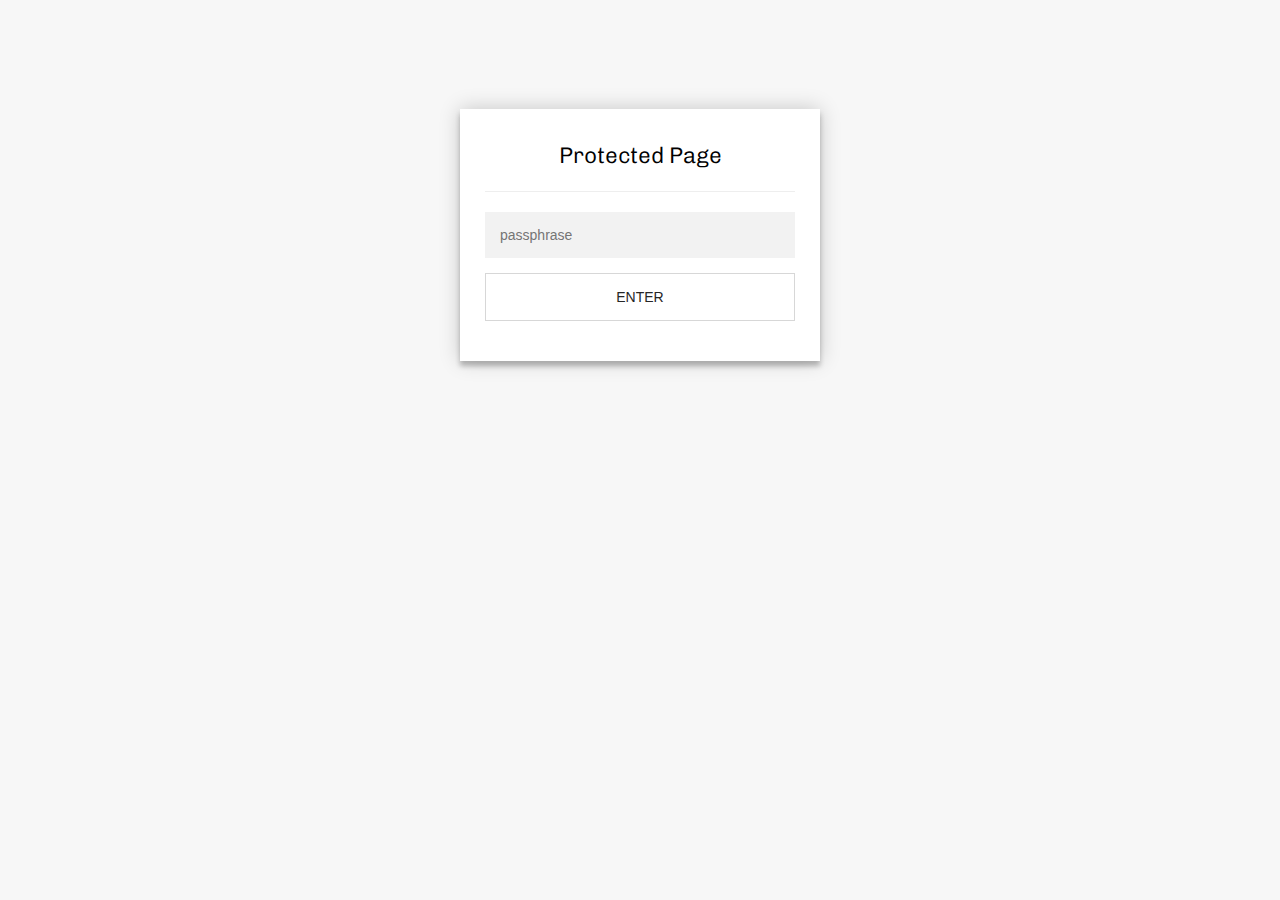
<file: html/encrypted.html>
<!DOCTYPE html>
<html class="staticrypt-html">
  <head>
    <!-- Chivo -->
    <link
      href="https://fonts.googleapis.com/css?family=Chivo:300,300i,400,400i,700,700i,900,900i&display=swap"
      rel="stylesheet"
    />
    <!-- Lato -->
    <link
      href="https://fonts.googleapis.com/css?family=Lato:300&display=swap"
      rel="stylesheet"
    />

    <meta charset="utf-8" />
    <title>Protected Page</title>
    <meta name="viewport" content="width=device-width, initial-scale=1" />

    <!-- do not cache this page -->
    <meta http-equiv="cache-control" content="max-age=0" />
    <meta http-equiv="cache-control" content="no-cache" />
    <meta http-equiv="expires" content="0" />
    <meta http-equiv="expires" content="Tue, 01 Jan 1980 1:00:00 GMT" />
    <meta http-equiv="pragma" content="no-cache" />

    <style>
      .staticrypt-hr {
        margin-top: 20px;
        margin-bottom: 20px;
        border: 0;
        border-top: 1px solid #eee;
      }

      .staticrypt-page {
        width: 360px;
        padding: 8% 0 0;
        margin: auto;
        box-sizing: border-box;
      }

      .staticrypt-form {
        position: relative;
        z-index: 1;
        background: #ffffff;
        max-width: 400px;
        margin: 0 auto 100px;
        padding: 25px;
        text-align: center;
        box-shadow: 0 0 20px 0 rgba(0, 0, 0, 0.2),
          0 5px 5px 0 rgba(0, 0, 0, 0.24);
      }

      .staticrypt-form input {
        outline: 0;
        background: #f2f2f2;
        width: 100%;
        border: 0;
        margin: 0 0 15px;
        padding: 15px;
        box-sizing: border-box;
        font-size: 14px;
      }

      .staticrypt-form .staticrypt-decrypt-button {
        text-transform: uppercase;
        outline: 0;
        background: white;
        border: 1px solid #d7d7d7;
        width: 100%;
        padding: 15px;
        color: #262626;
        font-size: 14px;
        cursor: pointer;
      }

      .staticrypt-form .staticrypt-decrypt-button:hover,
      .staticrypt-form .staticrypt-decrypt-button:active,
      .staticrypt-form .staticrypt-decrypt-button:focus {
        background: #262626;
        color: white;
      }

      .staticrypt-html {
        height: 100%;
      }

      .staticrypt-body {
        margin-bottom: 1em;
        background: #f7f7f7 !important; /* fallback for old browsers */
        background: #262626;
        font-family: "Chivo", sans-serif;
        font-weight: 300;
        font-size: 15px;
        -webkit-font-smoothing: antialiased;
        -moz-osx-font-smoothing: grayscale;
      }

      .staticrypt-instructions {
        margin-top: -1em;
        margin-bottom: 1em;
      }

      .staticrypt-title {
        font-size: 1.5em;
      }

      .staticrypt-footer {
        position: fixed;
        height: 20px;
        font-size: 16px;
        padding: 2px;
        bottom: 0;
        left: 0;
        right: 0;
        margin-bottom: 0;
      }

      .staticrypt-footer p {
        margin: 2px;
        text-align: center;
        float: right;
      }

      .staticrypt-footer a {
        text-decoration: none;
      }
    </style>
  </head>

  <body class="staticrypt-body">
    <div class="staticrypt-page">
      <div class="staticrypt-form">
        <div class="staticrypt-instructions">
          <p class="staticrypt-title">Protected Page</p>
          <p></p>
        </div>

        <hr class="staticrypt-hr" />

        <form id="staticrypt-form" action="#" method="post">
          <input
            id="staticrypt-password"
            type="password"
            name="password"
            placeholder="passphrase"
            autofocus
          />

          <input
            type="submit"
            class="staticrypt-decrypt-button"
            value="Enter"
          />
        </form>
      </div>
    </div>

    <script>
      /**
       * Crypto JS 3.1.9-1
       * Copied as is from https://cdnjs.cloudflare.com/ajax/libs/crypto-js/3.1.9-1/crypto-js.js
       */

      (function(root, factory) {
        if (typeof exports === "object") {
          // CommonJS
          module.exports = exports = factory();
        } else if (typeof define === "function" && define.amd) {
          // AMD
          define([], factory);
        } else {
          // Global (browser)
          root.CryptoJS = factory();
        }
      })(this, function() {
        /**
         * CryptoJS core components.
         */
        var CryptoJS =
          CryptoJS ||
          (function(Math, undefined) {
            /*
             * Local polyfil of Object.create
             */
            var create =
              Object.create ||
              (function() {
                function F() {}

                return function(obj) {
                  var subtype;

                  F.prototype = obj;

                  subtype = new F();

                  F.prototype = null;

                  return subtype;
                };
              })();

            /**
             * CryptoJS namespace.
             */
            var C = {};

            /**
             * Library namespace.
             */
            var C_lib = (C.lib = {});

            /**
             * Base object for prototypal inheritance.
             */
            var Base = (C_lib.Base = (function() {
              return {
                /**
                 * Creates a new object that inherits from this object.
                 *
                 * @param {Object} overrides Properties to copy into the new object.
                 *
                 * @return {Object} The new object.
                 *
                 * @static
                 *
                 * @example
                 *
                 *     var MyType = CryptoJS.lib.Base.extend({
                 *         field: 'value',
                 *
                 *         method: function () {
                 *         }
                 *     });
                 */
                extend: function(overrides) {
                  // Spawn
                  var subtype = create(this);

                  // Augment
                  if (overrides) {
                    subtype.mixIn(overrides);
                  }

                  // Create default initializer
                  if (
                    !subtype.hasOwnProperty("init") ||
                    this.init === subtype.init
                  ) {
                    subtype.init = function() {
                      subtype.$super.init.apply(this, arguments);
                    };
                  }

                  // Initializer's prototype is the subtype object
                  subtype.init.prototype = subtype;

                  // Reference supertype
                  subtype.$super = this;

                  return subtype;
                },

                /**
                 * Extends this object and runs the init method.
                 * Arguments to create() will be passed to init().
                 *
                 * @return {Object} The new object.
                 *
                 * @static
                 *
                 * @example
                 *
                 *     var instance = MyType.create();
                 */
                create: function() {
                  var instance = this.extend();
                  instance.init.apply(instance, arguments);

                  return instance;
                },

                /**
                 * Initializes a newly created object.
                 * Override this method to add some logic when your objects are created.
                 *
                 * @example
                 *
                 *     var MyType = CryptoJS.lib.Base.extend({
                 *         init: function () {
                 *             // ...
                 *         }
                 *     });
                 */
                init: function() {},

                /**
                 * Copies properties into this object.
                 *
                 * @param {Object} properties The properties to mix in.
                 *
                 * @example
                 *
                 *     MyType.mixIn({
                 *         field: 'value'
                 *     });
                 */
                mixIn: function(properties) {
                  for (var propertyName in properties) {
                    if (properties.hasOwnProperty(propertyName)) {
                      this[propertyName] = properties[propertyName];
                    }
                  }

                  // IE won't copy toString using the loop above
                  if (properties.hasOwnProperty("toString")) {
                    this.toString = properties.toString;
                  }
                },

                /**
                 * Creates a copy of this object.
                 *
                 * @return {Object} The clone.
                 *
                 * @example
                 *
                 *     var clone = instance.clone();
                 */
                clone: function() {
                  return this.init.prototype.extend(this);
                }
              };
            })());

            /**
             * An array of 32-bit words.
             *
             * @property {Array} words The array of 32-bit words.
             * @property {number} sigBytes The number of significant bytes in this word array.
             */
            var WordArray = (C_lib.WordArray = Base.extend({
              /**
               * Initializes a newly created word array.
               *
               * @param {Array} words (Optional) An array of 32-bit words.
               * @param {number} sigBytes (Optional) The number of significant bytes in the words.
               *
               * @example
               *
               *     var wordArray = CryptoJS.lib.WordArray.create();
               *     var wordArray = CryptoJS.lib.WordArray.create([0x00010203, 0x04050607]);
               *     var wordArray = CryptoJS.lib.WordArray.create([0x00010203, 0x04050607], 6);
               */
              init: function(words, sigBytes) {
                words = this.words = words || [];

                if (sigBytes != undefined) {
                  this.sigBytes = sigBytes;
                } else {
                  this.sigBytes = words.length * 4;
                }
              },

              /**
               * Converts this word array to a string.
               *
               * @param {Encoder} encoder (Optional) The encoding strategy to use. Default: CryptoJS.enc.Hex
               *
               * @return {string} The stringified word array.
               *
               * @example
               *
               *     var string = wordArray + '';
               *     var string = wordArray.toString();
               *     var string = wordArray.toString(CryptoJS.enc.Utf8);
               */
              toString: function(encoder) {
                return (encoder || Hex).stringify(this);
              },

              /**
               * Concatenates a word array to this word array.
               *
               * @param {WordArray} wordArray The word array to append.
               *
               * @return {WordArray} This word array.
               *
               * @example
               *
               *     wordArray1.concat(wordArray2);
               */
              concat: function(wordArray) {
                // Shortcuts
                var thisWords = this.words;
                var thatWords = wordArray.words;
                var thisSigBytes = this.sigBytes;
                var thatSigBytes = wordArray.sigBytes;

                // Clamp excess bits
                this.clamp();

                // Concat
                if (thisSigBytes % 4) {
                  // Copy one byte at a time
                  for (var i = 0; i < thatSigBytes; i++) {
                    var thatByte =
                      (thatWords[i >>> 2] >>> (24 - (i % 4) * 8)) & 0xff;
                    thisWords[(thisSigBytes + i) >>> 2] |=
                      thatByte << (24 - ((thisSigBytes + i) % 4) * 8);
                  }
                } else {
                  // Copy one word at a time
                  for (var i = 0; i < thatSigBytes; i += 4) {
                    thisWords[(thisSigBytes + i) >>> 2] = thatWords[i >>> 2];
                  }
                }
                this.sigBytes += thatSigBytes;

                // Chainable
                return this;
              },

              /**
               * Removes insignificant bits.
               *
               * @example
               *
               *     wordArray.clamp();
               */
              clamp: function() {
                // Shortcuts
                var words = this.words;
                var sigBytes = this.sigBytes;

                // Clamp
                words[sigBytes >>> 2] &=
                  0xffffffff << (32 - (sigBytes % 4) * 8);
                words.length = Math.ceil(sigBytes / 4);
              },

              /**
               * Creates a copy of this word array.
               *
               * @return {WordArray} The clone.
               *
               * @example
               *
               *     var clone = wordArray.clone();
               */
              clone: function() {
                var clone = Base.clone.call(this);
                clone.words = this.words.slice(0);

                return clone;
              },

              /**
               * Creates a word array filled with random bytes.
               *
               * @param {number} nBytes The number of random bytes to generate.
               *
               * @return {WordArray} The random word array.
               *
               * @static
               *
               * @example
               *
               *     var wordArray = CryptoJS.lib.WordArray.random(16);
               */
              random: function(nBytes) {
                var words = [];

                var r = function(m_w) {
                  var m_w = m_w;
                  var m_z = 0x3ade68b1;
                  var mask = 0xffffffff;

                  return function() {
                    m_z = (0x9069 * (m_z & 0xffff) + (m_z >> 0x10)) & mask;
                    m_w = (0x4650 * (m_w & 0xffff) + (m_w >> 0x10)) & mask;
                    var result = ((m_z << 0x10) + m_w) & mask;
                    result /= 0x100000000;
                    result += 0.5;
                    return result * (Math.random() > 0.5 ? 1 : -1);
                  };
                };

                for (var i = 0, rcache; i < nBytes; i += 4) {
                  var _r = r((rcache || Math.random()) * 0x100000000);

                  rcache = _r() * 0x3ade67b7;
                  words.push((_r() * 0x100000000) | 0);
                }

                return new WordArray.init(words, nBytes);
              }
            }));

            /**
             * Encoder namespace.
             */
            var C_enc = (C.enc = {});

            /**
             * Hex encoding strategy.
             */
            var Hex = (C_enc.Hex = {
              /**
               * Converts a word array to a hex string.
               *
               * @param {WordArray} wordArray The word array.
               *
               * @return {string} The hex string.
               *
               * @static
               *
               * @example
               *
               *     var hexString = CryptoJS.enc.Hex.stringify(wordArray);
               */
              stringify: function(wordArray) {
                // Shortcuts
                var words = wordArray.words;
                var sigBytes = wordArray.sigBytes;

                // Convert
                var hexChars = [];
                for (var i = 0; i < sigBytes; i++) {
                  var bite = (words[i >>> 2] >>> (24 - (i % 4) * 8)) & 0xff;
                  hexChars.push((bite >>> 4).toString(16));
                  hexChars.push((bite & 0x0f).toString(16));
                }

                return hexChars.join("");
              },

              /**
               * Converts a hex string to a word array.
               *
               * @param {string} hexStr The hex string.
               *
               * @return {WordArray} The word array.
               *
               * @static
               *
               * @example
               *
               *     var wordArray = CryptoJS.enc.Hex.parse(hexString);
               */
              parse: function(hexStr) {
                // Shortcut
                var hexStrLength = hexStr.length;

                // Convert
                var words = [];
                for (var i = 0; i < hexStrLength; i += 2) {
                  words[i >>> 3] |=
                    parseInt(hexStr.substr(i, 2), 16) << (24 - (i % 8) * 4);
                }

                return new WordArray.init(words, hexStrLength / 2);
              }
            });

            /**
             * Latin1 encoding strategy.
             */
            var Latin1 = (C_enc.Latin1 = {
              /**
               * Converts a word array to a Latin1 string.
               *
               * @param {WordArray} wordArray The word array.
               *
               * @return {string} The Latin1 string.
               *
               * @static
               *
               * @example
               *
               *     var latin1String = CryptoJS.enc.Latin1.stringify(wordArray);
               */
              stringify: function(wordArray) {
                // Shortcuts
                var words = wordArray.words;
                var sigBytes = wordArray.sigBytes;

                // Convert
                var latin1Chars = [];
                for (var i = 0; i < sigBytes; i++) {
                  var bite = (words[i >>> 2] >>> (24 - (i % 4) * 8)) & 0xff;
                  latin1Chars.push(String.fromCharCode(bite));
                }

                return latin1Chars.join("");
              },

              /**
               * Converts a Latin1 string to a word array.
               *
               * @param {string} latin1Str The Latin1 string.
               *
               * @return {WordArray} The word array.
               *
               * @static
               *
               * @example
               *
               *     var wordArray = CryptoJS.enc.Latin1.parse(latin1String);
               */
              parse: function(latin1Str) {
                // Shortcut
                var latin1StrLength = latin1Str.length;

                // Convert
                var words = [];
                for (var i = 0; i < latin1StrLength; i++) {
                  words[i >>> 2] |=
                    (latin1Str.charCodeAt(i) & 0xff) << (24 - (i % 4) * 8);
                }

                return new WordArray.init(words, latin1StrLength);
              }
            });

            /**
             * UTF-8 encoding strategy.
             */
            var Utf8 = (C_enc.Utf8 = {
              /**
               * Converts a word array to a UTF-8 string.
               *
               * @param {WordArray} wordArray The word array.
               *
               * @return {string} The UTF-8 string.
               *
               * @static
               *
               * @example
               *
               *     var utf8String = CryptoJS.enc.Utf8.stringify(wordArray);
               */
              stringify: function(wordArray) {
                try {
                  return decodeURIComponent(
                    escape(Latin1.stringify(wordArray))
                  );
                } catch (e) {
                  throw new Error("Malformed UTF-8 data");
                }
              },

              /**
               * Converts a UTF-8 string to a word array.
               *
               * @param {string} utf8Str The UTF-8 string.
               *
               * @return {WordArray} The word array.
               *
               * @static
               *
               * @example
               *
               *     var wordArray = CryptoJS.enc.Utf8.parse(utf8String);
               */
              parse: function(utf8Str) {
                return Latin1.parse(unescape(encodeURIComponent(utf8Str)));
              }
            });

            /**
             * Abstract buffered block algorithm template.
             *
             * The property blockSize must be implemented in a concrete subtype.
             *
             * @property {number} _minBufferSize The number of blocks that should be kept unprocessed in the buffer. Default: 0
             */
            var BufferedBlockAlgorithm = (C_lib.BufferedBlockAlgorithm = Base.extend(
              {
                /**
                 * Resets this block algorithm's data buffer to its initial state.
                 *
                 * @example
                 *
                 *     bufferedBlockAlgorithm.reset();
                 */
                reset: function() {
                  // Initial values
                  this._data = new WordArray.init();
                  this._nDataBytes = 0;
                },

                /**
                 * Adds new data to this block algorithm's buffer.
                 *
                 * @param {WordArray|string} data The data to append. Strings are converted to a WordArray using UTF-8.
                 *
                 * @example
                 *
                 *     bufferedBlockAlgorithm._append('data');
                 *     bufferedBlockAlgorithm._append(wordArray);
                 */
                _append: function(data) {
                  // Convert string to WordArray, else assume WordArray already
                  if (typeof data == "string") {
                    data = Utf8.parse(data);
                  }

                  // Append
                  this._data.concat(data);
                  this._nDataBytes += data.sigBytes;
                },

                /**
                 * Processes available data blocks.
                 *
                 * This method invokes _doProcessBlock(offset), which must be implemented by a concrete subtype.
                 *
                 * @param {boolean} doFlush Whether all blocks and partial blocks should be processed.
                 *
                 * @return {WordArray} The processed data.
                 *
                 * @example
                 *
                 *     var processedData = bufferedBlockAlgorithm._process();
                 *     var processedData = bufferedBlockAlgorithm._process(!!'flush');
                 */
                _process: function(doFlush) {
                  // Shortcuts
                  var data = this._data;
                  var dataWords = data.words;
                  var dataSigBytes = data.sigBytes;
                  var blockSize = this.blockSize;
                  var blockSizeBytes = blockSize * 4;

                  // Count blocks ready
                  var nBlocksReady = dataSigBytes / blockSizeBytes;
                  if (doFlush) {
                    // Round up to include partial blocks
                    nBlocksReady = Math.ceil(nBlocksReady);
                  } else {
                    // Round down to include only full blocks,
                    // less the number of blocks that must remain in the buffer
                    nBlocksReady = Math.max(
                      (nBlocksReady | 0) - this._minBufferSize,
                      0
                    );
                  }

                  // Count words ready
                  var nWordsReady = nBlocksReady * blockSize;

                  // Count bytes ready
                  var nBytesReady = Math.min(nWordsReady * 4, dataSigBytes);

                  // Process blocks
                  if (nWordsReady) {
                    for (
                      var offset = 0;
                      offset < nWordsReady;
                      offset += blockSize
                    ) {
                      // Perform concrete-algorithm logic
                      this._doProcessBlock(dataWords, offset);
                    }

                    // Remove processed words
                    var processedWords = dataWords.splice(0, nWordsReady);
                    data.sigBytes -= nBytesReady;
                  }

                  // Return processed words
                  return new WordArray.init(processedWords, nBytesReady);
                },

                /**
                 * Creates a copy of this object.
                 *
                 * @return {Object} The clone.
                 *
                 * @example
                 *
                 *     var clone = bufferedBlockAlgorithm.clone();
                 */
                clone: function() {
                  var clone = Base.clone.call(this);
                  clone._data = this._data.clone();

                  return clone;
                },

                _minBufferSize: 0
              }
            ));

            /**
             * Abstract hasher template.
             *
             * @property {number} blockSize The number of 32-bit words this hasher operates on. Default: 16 (512 bits)
             */
            var Hasher = (C_lib.Hasher = BufferedBlockAlgorithm.extend({
              /**
               * Configuration options.
               */
              cfg: Base.extend(),

              /**
               * Initializes a newly created hasher.
               *
               * @param {Object} cfg (Optional) The configuration options to use for this hash computation.
               *
               * @example
               *
               *     var hasher = CryptoJS.algo.SHA256.create();
               */
              init: function(cfg) {
                // Apply config defaults
                this.cfg = this.cfg.extend(cfg);

                // Set initial values
                this.reset();
              },

              /**
               * Resets this hasher to its initial state.
               *
               * @example
               *
               *     hasher.reset();
               */
              reset: function() {
                // Reset data buffer
                BufferedBlockAlgorithm.reset.call(this);

                // Perform concrete-hasher logic
                this._doReset();
              },

              /**
               * Updates this hasher with a message.
               *
               * @param {WordArray|string} messageUpdate The message to append.
               *
               * @return {Hasher} This hasher.
               *
               * @example
               *
               *     hasher.update('message');
               *     hasher.update(wordArray);
               */
              update: function(messageUpdate) {
                // Append
                this._append(messageUpdate);

                // Update the hash
                this._process();

                // Chainable
                return this;
              },

              /**
               * Finalizes the hash computation.
               * Note that the finalize operation is effectively a destructive, read-once operation.
               *
               * @param {WordArray|string} messageUpdate (Optional) A final message update.
               *
               * @return {WordArray} The hash.
               *
               * @example
               *
               *     var hash = hasher.finalize();
               *     var hash = hasher.finalize('message');
               *     var hash = hasher.finalize(wordArray);
               */
              finalize: function(messageUpdate) {
                // Final message update
                if (messageUpdate) {
                  this._append(messageUpdate);
                }

                // Perform concrete-hasher logic
                var hash = this._doFinalize();

                return hash;
              },

              blockSize: 512 / 32,

              /**
               * Creates a shortcut function to a hasher's object interface.
               *
               * @param {Hasher} hasher The hasher to create a helper for.
               *
               * @return {Function} The shortcut function.
               *
               * @static
               *
               * @example
               *
               *     var SHA256 = CryptoJS.lib.Hasher._createHelper(CryptoJS.algo.SHA256);
               */
              _createHelper: function(hasher) {
                return function(message, cfg) {
                  return new hasher.init(cfg).finalize(message);
                };
              },

              /**
               * Creates a shortcut function to the HMAC's object interface.
               *
               * @param {Hasher} hasher The hasher to use in this HMAC helper.
               *
               * @return {Function} The shortcut function.
               *
               * @static
               *
               * @example
               *
               *     var HmacSHA256 = CryptoJS.lib.Hasher._createHmacHelper(CryptoJS.algo.SHA256);
               */
              _createHmacHelper: function(hasher) {
                return function(message, key) {
                  return new C_algo.HMAC.init(hasher, key).finalize(message);
                };
              }
            }));

            /**
             * Algorithm namespace.
             */
            var C_algo = (C.algo = {});

            return C;
          })(Math);

        (function() {
          // Shortcuts
          var C = CryptoJS;
          var C_lib = C.lib;
          var WordArray = C_lib.WordArray;
          var C_enc = C.enc;

          /**
           * Base64 encoding strategy.
           */
          var Base64 = (C_enc.Base64 = {
            /**
             * Converts a word array to a Base64 string.
             *
             * @param {WordArray} wordArray The word array.
             *
             * @return {string} The Base64 string.
             *
             * @static
             *
             * @example
             *
             *     var base64String = CryptoJS.enc.Base64.stringify(wordArray);
             */
            stringify: function(wordArray) {
              // Shortcuts
              var words = wordArray.words;
              var sigBytes = wordArray.sigBytes;
              var map = this._map;

              // Clamp excess bits
              wordArray.clamp();

              // Convert
              var base64Chars = [];
              for (var i = 0; i < sigBytes; i += 3) {
                var byte1 = (words[i >>> 2] >>> (24 - (i % 4) * 8)) & 0xff;
                var byte2 =
                  (words[(i + 1) >>> 2] >>> (24 - ((i + 1) % 4) * 8)) & 0xff;
                var byte3 =
                  (words[(i + 2) >>> 2] >>> (24 - ((i + 2) % 4) * 8)) & 0xff;

                var triplet = (byte1 << 16) | (byte2 << 8) | byte3;

                for (var j = 0; j < 4 && i + j * 0.75 < sigBytes; j++) {
                  base64Chars.push(
                    map.charAt((triplet >>> (6 * (3 - j))) & 0x3f)
                  );
                }
              }

              // Add padding
              var paddingChar = map.charAt(64);
              if (paddingChar) {
                while (base64Chars.length % 4) {
                  base64Chars.push(paddingChar);
                }
              }

              return base64Chars.join("");
            },

            /**
             * Converts a Base64 string to a word array.
             *
             * @param {string} base64Str The Base64 string.
             *
             * @return {WordArray} The word array.
             *
             * @static
             *
             * @example
             *
             *     var wordArray = CryptoJS.enc.Base64.parse(base64String);
             */
            parse: function(base64Str) {
              // Shortcuts
              var base64StrLength = base64Str.length;
              var map = this._map;
              var reverseMap = this._reverseMap;

              if (!reverseMap) {
                reverseMap = this._reverseMap = [];
                for (var j = 0; j < map.length; j++) {
                  reverseMap[map.charCodeAt(j)] = j;
                }
              }

              // Ignore padding
              var paddingChar = map.charAt(64);
              if (paddingChar) {
                var paddingIndex = base64Str.indexOf(paddingChar);
                if (paddingIndex !== -1) {
                  base64StrLength = paddingIndex;
                }
              }

              // Convert
              return parseLoop(base64Str, base64StrLength, reverseMap);
            },

            _map:
              "ABCDEFGHIJKLMNOPQRSTUVWXYZabcdefghijklmnopqrstuvwxyz0123456789+/="
          });

          function parseLoop(base64Str, base64StrLength, reverseMap) {
            var words = [];
            var nBytes = 0;
            for (var i = 0; i < base64StrLength; i++) {
              if (i % 4) {
                var bits1 =
                  reverseMap[base64Str.charCodeAt(i - 1)] << ((i % 4) * 2);
                var bits2 =
                  reverseMap[base64Str.charCodeAt(i)] >>> (6 - (i % 4) * 2);
                words[nBytes >>> 2] |=
                  (bits1 | bits2) << (24 - (nBytes % 4) * 8);
                nBytes++;
              }
            }
            return WordArray.create(words, nBytes);
          }
        })();

        (function(Math) {
          // Shortcuts
          var C = CryptoJS;
          var C_lib = C.lib;
          var WordArray = C_lib.WordArray;
          var Hasher = C_lib.Hasher;
          var C_algo = C.algo;

          // Constants table
          var T = [];

          // Compute constants
          (function() {
            for (var i = 0; i < 64; i++) {
              T[i] = (Math.abs(Math.sin(i + 1)) * 0x100000000) | 0;
            }
          })();

          /**
           * MD5 hash algorithm.
           */
          var MD5 = (C_algo.MD5 = Hasher.extend({
            _doReset: function() {
              this._hash = new WordArray.init([
                0x67452301,
                0xefcdab89,
                0x98badcfe,
                0x10325476
              ]);
            },

            _doProcessBlock: function(M, offset) {
              // Swap endian
              for (var i = 0; i < 16; i++) {
                // Shortcuts
                var offset_i = offset + i;
                var M_offset_i = M[offset_i];

                M[offset_i] =
                  (((M_offset_i << 8) | (M_offset_i >>> 24)) & 0x00ff00ff) |
                  (((M_offset_i << 24) | (M_offset_i >>> 8)) & 0xff00ff00);
              }

              // Shortcuts
              var H = this._hash.words;

              var M_offset_0 = M[offset + 0];
              var M_offset_1 = M[offset + 1];
              var M_offset_2 = M[offset + 2];
              var M_offset_3 = M[offset + 3];
              var M_offset_4 = M[offset + 4];
              var M_offset_5 = M[offset + 5];
              var M_offset_6 = M[offset + 6];
              var M_offset_7 = M[offset + 7];
              var M_offset_8 = M[offset + 8];
              var M_offset_9 = M[offset + 9];
              var M_offset_10 = M[offset + 10];
              var M_offset_11 = M[offset + 11];
              var M_offset_12 = M[offset + 12];
              var M_offset_13 = M[offset + 13];
              var M_offset_14 = M[offset + 14];
              var M_offset_15 = M[offset + 15];

              // Working varialbes
              var a = H[0];
              var b = H[1];
              var c = H[2];
              var d = H[3];

              // Computation
              a = FF(a, b, c, d, M_offset_0, 7, T[0]);
              d = FF(d, a, b, c, M_offset_1, 12, T[1]);
              c = FF(c, d, a, b, M_offset_2, 17, T[2]);
              b = FF(b, c, d, a, M_offset_3, 22, T[3]);
              a = FF(a, b, c, d, M_offset_4, 7, T[4]);
              d = FF(d, a, b, c, M_offset_5, 12, T[5]);
              c = FF(c, d, a, b, M_offset_6, 17, T[6]);
              b = FF(b, c, d, a, M_offset_7, 22, T[7]);
              a = FF(a, b, c, d, M_offset_8, 7, T[8]);
              d = FF(d, a, b, c, M_offset_9, 12, T[9]);
              c = FF(c, d, a, b, M_offset_10, 17, T[10]);
              b = FF(b, c, d, a, M_offset_11, 22, T[11]);
              a = FF(a, b, c, d, M_offset_12, 7, T[12]);
              d = FF(d, a, b, c, M_offset_13, 12, T[13]);
              c = FF(c, d, a, b, M_offset_14, 17, T[14]);
              b = FF(b, c, d, a, M_offset_15, 22, T[15]);

              a = GG(a, b, c, d, M_offset_1, 5, T[16]);
              d = GG(d, a, b, c, M_offset_6, 9, T[17]);
              c = GG(c, d, a, b, M_offset_11, 14, T[18]);
              b = GG(b, c, d, a, M_offset_0, 20, T[19]);
              a = GG(a, b, c, d, M_offset_5, 5, T[20]);
              d = GG(d, a, b, c, M_offset_10, 9, T[21]);
              c = GG(c, d, a, b, M_offset_15, 14, T[22]);
              b = GG(b, c, d, a, M_offset_4, 20, T[23]);
              a = GG(a, b, c, d, M_offset_9, 5, T[24]);
              d = GG(d, a, b, c, M_offset_14, 9, T[25]);
              c = GG(c, d, a, b, M_offset_3, 14, T[26]);
              b = GG(b, c, d, a, M_offset_8, 20, T[27]);
              a = GG(a, b, c, d, M_offset_13, 5, T[28]);
              d = GG(d, a, b, c, M_offset_2, 9, T[29]);
              c = GG(c, d, a, b, M_offset_7, 14, T[30]);
              b = GG(b, c, d, a, M_offset_12, 20, T[31]);

              a = HH(a, b, c, d, M_offset_5, 4, T[32]);
              d = HH(d, a, b, c, M_offset_8, 11, T[33]);
              c = HH(c, d, a, b, M_offset_11, 16, T[34]);
              b = HH(b, c, d, a, M_offset_14, 23, T[35]);
              a = HH(a, b, c, d, M_offset_1, 4, T[36]);
              d = HH(d, a, b, c, M_offset_4, 11, T[37]);
              c = HH(c, d, a, b, M_offset_7, 16, T[38]);
              b = HH(b, c, d, a, M_offset_10, 23, T[39]);
              a = HH(a, b, c, d, M_offset_13, 4, T[40]);
              d = HH(d, a, b, c, M_offset_0, 11, T[41]);
              c = HH(c, d, a, b, M_offset_3, 16, T[42]);
              b = HH(b, c, d, a, M_offset_6, 23, T[43]);
              a = HH(a, b, c, d, M_offset_9, 4, T[44]);
              d = HH(d, a, b, c, M_offset_12, 11, T[45]);
              c = HH(c, d, a, b, M_offset_15, 16, T[46]);
              b = HH(b, c, d, a, M_offset_2, 23, T[47]);

              a = II(a, b, c, d, M_offset_0, 6, T[48]);
              d = II(d, a, b, c, M_offset_7, 10, T[49]);
              c = II(c, d, a, b, M_offset_14, 15, T[50]);
              b = II(b, c, d, a, M_offset_5, 21, T[51]);
              a = II(a, b, c, d, M_offset_12, 6, T[52]);
              d = II(d, a, b, c, M_offset_3, 10, T[53]);
              c = II(c, d, a, b, M_offset_10, 15, T[54]);
              b = II(b, c, d, a, M_offset_1, 21, T[55]);
              a = II(a, b, c, d, M_offset_8, 6, T[56]);
              d = II(d, a, b, c, M_offset_15, 10, T[57]);
              c = II(c, d, a, b, M_offset_6, 15, T[58]);
              b = II(b, c, d, a, M_offset_13, 21, T[59]);
              a = II(a, b, c, d, M_offset_4, 6, T[60]);
              d = II(d, a, b, c, M_offset_11, 10, T[61]);
              c = II(c, d, a, b, M_offset_2, 15, T[62]);
              b = II(b, c, d, a, M_offset_9, 21, T[63]);

              // Intermediate hash value
              H[0] = (H[0] + a) | 0;
              H[1] = (H[1] + b) | 0;
              H[2] = (H[2] + c) | 0;
              H[3] = (H[3] + d) | 0;
            },

            _doFinalize: function() {
              // Shortcuts
              var data = this._data;
              var dataWords = data.words;

              var nBitsTotal = this._nDataBytes * 8;
              var nBitsLeft = data.sigBytes * 8;

              // Add padding
              dataWords[nBitsLeft >>> 5] |= 0x80 << (24 - (nBitsLeft % 32));

              var nBitsTotalH = Math.floor(nBitsTotal / 0x100000000);
              var nBitsTotalL = nBitsTotal;
              dataWords[(((nBitsLeft + 64) >>> 9) << 4) + 15] =
                (((nBitsTotalH << 8) | (nBitsTotalH >>> 24)) & 0x00ff00ff) |
                (((nBitsTotalH << 24) | (nBitsTotalH >>> 8)) & 0xff00ff00);
              dataWords[(((nBitsLeft + 64) >>> 9) << 4) + 14] =
                (((nBitsTotalL << 8) | (nBitsTotalL >>> 24)) & 0x00ff00ff) |
                (((nBitsTotalL << 24) | (nBitsTotalL >>> 8)) & 0xff00ff00);

              data.sigBytes = (dataWords.length + 1) * 4;

              // Hash final blocks
              this._process();

              // Shortcuts
              var hash = this._hash;
              var H = hash.words;

              // Swap endian
              for (var i = 0; i < 4; i++) {
                // Shortcut
                var H_i = H[i];

                H[i] =
                  (((H_i << 8) | (H_i >>> 24)) & 0x00ff00ff) |
                  (((H_i << 24) | (H_i >>> 8)) & 0xff00ff00);
              }

              // Return final computed hash
              return hash;
            },

            clone: function() {
              var clone = Hasher.clone.call(this);
              clone._hash = this._hash.clone();

              return clone;
            }
          }));

          function FF(a, b, c, d, x, s, t) {
            var n = a + ((b & c) | (~b & d)) + x + t;
            return ((n << s) | (n >>> (32 - s))) + b;
          }

          function GG(a, b, c, d, x, s, t) {
            var n = a + ((b & d) | (c & ~d)) + x + t;
            return ((n << s) | (n >>> (32 - s))) + b;
          }

          function HH(a, b, c, d, x, s, t) {
            var n = a + (b ^ c ^ d) + x + t;
            return ((n << s) | (n >>> (32 - s))) + b;
          }

          function II(a, b, c, d, x, s, t) {
            var n = a + (c ^ (b | ~d)) + x + t;
            return ((n << s) | (n >>> (32 - s))) + b;
          }

          /**
           * Shortcut function to the hasher's object interface.
           *
           * @param {WordArray|string} message The message to hash.
           *
           * @return {WordArray} The hash.
           *
           * @static
           *
           * @example
           *
           *     var hash = CryptoJS.MD5('message');
           *     var hash = CryptoJS.MD5(wordArray);
           */
          C.MD5 = Hasher._createHelper(MD5);

          /**
           * Shortcut function to the HMAC's object interface.
           *
           * @param {WordArray|string} message The message to hash.
           * @param {WordArray|string} key The secret key.
           *
           * @return {WordArray} The HMAC.
           *
           * @static
           *
           * @example
           *
           *     var hmac = CryptoJS.HmacMD5(message, key);
           */
          C.HmacMD5 = Hasher._createHmacHelper(MD5);
        })(Math);

        (function() {
          // Shortcuts
          var C = CryptoJS;
          var C_lib = C.lib;
          var WordArray = C_lib.WordArray;
          var Hasher = C_lib.Hasher;
          var C_algo = C.algo;

          // Reusable object
          var W = [];

          /**
           * SHA-1 hash algorithm.
           */
          var SHA1 = (C_algo.SHA1 = Hasher.extend({
            _doReset: function() {
              this._hash = new WordArray.init([
                0x67452301,
                0xefcdab89,
                0x98badcfe,
                0x10325476,
                0xc3d2e1f0
              ]);
            },

            _doProcessBlock: function(M, offset) {
              // Shortcut
              var H = this._hash.words;

              // Working variables
              var a = H[0];
              var b = H[1];
              var c = H[2];
              var d = H[3];
              var e = H[4];

              // Computation
              for (var i = 0; i < 80; i++) {
                if (i < 16) {
                  W[i] = M[offset + i] | 0;
                } else {
                  var n = W[i - 3] ^ W[i - 8] ^ W[i - 14] ^ W[i - 16];
                  W[i] = (n << 1) | (n >>> 31);
                }

                var t = ((a << 5) | (a >>> 27)) + e + W[i];
                if (i < 20) {
                  t += ((b & c) | (~b & d)) + 0x5a827999;
                } else if (i < 40) {
                  t += (b ^ c ^ d) + 0x6ed9eba1;
                } else if (i < 60) {
                  t += ((b & c) | (b & d) | (c & d)) - 0x70e44324;
                } /* if (i < 80) */ else {
                  t += (b ^ c ^ d) - 0x359d3e2a;
                }

                e = d;
                d = c;
                c = (b << 30) | (b >>> 2);
                b = a;
                a = t;
              }

              // Intermediate hash value
              H[0] = (H[0] + a) | 0;
              H[1] = (H[1] + b) | 0;
              H[2] = (H[2] + c) | 0;
              H[3] = (H[3] + d) | 0;
              H[4] = (H[4] + e) | 0;
            },

            _doFinalize: function() {
              // Shortcuts
              var data = this._data;
              var dataWords = data.words;

              var nBitsTotal = this._nDataBytes * 8;
              var nBitsLeft = data.sigBytes * 8;

              // Add padding
              dataWords[nBitsLeft >>> 5] |= 0x80 << (24 - (nBitsLeft % 32));
              dataWords[(((nBitsLeft + 64) >>> 9) << 4) + 14] = Math.floor(
                nBitsTotal / 0x100000000
              );
              dataWords[(((nBitsLeft + 64) >>> 9) << 4) + 15] = nBitsTotal;
              data.sigBytes = dataWords.length * 4;

              // Hash final blocks
              this._process();

              // Return final computed hash
              return this._hash;
            },

            clone: function() {
              var clone = Hasher.clone.call(this);
              clone._hash = this._hash.clone();

              return clone;
            }
          }));

          /**
           * Shortcut function to the hasher's object interface.
           *
           * @param {WordArray|string} message The message to hash.
           *
           * @return {WordArray} The hash.
           *
           * @static
           *
           * @example
           *
           *     var hash = CryptoJS.SHA1('message');
           *     var hash = CryptoJS.SHA1(wordArray);
           */
          C.SHA1 = Hasher._createHelper(SHA1);

          /**
           * Shortcut function to the HMAC's object interface.
           *
           * @param {WordArray|string} message The message to hash.
           * @param {WordArray|string} key The secret key.
           *
           * @return {WordArray} The HMAC.
           *
           * @static
           *
           * @example
           *
           *     var hmac = CryptoJS.HmacSHA1(message, key);
           */
          C.HmacSHA1 = Hasher._createHmacHelper(SHA1);
        })();

        (function(Math) {
          // Shortcuts
          var C = CryptoJS;
          var C_lib = C.lib;
          var WordArray = C_lib.WordArray;
          var Hasher = C_lib.Hasher;
          var C_algo = C.algo;

          // Initialization and round constants tables
          var H = [];
          var K = [];

          // Compute constants
          (function() {
            function isPrime(n) {
              var sqrtN = Math.sqrt(n);
              for (var factor = 2; factor <= sqrtN; factor++) {
                if (!(n % factor)) {
                  return false;
                }
              }

              return true;
            }

            function getFractionalBits(n) {
              return ((n - (n | 0)) * 0x100000000) | 0;
            }

            var n = 2;
            var nPrime = 0;
            while (nPrime < 64) {
              if (isPrime(n)) {
                if (nPrime < 8) {
                  H[nPrime] = getFractionalBits(Math.pow(n, 1 / 2));
                }
                K[nPrime] = getFractionalBits(Math.pow(n, 1 / 3));

                nPrime++;
              }

              n++;
            }
          })();

          // Reusable object
          var W = [];

          /**
           * SHA-256 hash algorithm.
           */
          var SHA256 = (C_algo.SHA256 = Hasher.extend({
            _doReset: function() {
              this._hash = new WordArray.init(H.slice(0));
            },

            _doProcessBlock: function(M, offset) {
              // Shortcut
              var H = this._hash.words;

              // Working variables
              var a = H[0];
              var b = H[1];
              var c = H[2];
              var d = H[3];
              var e = H[4];
              var f = H[5];
              var g = H[6];
              var h = H[7];

              // Computation
              for (var i = 0; i < 64; i++) {
                if (i < 16) {
                  W[i] = M[offset + i] | 0;
                } else {
                  var gamma0x = W[i - 15];
                  var gamma0 =
                    ((gamma0x << 25) | (gamma0x >>> 7)) ^
                    ((gamma0x << 14) | (gamma0x >>> 18)) ^
                    (gamma0x >>> 3);

                  var gamma1x = W[i - 2];
                  var gamma1 =
                    ((gamma1x << 15) | (gamma1x >>> 17)) ^
                    ((gamma1x << 13) | (gamma1x >>> 19)) ^
                    (gamma1x >>> 10);

                  W[i] = gamma0 + W[i - 7] + gamma1 + W[i - 16];
                }

                var ch = (e & f) ^ (~e & g);
                var maj = (a & b) ^ (a & c) ^ (b & c);

                var sigma0 =
                  ((a << 30) | (a >>> 2)) ^
                  ((a << 19) | (a >>> 13)) ^
                  ((a << 10) | (a >>> 22));
                var sigma1 =
                  ((e << 26) | (e >>> 6)) ^
                  ((e << 21) | (e >>> 11)) ^
                  ((e << 7) | (e >>> 25));

                var t1 = h + sigma1 + ch + K[i] + W[i];
                var t2 = sigma0 + maj;

                h = g;
                g = f;
                f = e;
                e = (d + t1) | 0;
                d = c;
                c = b;
                b = a;
                a = (t1 + t2) | 0;
              }

              // Intermediate hash value
              H[0] = (H[0] + a) | 0;
              H[1] = (H[1] + b) | 0;
              H[2] = (H[2] + c) | 0;
              H[3] = (H[3] + d) | 0;
              H[4] = (H[4] + e) | 0;
              H[5] = (H[5] + f) | 0;
              H[6] = (H[6] + g) | 0;
              H[7] = (H[7] + h) | 0;
            },

            _doFinalize: function() {
              // Shortcuts
              var data = this._data;
              var dataWords = data.words;

              var nBitsTotal = this._nDataBytes * 8;
              var nBitsLeft = data.sigBytes * 8;

              // Add padding
              dataWords[nBitsLeft >>> 5] |= 0x80 << (24 - (nBitsLeft % 32));
              dataWords[(((nBitsLeft + 64) >>> 9) << 4) + 14] = Math.floor(
                nBitsTotal / 0x100000000
              );
              dataWords[(((nBitsLeft + 64) >>> 9) << 4) + 15] = nBitsTotal;
              data.sigBytes = dataWords.length * 4;

              // Hash final blocks
              this._process();

              // Return final computed hash
              return this._hash;
            },

            clone: function() {
              var clone = Hasher.clone.call(this);
              clone._hash = this._hash.clone();

              return clone;
            }
          }));

          /**
           * Shortcut function to the hasher's object interface.
           *
           * @param {WordArray|string} message The message to hash.
           *
           * @return {WordArray} The hash.
           *
           * @static
           *
           * @example
           *
           *     var hash = CryptoJS.SHA256('message');
           *     var hash = CryptoJS.SHA256(wordArray);
           */
          C.SHA256 = Hasher._createHelper(SHA256);

          /**
           * Shortcut function to the HMAC's object interface.
           *
           * @param {WordArray|string} message The message to hash.
           * @param {WordArray|string} key The secret key.
           *
           * @return {WordArray} The HMAC.
           *
           * @static
           *
           * @example
           *
           *     var hmac = CryptoJS.HmacSHA256(message, key);
           */
          C.HmacSHA256 = Hasher._createHmacHelper(SHA256);
        })(Math);

        (function() {
          // Shortcuts
          var C = CryptoJS;
          var C_lib = C.lib;
          var WordArray = C_lib.WordArray;
          var C_enc = C.enc;

          /**
           * UTF-16 BE encoding strategy.
           */
          var Utf16BE = (C_enc.Utf16 = C_enc.Utf16BE = {
            /**
             * Converts a word array to a UTF-16 BE string.
             *
             * @param {WordArray} wordArray The word array.
             *
             * @return {string} The UTF-16 BE string.
             *
             * @static
             *
             * @example
             *
             *     var utf16String = CryptoJS.enc.Utf16.stringify(wordArray);
             */
            stringify: function(wordArray) {
              // Shortcuts
              var words = wordArray.words;
              var sigBytes = wordArray.sigBytes;

              // Convert
              var utf16Chars = [];
              for (var i = 0; i < sigBytes; i += 2) {
                var codePoint =
                  (words[i >>> 2] >>> (16 - (i % 4) * 8)) & 0xffff;
                utf16Chars.push(String.fromCharCode(codePoint));
              }

              return utf16Chars.join("");
            },

            /**
             * Converts a UTF-16 BE string to a word array.
             *
             * @param {string} utf16Str The UTF-16 BE string.
             *
             * @return {WordArray} The word array.
             *
             * @static
             *
             * @example
             *
             *     var wordArray = CryptoJS.enc.Utf16.parse(utf16String);
             */
            parse: function(utf16Str) {
              // Shortcut
              var utf16StrLength = utf16Str.length;

              // Convert
              var words = [];
              for (var i = 0; i < utf16StrLength; i++) {
                words[i >>> 1] |= utf16Str.charCodeAt(i) << (16 - (i % 2) * 16);
              }

              return WordArray.create(words, utf16StrLength * 2);
            }
          });

          /**
           * UTF-16 LE encoding strategy.
           */
          C_enc.Utf16LE = {
            /**
             * Converts a word array to a UTF-16 LE string.
             *
             * @param {WordArray} wordArray The word array.
             *
             * @return {string} The UTF-16 LE string.
             *
             * @static
             *
             * @example
             *
             *     var utf16Str = CryptoJS.enc.Utf16LE.stringify(wordArray);
             */
            stringify: function(wordArray) {
              // Shortcuts
              var words = wordArray.words;
              var sigBytes = wordArray.sigBytes;

              // Convert
              var utf16Chars = [];
              for (var i = 0; i < sigBytes; i += 2) {
                var codePoint = swapEndian(
                  (words[i >>> 2] >>> (16 - (i % 4) * 8)) & 0xffff
                );
                utf16Chars.push(String.fromCharCode(codePoint));
              }

              return utf16Chars.join("");
            },

            /**
             * Converts a UTF-16 LE string to a word array.
             *
             * @param {string} utf16Str The UTF-16 LE string.
             *
             * @return {WordArray} The word array.
             *
             * @static
             *
             * @example
             *
             *     var wordArray = CryptoJS.enc.Utf16LE.parse(utf16Str);
             */
            parse: function(utf16Str) {
              // Shortcut
              var utf16StrLength = utf16Str.length;

              // Convert
              var words = [];
              for (var i = 0; i < utf16StrLength; i++) {
                words[i >>> 1] |= swapEndian(
                  utf16Str.charCodeAt(i) << (16 - (i % 2) * 16)
                );
              }

              return WordArray.create(words, utf16StrLength * 2);
            }
          };

          function swapEndian(word) {
            return ((word << 8) & 0xff00ff00) | ((word >>> 8) & 0x00ff00ff);
          }
        })();

        (function() {
          // Check if typed arrays are supported
          if (typeof ArrayBuffer != "function") {
            return;
          }

          // Shortcuts
          var C = CryptoJS;
          var C_lib = C.lib;
          var WordArray = C_lib.WordArray;

          // Reference original init
          var superInit = WordArray.init;

          // Augment WordArray.init to handle typed arrays
          var subInit = (WordArray.init = function(typedArray) {
            // Convert buffers to uint8
            if (typedArray instanceof ArrayBuffer) {
              typedArray = new Uint8Array(typedArray);
            }

            // Convert other array views to uint8
            if (
              typedArray instanceof Int8Array ||
              (typeof Uint8ClampedArray !== "undefined" &&
                typedArray instanceof Uint8ClampedArray) ||
              typedArray instanceof Int16Array ||
              typedArray instanceof Uint16Array ||
              typedArray instanceof Int32Array ||
              typedArray instanceof Uint32Array ||
              typedArray instanceof Float32Array ||
              typedArray instanceof Float64Array
            ) {
              typedArray = new Uint8Array(
                typedArray.buffer,
                typedArray.byteOffset,
                typedArray.byteLength
              );
            }

            // Handle Uint8Array
            if (typedArray instanceof Uint8Array) {
              // Shortcut
              var typedArrayByteLength = typedArray.byteLength;

              // Extract bytes
              var words = [];
              for (var i = 0; i < typedArrayByteLength; i++) {
                words[i >>> 2] |= typedArray[i] << (24 - (i % 4) * 8);
              }

              // Initialize this word array
              superInit.call(this, words, typedArrayByteLength);
            } else {
              // Else call normal init
              superInit.apply(this, arguments);
            }
          });

          subInit.prototype = WordArray;
        })();

        /** @preserve
     (c) 2012 by Cédric Mesnil. All rights reserved.

     Redistribution and use in source and binary forms, with or without modification, are permitted provided that the following conditions are met:

     - Redistributions of source code must retain the above copyright notice, this list of conditions and the following disclaimer.
     - Redistributions in binary form must reproduce the above copyright notice, this list of conditions and the following disclaimer in the documentation and/or other materials provided with the distribution.

     THIS SOFTWARE IS PROVIDED BY THE COPYRIGHT HOLDERS AND CONTRIBUTORS "AS IS" AND ANY EXPRESS OR IMPLIED WARRANTIES, INCLUDING, BUT NOT LIMITED TO, THE IMPLIED WARRANTIES OF MERCHANTABILITY AND FITNESS FOR A PARTICULAR PURPOSE ARE DISCLAIMED. IN NO EVENT SHALL THE COPYRIGHT HOLDER OR CONTRIBUTORS BE LIABLE FOR ANY DIRECT, INDIRECT, INCIDENTAL, SPECIAL, EXEMPLARY, OR CONSEQUENTIAL DAMAGES (INCLUDING, BUT NOT LIMITED TO, PROCUREMENT OF SUBSTITUTE GOODS OR SERVICES; LOSS OF USE, DATA, OR PROFITS; OR BUSINESS INTERRUPTION) HOWEVER CAUSED AND ON ANY THEORY OF LIABILITY, WHETHER IN CONTRACT, STRICT LIABILITY, OR TORT (INCLUDING NEGLIGENCE OR OTHERWISE) ARISING IN ANY WAY OUT OF THE USE OF THIS SOFTWARE, EVEN IF ADVISED OF THE POSSIBILITY OF SUCH DAMAGE.
     */

        (function(Math) {
          // Shortcuts
          var C = CryptoJS;
          var C_lib = C.lib;
          var WordArray = C_lib.WordArray;
          var Hasher = C_lib.Hasher;
          var C_algo = C.algo;

          // Constants table
          var _zl = WordArray.create([
            0,
            1,
            2,
            3,
            4,
            5,
            6,
            7,
            8,
            9,
            10,
            11,
            12,
            13,
            14,
            15,
            7,
            4,
            13,
            1,
            10,
            6,
            15,
            3,
            12,
            0,
            9,
            5,
            2,
            14,
            11,
            8,
            3,
            10,
            14,
            4,
            9,
            15,
            8,
            1,
            2,
            7,
            0,
            6,
            13,
            11,
            5,
            12,
            1,
            9,
            11,
            10,
            0,
            8,
            12,
            4,
            13,
            3,
            7,
            15,
            14,
            5,
            6,
            2,
            4,
            0,
            5,
            9,
            7,
            12,
            2,
            10,
            14,
            1,
            3,
            8,
            11,
            6,
            15,
            13
          ]);
          var _zr = WordArray.create([
            5,
            14,
            7,
            0,
            9,
            2,
            11,
            4,
            13,
            6,
            15,
            8,
            1,
            10,
            3,
            12,
            6,
            11,
            3,
            7,
            0,
            13,
            5,
            10,
            14,
            15,
            8,
            12,
            4,
            9,
            1,
            2,
            15,
            5,
            1,
            3,
            7,
            14,
            6,
            9,
            11,
            8,
            12,
            2,
            10,
            0,
            4,
            13,
            8,
            6,
            4,
            1,
            3,
            11,
            15,
            0,
            5,
            12,
            2,
            13,
            9,
            7,
            10,
            14,
            12,
            15,
            10,
            4,
            1,
            5,
            8,
            7,
            6,
            2,
            13,
            14,
            0,
            3,
            9,
            11
          ]);
          var _sl = WordArray.create([
            11,
            14,
            15,
            12,
            5,
            8,
            7,
            9,
            11,
            13,
            14,
            15,
            6,
            7,
            9,
            8,
            7,
            6,
            8,
            13,
            11,
            9,
            7,
            15,
            7,
            12,
            15,
            9,
            11,
            7,
            13,
            12,
            11,
            13,
            6,
            7,
            14,
            9,
            13,
            15,
            14,
            8,
            13,
            6,
            5,
            12,
            7,
            5,
            11,
            12,
            14,
            15,
            14,
            15,
            9,
            8,
            9,
            14,
            5,
            6,
            8,
            6,
            5,
            12,
            9,
            15,
            5,
            11,
            6,
            8,
            13,
            12,
            5,
            12,
            13,
            14,
            11,
            8,
            5,
            6
          ]);
          var _sr = WordArray.create([
            8,
            9,
            9,
            11,
            13,
            15,
            15,
            5,
            7,
            7,
            8,
            11,
            14,
            14,
            12,
            6,
            9,
            13,
            15,
            7,
            12,
            8,
            9,
            11,
            7,
            7,
            12,
            7,
            6,
            15,
            13,
            11,
            9,
            7,
            15,
            11,
            8,
            6,
            6,
            14,
            12,
            13,
            5,
            14,
            13,
            13,
            7,
            5,
            15,
            5,
            8,
            11,
            14,
            14,
            6,
            14,
            6,
            9,
            12,
            9,
            12,
            5,
            15,
            8,
            8,
            5,
            12,
            9,
            12,
            5,
            14,
            6,
            8,
            13,
            6,
            5,
            15,
            13,
            11,
            11
          ]);

          var _hl = WordArray.create([
            0x00000000,
            0x5a827999,
            0x6ed9eba1,
            0x8f1bbcdc,
            0xa953fd4e
          ]);
          var _hr = WordArray.create([
            0x50a28be6,
            0x5c4dd124,
            0x6d703ef3,
            0x7a6d76e9,
            0x00000000
          ]);

          /**
           * RIPEMD160 hash algorithm.
           */
          var RIPEMD160 = (C_algo.RIPEMD160 = Hasher.extend({
            _doReset: function() {
              this._hash = WordArray.create([
                0x67452301,
                0xefcdab89,
                0x98badcfe,
                0x10325476,
                0xc3d2e1f0
              ]);
            },

            _doProcessBlock: function(M, offset) {
              // Swap endian
              for (var i = 0; i < 16; i++) {
                // Shortcuts
                var offset_i = offset + i;
                var M_offset_i = M[offset_i];

                // Swap
                M[offset_i] =
                  (((M_offset_i << 8) | (M_offset_i >>> 24)) & 0x00ff00ff) |
                  (((M_offset_i << 24) | (M_offset_i >>> 8)) & 0xff00ff00);
              }
              // Shortcut
              var H = this._hash.words;
              var hl = _hl.words;
              var hr = _hr.words;
              var zl = _zl.words;
              var zr = _zr.words;
              var sl = _sl.words;
              var sr = _sr.words;

              // Working variables
              var al, bl, cl, dl, el;
              var ar, br, cr, dr, er;

              ar = al = H[0];
              br = bl = H[1];
              cr = cl = H[2];
              dr = dl = H[3];
              er = el = H[4];
              // Computation
              var t;
              for (var i = 0; i < 80; i += 1) {
                t = (al + M[offset + zl[i]]) | 0;
                if (i < 16) {
                  t += f1(bl, cl, dl) + hl[0];
                } else if (i < 32) {
                  t += f2(bl, cl, dl) + hl[1];
                } else if (i < 48) {
                  t += f3(bl, cl, dl) + hl[2];
                } else if (i < 64) {
                  t += f4(bl, cl, dl) + hl[3];
                } else {
                  // if (i<80) {
                  t += f5(bl, cl, dl) + hl[4];
                }
                t = t | 0;
                t = rotl(t, sl[i]);
                t = (t + el) | 0;
                al = el;
                el = dl;
                dl = rotl(cl, 10);
                cl = bl;
                bl = t;

                t = (ar + M[offset + zr[i]]) | 0;
                if (i < 16) {
                  t += f5(br, cr, dr) + hr[0];
                } else if (i < 32) {
                  t += f4(br, cr, dr) + hr[1];
                } else if (i < 48) {
                  t += f3(br, cr, dr) + hr[2];
                } else if (i < 64) {
                  t += f2(br, cr, dr) + hr[3];
                } else {
                  // if (i<80) {
                  t += f1(br, cr, dr) + hr[4];
                }
                t = t | 0;
                t = rotl(t, sr[i]);
                t = (t + er) | 0;
                ar = er;
                er = dr;
                dr = rotl(cr, 10);
                cr = br;
                br = t;
              }
              // Intermediate hash value
              t = (H[1] + cl + dr) | 0;
              H[1] = (H[2] + dl + er) | 0;
              H[2] = (H[3] + el + ar) | 0;
              H[3] = (H[4] + al + br) | 0;
              H[4] = (H[0] + bl + cr) | 0;
              H[0] = t;
            },

            _doFinalize: function() {
              // Shortcuts
              var data = this._data;
              var dataWords = data.words;

              var nBitsTotal = this._nDataBytes * 8;
              var nBitsLeft = data.sigBytes * 8;

              // Add padding
              dataWords[nBitsLeft >>> 5] |= 0x80 << (24 - (nBitsLeft % 32));
              dataWords[(((nBitsLeft + 64) >>> 9) << 4) + 14] =
                (((nBitsTotal << 8) | (nBitsTotal >>> 24)) & 0x00ff00ff) |
                (((nBitsTotal << 24) | (nBitsTotal >>> 8)) & 0xff00ff00);
              data.sigBytes = (dataWords.length + 1) * 4;

              // Hash final blocks
              this._process();

              // Shortcuts
              var hash = this._hash;
              var H = hash.words;

              // Swap endian
              for (var i = 0; i < 5; i++) {
                // Shortcut
                var H_i = H[i];

                // Swap
                H[i] =
                  (((H_i << 8) | (H_i >>> 24)) & 0x00ff00ff) |
                  (((H_i << 24) | (H_i >>> 8)) & 0xff00ff00);
              }

              // Return final computed hash
              return hash;
            },

            clone: function() {
              var clone = Hasher.clone.call(this);
              clone._hash = this._hash.clone();

              return clone;
            }
          }));

          function f1(x, y, z) {
            return x ^ y ^ z;
          }

          function f2(x, y, z) {
            return (x & y) | (~x & z);
          }

          function f3(x, y, z) {
            return (x | ~y) ^ z;
          }

          function f4(x, y, z) {
            return (x & z) | (y & ~z);
          }

          function f5(x, y, z) {
            return x ^ (y | ~z);
          }

          function rotl(x, n) {
            return (x << n) | (x >>> (32 - n));
          }

          /**
           * Shortcut function to the hasher's object interface.
           *
           * @param {WordArray|string} message The message to hash.
           *
           * @return {WordArray} The hash.
           *
           * @static
           *
           * @example
           *
           *     var hash = CryptoJS.RIPEMD160('message');
           *     var hash = CryptoJS.RIPEMD160(wordArray);
           */
          C.RIPEMD160 = Hasher._createHelper(RIPEMD160);

          /**
           * Shortcut function to the HMAC's object interface.
           *
           * @param {WordArray|string} message The message to hash.
           * @param {WordArray|string} key The secret key.
           *
           * @return {WordArray} The HMAC.
           *
           * @static
           *
           * @example
           *
           *     var hmac = CryptoJS.HmacRIPEMD160(message, key);
           */
          C.HmacRIPEMD160 = Hasher._createHmacHelper(RIPEMD160);
        })(Math);

        (function() {
          // Shortcuts
          var C = CryptoJS;
          var C_lib = C.lib;
          var Base = C_lib.Base;
          var C_enc = C.enc;
          var Utf8 = C_enc.Utf8;
          var C_algo = C.algo;

          /**
           * HMAC algorithm.
           */
          var HMAC = (C_algo.HMAC = Base.extend({
            /**
             * Initializes a newly created HMAC.
             *
             * @param {Hasher} hasher The hash algorithm to use.
             * @param {WordArray|string} key The secret key.
             *
             * @example
             *
             *     var hmacHasher = CryptoJS.algo.HMAC.create(CryptoJS.algo.SHA256, key);
             */
            init: function(hasher, key) {
              // Init hasher
              hasher = this._hasher = new hasher.init();

              // Convert string to WordArray, else assume WordArray already
              if (typeof key == "string") {
                key = Utf8.parse(key);
              }

              // Shortcuts
              var hasherBlockSize = hasher.blockSize;
              var hasherBlockSizeBytes = hasherBlockSize * 4;

              // Allow arbitrary length keys
              if (key.sigBytes > hasherBlockSizeBytes) {
                key = hasher.finalize(key);
              }

              // Clamp excess bits
              key.clamp();

              // Clone key for inner and outer pads
              var oKey = (this._oKey = key.clone());
              var iKey = (this._iKey = key.clone());

              // Shortcuts
              var oKeyWords = oKey.words;
              var iKeyWords = iKey.words;

              // XOR keys with pad constants
              for (var i = 0; i < hasherBlockSize; i++) {
                oKeyWords[i] ^= 0x5c5c5c5c;
                iKeyWords[i] ^= 0x36363636;
              }
              oKey.sigBytes = iKey.sigBytes = hasherBlockSizeBytes;

              // Set initial values
              this.reset();
            },

            /**
             * Resets this HMAC to its initial state.
             *
             * @example
             *
             *     hmacHasher.reset();
             */
            reset: function() {
              // Shortcut
              var hasher = this._hasher;

              // Reset
              hasher.reset();
              hasher.update(this._iKey);
            },

            /**
             * Updates this HMAC with a message.
             *
             * @param {WordArray|string} messageUpdate The message to append.
             *
             * @return {HMAC} This HMAC instance.
             *
             * @example
             *
             *     hmacHasher.update('message');
             *     hmacHasher.update(wordArray);
             */
            update: function(messageUpdate) {
              this._hasher.update(messageUpdate);

              // Chainable
              return this;
            },

            /**
             * Finalizes the HMAC computation.
             * Note that the finalize operation is effectively a destructive, read-once operation.
             *
             * @param {WordArray|string} messageUpdate (Optional) A final message update.
             *
             * @return {WordArray} The HMAC.
             *
             * @example
             *
             *     var hmac = hmacHasher.finalize();
             *     var hmac = hmacHasher.finalize('message');
             *     var hmac = hmacHasher.finalize(wordArray);
             */
            finalize: function(messageUpdate) {
              // Shortcut
              var hasher = this._hasher;

              // Compute HMAC
              var innerHash = hasher.finalize(messageUpdate);
              hasher.reset();
              var hmac = hasher.finalize(this._oKey.clone().concat(innerHash));

              return hmac;
            }
          }));
        })();

        (function() {
          // Shortcuts
          var C = CryptoJS;
          var C_lib = C.lib;
          var Base = C_lib.Base;
          var WordArray = C_lib.WordArray;
          var C_algo = C.algo;
          var SHA1 = C_algo.SHA1;
          var HMAC = C_algo.HMAC;

          /**
           * Password-Based Key Derivation Function 2 algorithm.
           */
          var PBKDF2 = (C_algo.PBKDF2 = Base.extend({
            /**
             * Configuration options.
             *
             * @property {number} keySize The key size in words to generate. Default: 4 (128 bits)
             * @property {Hasher} hasher The hasher to use. Default: SHA1
             * @property {number} iterations The number of iterations to perform. Default: 1
             */
            cfg: Base.extend({
              keySize: 128 / 32,
              hasher: SHA1,
              iterations: 1
            }),

            /**
             * Initializes a newly created key derivation function.
             *
             * @param {Object} cfg (Optional) The configuration options to use for the derivation.
             *
             * @example
             *
             *     var kdf = CryptoJS.algo.PBKDF2.create();
             *     var kdf = CryptoJS.algo.PBKDF2.create({ keySize: 8 });
             *     var kdf = CryptoJS.algo.PBKDF2.create({ keySize: 8, iterations: 1000 });
             */
            init: function(cfg) {
              this.cfg = this.cfg.extend(cfg);
            },

            /**
             * Computes the Password-Based Key Derivation Function 2.
             *
             * @param {WordArray|string} password The password.
             * @param {WordArray|string} salt A salt.
             *
             * @return {WordArray} The derived key.
             *
             * @example
             *
             *     var key = kdf.compute(password, salt);
             */
            compute: function(password, salt) {
              // Shortcut
              var cfg = this.cfg;

              // Init HMAC
              var hmac = HMAC.create(cfg.hasher, password);

              // Initial values
              var derivedKey = WordArray.create();
              var blockIndex = WordArray.create([0x00000001]);

              // Shortcuts
              var derivedKeyWords = derivedKey.words;
              var blockIndexWords = blockIndex.words;
              var keySize = cfg.keySize;
              var iterations = cfg.iterations;

              // Generate key
              while (derivedKeyWords.length < keySize) {
                var block = hmac.update(salt).finalize(blockIndex);
                hmac.reset();

                // Shortcuts
                var blockWords = block.words;
                var blockWordsLength = blockWords.length;

                // Iterations
                var intermediate = block;
                for (var i = 1; i < iterations; i++) {
                  intermediate = hmac.finalize(intermediate);
                  hmac.reset();

                  // Shortcut
                  var intermediateWords = intermediate.words;

                  // XOR intermediate with block
                  for (var j = 0; j < blockWordsLength; j++) {
                    blockWords[j] ^= intermediateWords[j];
                  }
                }

                derivedKey.concat(block);
                blockIndexWords[0]++;
              }
              derivedKey.sigBytes = keySize * 4;

              return derivedKey;
            }
          }));

          /**
           * Computes the Password-Based Key Derivation Function 2.
           *
           * @param {WordArray|string} password The password.
           * @param {WordArray|string} salt A salt.
           * @param {Object} cfg (Optional) The configuration options to use for this computation.
           *
           * @return {WordArray} The derived key.
           *
           * @static
           *
           * @example
           *
           *     var key = CryptoJS.PBKDF2(password, salt);
           *     var key = CryptoJS.PBKDF2(password, salt, { keySize: 8 });
           *     var key = CryptoJS.PBKDF2(password, salt, { keySize: 8, iterations: 1000 });
           */
          C.PBKDF2 = function(password, salt, cfg) {
            return PBKDF2.create(cfg).compute(password, salt);
          };
        })();

        (function() {
          // Shortcuts
          var C = CryptoJS;
          var C_lib = C.lib;
          var Base = C_lib.Base;
          var WordArray = C_lib.WordArray;
          var C_algo = C.algo;
          var MD5 = C_algo.MD5;

          /**
           * This key derivation function is meant to conform with EVP_BytesToKey.
           * www.openssl.org/docs/crypto/EVP_BytesToKey.html
           */
          var EvpKDF = (C_algo.EvpKDF = Base.extend({
            /**
             * Configuration options.
             *
             * @property {number} keySize The key size in words to generate. Default: 4 (128 bits)
             * @property {Hasher} hasher The hash algorithm to use. Default: MD5
             * @property {number} iterations The number of iterations to perform. Default: 1
             */
            cfg: Base.extend({
              keySize: 128 / 32,
              hasher: MD5,
              iterations: 1
            }),

            /**
             * Initializes a newly created key derivation function.
             *
             * @param {Object} cfg (Optional) The configuration options to use for the derivation.
             *
             * @example
             *
             *     var kdf = CryptoJS.algo.EvpKDF.create();
             *     var kdf = CryptoJS.algo.EvpKDF.create({ keySize: 8 });
             *     var kdf = CryptoJS.algo.EvpKDF.create({ keySize: 8, iterations: 1000 });
             */
            init: function(cfg) {
              this.cfg = this.cfg.extend(cfg);
            },

            /**
             * Derives a key from a password.
             *
             * @param {WordArray|string} password The password.
             * @param {WordArray|string} salt A salt.
             *
             * @return {WordArray} The derived key.
             *
             * @example
             *
             *     var key = kdf.compute(password, salt);
             */
            compute: function(password, salt) {
              // Shortcut
              var cfg = this.cfg;

              // Init hasher
              var hasher = cfg.hasher.create();

              // Initial values
              var derivedKey = WordArray.create();

              // Shortcuts
              var derivedKeyWords = derivedKey.words;
              var keySize = cfg.keySize;
              var iterations = cfg.iterations;

              // Generate key
              while (derivedKeyWords.length < keySize) {
                if (block) {
                  hasher.update(block);
                }
                var block = hasher.update(password).finalize(salt);
                hasher.reset();

                // Iterations
                for (var i = 1; i < iterations; i++) {
                  block = hasher.finalize(block);
                  hasher.reset();
                }

                derivedKey.concat(block);
              }
              derivedKey.sigBytes = keySize * 4;

              return derivedKey;
            }
          }));

          /**
           * Derives a key from a password.
           *
           * @param {WordArray|string} password The password.
           * @param {WordArray|string} salt A salt.
           * @param {Object} cfg (Optional) The configuration options to use for this computation.
           *
           * @return {WordArray} The derived key.
           *
           * @static
           *
           * @example
           *
           *     var key = CryptoJS.EvpKDF(password, salt);
           *     var key = CryptoJS.EvpKDF(password, salt, { keySize: 8 });
           *     var key = CryptoJS.EvpKDF(password, salt, { keySize: 8, iterations: 1000 });
           */
          C.EvpKDF = function(password, salt, cfg) {
            return EvpKDF.create(cfg).compute(password, salt);
          };
        })();

        (function() {
          // Shortcuts
          var C = CryptoJS;
          var C_lib = C.lib;
          var WordArray = C_lib.WordArray;
          var C_algo = C.algo;
          var SHA256 = C_algo.SHA256;

          /**
           * SHA-224 hash algorithm.
           */
          var SHA224 = (C_algo.SHA224 = SHA256.extend({
            _doReset: function() {
              this._hash = new WordArray.init([
                0xc1059ed8,
                0x367cd507,
                0x3070dd17,
                0xf70e5939,
                0xffc00b31,
                0x68581511,
                0x64f98fa7,
                0xbefa4fa4
              ]);
            },

            _doFinalize: function() {
              var hash = SHA256._doFinalize.call(this);

              hash.sigBytes -= 4;

              return hash;
            }
          }));

          /**
           * Shortcut function to the hasher's object interface.
           *
           * @param {WordArray|string} message The message to hash.
           *
           * @return {WordArray} The hash.
           *
           * @static
           *
           * @example
           *
           *     var hash = CryptoJS.SHA224('message');
           *     var hash = CryptoJS.SHA224(wordArray);
           */
          C.SHA224 = SHA256._createHelper(SHA224);

          /**
           * Shortcut function to the HMAC's object interface.
           *
           * @param {WordArray|string} message The message to hash.
           * @param {WordArray|string} key The secret key.
           *
           * @return {WordArray} The HMAC.
           *
           * @static
           *
           * @example
           *
           *     var hmac = CryptoJS.HmacSHA224(message, key);
           */
          C.HmacSHA224 = SHA256._createHmacHelper(SHA224);
        })();

        (function(undefined) {
          // Shortcuts
          var C = CryptoJS;
          var C_lib = C.lib;
          var Base = C_lib.Base;
          var X32WordArray = C_lib.WordArray;

          /**
           * x64 namespace.
           */
          var C_x64 = (C.x64 = {});

          /**
           * A 64-bit word.
           */
          var X64Word = (C_x64.Word = Base.extend({
            /**
             * Initializes a newly created 64-bit word.
             *
             * @param {number} high The high 32 bits.
             * @param {number} low The low 32 bits.
             *
             * @example
             *
             *     var x64Word = CryptoJS.x64.Word.create(0x00010203, 0x04050607);
             */
            init: function(high, low) {
              this.high = high;
              this.low = low;
            }

            /**
             * Bitwise NOTs this word.
             *
             * @return {X64Word} A new x64-Word object after negating.
             *
             * @example
             *
             *     var negated = x64Word.not();
             */
            // not: function () {
            // var high = ~this.high;
            // var low = ~this.low;

            // return X64Word.create(high, low);
            // },

            /**
             * Bitwise ANDs this word with the passed word.
             *
             * @param {X64Word} word The x64-Word to AND with this word.
             *
             * @return {X64Word} A new x64-Word object after ANDing.
             *
             * @example
             *
             *     var anded = x64Word.and(anotherX64Word);
             */
            // and: function (word) {
            // var high = this.high & word.high;
            // var low = this.low & word.low;

            // return X64Word.create(high, low);
            // },

            /**
             * Bitwise ORs this word with the passed word.
             *
             * @param {X64Word} word The x64-Word to OR with this word.
             *
             * @return {X64Word} A new x64-Word object after ORing.
             *
             * @example
             *
             *     var ored = x64Word.or(anotherX64Word);
             */
            // or: function (word) {
            // var high = this.high | word.high;
            // var low = this.low | word.low;

            // return X64Word.create(high, low);
            // },

            /**
             * Bitwise XORs this word with the passed word.
             *
             * @param {X64Word} word The x64-Word to XOR with this word.
             *
             * @return {X64Word} A new x64-Word object after XORing.
             *
             * @example
             *
             *     var xored = x64Word.xor(anotherX64Word);
             */
            // xor: function (word) {
            // var high = this.high ^ word.high;
            // var low = this.low ^ word.low;

            // return X64Word.create(high, low);
            // },

            /**
             * Shifts this word n bits to the left.
             *
             * @param {number} n The number of bits to shift.
             *
             * @return {X64Word} A new x64-Word object after shifting.
             *
             * @example
             *
             *     var shifted = x64Word.shiftL(25);
             */
            // shiftL: function (n) {
            // if (n < 32) {
            // var high = (this.high << n) | (this.low >>> (32 - n));
            // var low = this.low << n;
            // } else {
            // var high = this.low << (n - 32);
            // var low = 0;
            // }

            // return X64Word.create(high, low);
            // },

            /**
             * Shifts this word n bits to the right.
             *
             * @param {number} n The number of bits to shift.
             *
             * @return {X64Word} A new x64-Word object after shifting.
             *
             * @example
             *
             *     var shifted = x64Word.shiftR(7);
             */
            // shiftR: function (n) {
            // if (n < 32) {
            // var low = (this.low >>> n) | (this.high << (32 - n));
            // var high = this.high >>> n;
            // } else {
            // var low = this.high >>> (n - 32);
            // var high = 0;
            // }

            // return X64Word.create(high, low);
            // },

            /**
             * Rotates this word n bits to the left.
             *
             * @param {number} n The number of bits to rotate.
             *
             * @return {X64Word} A new x64-Word object after rotating.
             *
             * @example
             *
             *     var rotated = x64Word.rotL(25);
             */
            // rotL: function (n) {
            // return this.shiftL(n).or(this.shiftR(64 - n));
            // },

            /**
             * Rotates this word n bits to the right.
             *
             * @param {number} n The number of bits to rotate.
             *
             * @return {X64Word} A new x64-Word object after rotating.
             *
             * @example
             *
             *     var rotated = x64Word.rotR(7);
             */
            // rotR: function (n) {
            // return this.shiftR(n).or(this.shiftL(64 - n));
            // },

            /**
             * Adds this word with the passed word.
             *
             * @param {X64Word} word The x64-Word to add with this word.
             *
             * @return {X64Word} A new x64-Word object after adding.
             *
             * @example
             *
             *     var added = x64Word.add(anotherX64Word);
             */
            // add: function (word) {
            // var low = (this.low + word.low) | 0;
            // var carry = (low >>> 0) < (this.low >>> 0) ? 1 : 0;
            // var high = (this.high + word.high + carry) | 0;

            // return X64Word.create(high, low);
            // }
          }));

          /**
           * An array of 64-bit words.
           *
           * @property {Array} words The array of CryptoJS.x64.Word objects.
           * @property {number} sigBytes The number of significant bytes in this word array.
           */
          var X64WordArray = (C_x64.WordArray = Base.extend({
            /**
             * Initializes a newly created word array.
             *
             * @param {Array} words (Optional) An array of CryptoJS.x64.Word objects.
             * @param {number} sigBytes (Optional) The number of significant bytes in the words.
             *
             * @example
             *
             *     var wordArray = CryptoJS.x64.WordArray.create();
             *
             *     var wordArray = CryptoJS.x64.WordArray.create([
             *         CryptoJS.x64.Word.create(0x00010203, 0x04050607),
             *         CryptoJS.x64.Word.create(0x18191a1b, 0x1c1d1e1f)
             *     ]);
             *
             *     var wordArray = CryptoJS.x64.WordArray.create([
             *         CryptoJS.x64.Word.create(0x00010203, 0x04050607),
             *         CryptoJS.x64.Word.create(0x18191a1b, 0x1c1d1e1f)
             *     ], 10);
             */
            init: function(words, sigBytes) {
              words = this.words = words || [];

              if (sigBytes != undefined) {
                this.sigBytes = sigBytes;
              } else {
                this.sigBytes = words.length * 8;
              }
            },

            /**
             * Converts this 64-bit word array to a 32-bit word array.
             *
             * @return {CryptoJS.lib.WordArray} This word array's data as a 32-bit word array.
             *
             * @example
             *
             *     var x32WordArray = x64WordArray.toX32();
             */
            toX32: function() {
              // Shortcuts
              var x64Words = this.words;
              var x64WordsLength = x64Words.length;

              // Convert
              var x32Words = [];
              for (var i = 0; i < x64WordsLength; i++) {
                var x64Word = x64Words[i];
                x32Words.push(x64Word.high);
                x32Words.push(x64Word.low);
              }

              return X32WordArray.create(x32Words, this.sigBytes);
            },

            /**
             * Creates a copy of this word array.
             *
             * @return {X64WordArray} The clone.
             *
             * @example
             *
             *     var clone = x64WordArray.clone();
             */
            clone: function() {
              var clone = Base.clone.call(this);

              // Clone "words" array
              var words = (clone.words = this.words.slice(0));

              // Clone each X64Word object
              var wordsLength = words.length;
              for (var i = 0; i < wordsLength; i++) {
                words[i] = words[i].clone();
              }

              return clone;
            }
          }));
        })();

        (function(Math) {
          // Shortcuts
          var C = CryptoJS;
          var C_lib = C.lib;
          var WordArray = C_lib.WordArray;
          var Hasher = C_lib.Hasher;
          var C_x64 = C.x64;
          var X64Word = C_x64.Word;
          var C_algo = C.algo;

          // Constants tables
          var RHO_OFFSETS = [];
          var PI_INDEXES = [];
          var ROUND_CONSTANTS = [];

          // Compute Constants
          (function() {
            // Compute rho offset constants
            var x = 1,
              y = 0;
            for (var t = 0; t < 24; t++) {
              RHO_OFFSETS[x + 5 * y] = (((t + 1) * (t + 2)) / 2) % 64;

              var newX = y % 5;
              var newY = (2 * x + 3 * y) % 5;
              x = newX;
              y = newY;
            }

            // Compute pi index constants
            for (var x = 0; x < 5; x++) {
              for (var y = 0; y < 5; y++) {
                PI_INDEXES[x + 5 * y] = y + ((2 * x + 3 * y) % 5) * 5;
              }
            }

            // Compute round constants
            var LFSR = 0x01;
            for (var i = 0; i < 24; i++) {
              var roundConstantMsw = 0;
              var roundConstantLsw = 0;

              for (var j = 0; j < 7; j++) {
                if (LFSR & 0x01) {
                  var bitPosition = (1 << j) - 1;
                  if (bitPosition < 32) {
                    roundConstantLsw ^= 1 << bitPosition;
                  } /* if (bitPosition >= 32) */ else {
                    roundConstantMsw ^= 1 << (bitPosition - 32);
                  }
                }

                // Compute next LFSR
                if (LFSR & 0x80) {
                  // Primitive polynomial over GF(2): x^8 + x^6 + x^5 + x^4 + 1
                  LFSR = (LFSR << 1) ^ 0x71;
                } else {
                  LFSR <<= 1;
                }
              }

              ROUND_CONSTANTS[i] = X64Word.create(
                roundConstantMsw,
                roundConstantLsw
              );
            }
          })();

          // Reusable objects for temporary values
          var T = [];
          (function() {
            for (var i = 0; i < 25; i++) {
              T[i] = X64Word.create();
            }
          })();

          /**
           * SHA-3 hash algorithm.
           */
          var SHA3 = (C_algo.SHA3 = Hasher.extend({
            /**
             * Configuration options.
             *
             * @property {number} outputLength
             *   The desired number of bits in the output hash.
             *   Only values permitted are: 224, 256, 384, 512.
             *   Default: 512
             */
            cfg: Hasher.cfg.extend({
              outputLength: 512
            }),

            _doReset: function() {
              var state = (this._state = []);
              for (var i = 0; i < 25; i++) {
                state[i] = new X64Word.init();
              }

              this.blockSize = (1600 - 2 * this.cfg.outputLength) / 32;
            },

            _doProcessBlock: function(M, offset) {
              // Shortcuts
              var state = this._state;
              var nBlockSizeLanes = this.blockSize / 2;

              // Absorb
              for (var i = 0; i < nBlockSizeLanes; i++) {
                // Shortcuts
                var M2i = M[offset + 2 * i];
                var M2i1 = M[offset + 2 * i + 1];

                // Swap endian
                M2i =
                  (((M2i << 8) | (M2i >>> 24)) & 0x00ff00ff) |
                  (((M2i << 24) | (M2i >>> 8)) & 0xff00ff00);
                M2i1 =
                  (((M2i1 << 8) | (M2i1 >>> 24)) & 0x00ff00ff) |
                  (((M2i1 << 24) | (M2i1 >>> 8)) & 0xff00ff00);

                // Absorb message into state
                var lane = state[i];
                lane.high ^= M2i1;
                lane.low ^= M2i;
              }

              // Rounds
              for (var round = 0; round < 24; round++) {
                // Theta
                for (var x = 0; x < 5; x++) {
                  // Mix column lanes
                  var tMsw = 0,
                    tLsw = 0;
                  for (var y = 0; y < 5; y++) {
                    var lane = state[x + 5 * y];
                    tMsw ^= lane.high;
                    tLsw ^= lane.low;
                  }

                  // Temporary values
                  var Tx = T[x];
                  Tx.high = tMsw;
                  Tx.low = tLsw;
                }
                for (var x = 0; x < 5; x++) {
                  // Shortcuts
                  var Tx4 = T[(x + 4) % 5];
                  var Tx1 = T[(x + 1) % 5];
                  var Tx1Msw = Tx1.high;
                  var Tx1Lsw = Tx1.low;

                  // Mix surrounding columns
                  var tMsw = Tx4.high ^ ((Tx1Msw << 1) | (Tx1Lsw >>> 31));
                  var tLsw = Tx4.low ^ ((Tx1Lsw << 1) | (Tx1Msw >>> 31));
                  for (var y = 0; y < 5; y++) {
                    var lane = state[x + 5 * y];
                    lane.high ^= tMsw;
                    lane.low ^= tLsw;
                  }
                }

                // Rho Pi
                for (var laneIndex = 1; laneIndex < 25; laneIndex++) {
                  // Shortcuts
                  var lane = state[laneIndex];
                  var laneMsw = lane.high;
                  var laneLsw = lane.low;
                  var rhoOffset = RHO_OFFSETS[laneIndex];

                  // Rotate lanes
                  if (rhoOffset < 32) {
                    var tMsw =
                      (laneMsw << rhoOffset) | (laneLsw >>> (32 - rhoOffset));
                    var tLsw =
                      (laneLsw << rhoOffset) | (laneMsw >>> (32 - rhoOffset));
                  } /* if (rhoOffset >= 32) */ else {
                    var tMsw =
                      (laneLsw << (rhoOffset - 32)) |
                      (laneMsw >>> (64 - rhoOffset));
                    var tLsw =
                      (laneMsw << (rhoOffset - 32)) |
                      (laneLsw >>> (64 - rhoOffset));
                  }

                  // Transpose lanes
                  var TPiLane = T[PI_INDEXES[laneIndex]];
                  TPiLane.high = tMsw;
                  TPiLane.low = tLsw;
                }

                // Rho pi at x = y = 0
                var T0 = T[0];
                var state0 = state[0];
                T0.high = state0.high;
                T0.low = state0.low;

                // Chi
                for (var x = 0; x < 5; x++) {
                  for (var y = 0; y < 5; y++) {
                    // Shortcuts
                    var laneIndex = x + 5 * y;
                    var lane = state[laneIndex];
                    var TLane = T[laneIndex];
                    var Tx1Lane = T[((x + 1) % 5) + 5 * y];
                    var Tx2Lane = T[((x + 2) % 5) + 5 * y];

                    // Mix rows
                    lane.high = TLane.high ^ (~Tx1Lane.high & Tx2Lane.high);
                    lane.low = TLane.low ^ (~Tx1Lane.low & Tx2Lane.low);
                  }
                }

                // Iota
                var lane = state[0];
                var roundConstant = ROUND_CONSTANTS[round];
                lane.high ^= roundConstant.high;
                lane.low ^= roundConstant.low;
              }
            },

            _doFinalize: function() {
              // Shortcuts
              var data = this._data;
              var dataWords = data.words;
              var nBitsTotal = this._nDataBytes * 8;
              var nBitsLeft = data.sigBytes * 8;
              var blockSizeBits = this.blockSize * 32;

              // Add padding
              dataWords[nBitsLeft >>> 5] |= 0x1 << (24 - (nBitsLeft % 32));
              dataWords[
                ((Math.ceil((nBitsLeft + 1) / blockSizeBits) *
                  blockSizeBits) >>>
                  5) -
                  1
              ] |= 0x80;
              data.sigBytes = dataWords.length * 4;

              // Hash final blocks
              this._process();

              // Shortcuts
              var state = this._state;
              var outputLengthBytes = this.cfg.outputLength / 8;
              var outputLengthLanes = outputLengthBytes / 8;

              // Squeeze
              var hashWords = [];
              for (var i = 0; i < outputLengthLanes; i++) {
                // Shortcuts
                var lane = state[i];
                var laneMsw = lane.high;
                var laneLsw = lane.low;

                // Swap endian
                laneMsw =
                  (((laneMsw << 8) | (laneMsw >>> 24)) & 0x00ff00ff) |
                  (((laneMsw << 24) | (laneMsw >>> 8)) & 0xff00ff00);
                laneLsw =
                  (((laneLsw << 8) | (laneLsw >>> 24)) & 0x00ff00ff) |
                  (((laneLsw << 24) | (laneLsw >>> 8)) & 0xff00ff00);

                // Squeeze state to retrieve hash
                hashWords.push(laneLsw);
                hashWords.push(laneMsw);
              }

              // Return final computed hash
              return new WordArray.init(hashWords, outputLengthBytes);
            },

            clone: function() {
              var clone = Hasher.clone.call(this);

              var state = (clone._state = this._state.slice(0));
              for (var i = 0; i < 25; i++) {
                state[i] = state[i].clone();
              }

              return clone;
            }
          }));

          /**
           * Shortcut function to the hasher's object interface.
           *
           * @param {WordArray|string} message The message to hash.
           *
           * @return {WordArray} The hash.
           *
           * @static
           *
           * @example
           *
           *     var hash = CryptoJS.SHA3('message');
           *     var hash = CryptoJS.SHA3(wordArray);
           */
          C.SHA3 = Hasher._createHelper(SHA3);

          /**
           * Shortcut function to the HMAC's object interface.
           *
           * @param {WordArray|string} message The message to hash.
           * @param {WordArray|string} key The secret key.
           *
           * @return {WordArray} The HMAC.
           *
           * @static
           *
           * @example
           *
           *     var hmac = CryptoJS.HmacSHA3(message, key);
           */
          C.HmacSHA3 = Hasher._createHmacHelper(SHA3);
        })(Math);

        (function() {
          // Shortcuts
          var C = CryptoJS;
          var C_lib = C.lib;
          var Hasher = C_lib.Hasher;
          var C_x64 = C.x64;
          var X64Word = C_x64.Word;
          var X64WordArray = C_x64.WordArray;
          var C_algo = C.algo;

          function X64Word_create() {
            return X64Word.create.apply(X64Word, arguments);
          }

          // Constants
          var K = [
            X64Word_create(0x428a2f98, 0xd728ae22),
            X64Word_create(0x71374491, 0x23ef65cd),
            X64Word_create(0xb5c0fbcf, 0xec4d3b2f),
            X64Word_create(0xe9b5dba5, 0x8189dbbc),
            X64Word_create(0x3956c25b, 0xf348b538),
            X64Word_create(0x59f111f1, 0xb605d019),
            X64Word_create(0x923f82a4, 0xaf194f9b),
            X64Word_create(0xab1c5ed5, 0xda6d8118),
            X64Word_create(0xd807aa98, 0xa3030242),
            X64Word_create(0x12835b01, 0x45706fbe),
            X64Word_create(0x243185be, 0x4ee4b28c),
            X64Word_create(0x550c7dc3, 0xd5ffb4e2),
            X64Word_create(0x72be5d74, 0xf27b896f),
            X64Word_create(0x80deb1fe, 0x3b1696b1),
            X64Word_create(0x9bdc06a7, 0x25c71235),
            X64Word_create(0xc19bf174, 0xcf692694),
            X64Word_create(0xe49b69c1, 0x9ef14ad2),
            X64Word_create(0xefbe4786, 0x384f25e3),
            X64Word_create(0x0fc19dc6, 0x8b8cd5b5),
            X64Word_create(0x240ca1cc, 0x77ac9c65),
            X64Word_create(0x2de92c6f, 0x592b0275),
            X64Word_create(0x4a7484aa, 0x6ea6e483),
            X64Word_create(0x5cb0a9dc, 0xbd41fbd4),
            X64Word_create(0x76f988da, 0x831153b5),
            X64Word_create(0x983e5152, 0xee66dfab),
            X64Word_create(0xa831c66d, 0x2db43210),
            X64Word_create(0xb00327c8, 0x98fb213f),
            X64Word_create(0xbf597fc7, 0xbeef0ee4),
            X64Word_create(0xc6e00bf3, 0x3da88fc2),
            X64Word_create(0xd5a79147, 0x930aa725),
            X64Word_create(0x06ca6351, 0xe003826f),
            X64Word_create(0x14292967, 0x0a0e6e70),
            X64Word_create(0x27b70a85, 0x46d22ffc),
            X64Word_create(0x2e1b2138, 0x5c26c926),
            X64Word_create(0x4d2c6dfc, 0x5ac42aed),
            X64Word_create(0x53380d13, 0x9d95b3df),
            X64Word_create(0x650a7354, 0x8baf63de),
            X64Word_create(0x766a0abb, 0x3c77b2a8),
            X64Word_create(0x81c2c92e, 0x47edaee6),
            X64Word_create(0x92722c85, 0x1482353b),
            X64Word_create(0xa2bfe8a1, 0x4cf10364),
            X64Word_create(0xa81a664b, 0xbc423001),
            X64Word_create(0xc24b8b70, 0xd0f89791),
            X64Word_create(0xc76c51a3, 0x0654be30),
            X64Word_create(0xd192e819, 0xd6ef5218),
            X64Word_create(0xd6990624, 0x5565a910),
            X64Word_create(0xf40e3585, 0x5771202a),
            X64Word_create(0x106aa070, 0x32bbd1b8),
            X64Word_create(0x19a4c116, 0xb8d2d0c8),
            X64Word_create(0x1e376c08, 0x5141ab53),
            X64Word_create(0x2748774c, 0xdf8eeb99),
            X64Word_create(0x34b0bcb5, 0xe19b48a8),
            X64Word_create(0x391c0cb3, 0xc5c95a63),
            X64Word_create(0x4ed8aa4a, 0xe3418acb),
            X64Word_create(0x5b9cca4f, 0x7763e373),
            X64Word_create(0x682e6ff3, 0xd6b2b8a3),
            X64Word_create(0x748f82ee, 0x5defb2fc),
            X64Word_create(0x78a5636f, 0x43172f60),
            X64Word_create(0x84c87814, 0xa1f0ab72),
            X64Word_create(0x8cc70208, 0x1a6439ec),
            X64Word_create(0x90befffa, 0x23631e28),
            X64Word_create(0xa4506ceb, 0xde82bde9),
            X64Word_create(0xbef9a3f7, 0xb2c67915),
            X64Word_create(0xc67178f2, 0xe372532b),
            X64Word_create(0xca273ece, 0xea26619c),
            X64Word_create(0xd186b8c7, 0x21c0c207),
            X64Word_create(0xeada7dd6, 0xcde0eb1e),
            X64Word_create(0xf57d4f7f, 0xee6ed178),
            X64Word_create(0x06f067aa, 0x72176fba),
            X64Word_create(0x0a637dc5, 0xa2c898a6),
            X64Word_create(0x113f9804, 0xbef90dae),
            X64Word_create(0x1b710b35, 0x131c471b),
            X64Word_create(0x28db77f5, 0x23047d84),
            X64Word_create(0x32caab7b, 0x40c72493),
            X64Word_create(0x3c9ebe0a, 0x15c9bebc),
            X64Word_create(0x431d67c4, 0x9c100d4c),
            X64Word_create(0x4cc5d4be, 0xcb3e42b6),
            X64Word_create(0x597f299c, 0xfc657e2a),
            X64Word_create(0x5fcb6fab, 0x3ad6faec),
            X64Word_create(0x6c44198c, 0x4a475817)
          ];

          // Reusable objects
          var W = [];
          (function() {
            for (var i = 0; i < 80; i++) {
              W[i] = X64Word_create();
            }
          })();

          /**
           * SHA-512 hash algorithm.
           */
          var SHA512 = (C_algo.SHA512 = Hasher.extend({
            _doReset: function() {
              this._hash = new X64WordArray.init([
                new X64Word.init(0x6a09e667, 0xf3bcc908),
                new X64Word.init(0xbb67ae85, 0x84caa73b),
                new X64Word.init(0x3c6ef372, 0xfe94f82b),
                new X64Word.init(0xa54ff53a, 0x5f1d36f1),
                new X64Word.init(0x510e527f, 0xade682d1),
                new X64Word.init(0x9b05688c, 0x2b3e6c1f),
                new X64Word.init(0x1f83d9ab, 0xfb41bd6b),
                new X64Word.init(0x5be0cd19, 0x137e2179)
              ]);
            },

            _doProcessBlock: function(M, offset) {
              // Shortcuts
              var H = this._hash.words;

              var H0 = H[0];
              var H1 = H[1];
              var H2 = H[2];
              var H3 = H[3];
              var H4 = H[4];
              var H5 = H[5];
              var H6 = H[6];
              var H7 = H[7];

              var H0h = H0.high;
              var H0l = H0.low;
              var H1h = H1.high;
              var H1l = H1.low;
              var H2h = H2.high;
              var H2l = H2.low;
              var H3h = H3.high;
              var H3l = H3.low;
              var H4h = H4.high;
              var H4l = H4.low;
              var H5h = H5.high;
              var H5l = H5.low;
              var H6h = H6.high;
              var H6l = H6.low;
              var H7h = H7.high;
              var H7l = H7.low;

              // Working variables
              var ah = H0h;
              var al = H0l;
              var bh = H1h;
              var bl = H1l;
              var ch = H2h;
              var cl = H2l;
              var dh = H3h;
              var dl = H3l;
              var eh = H4h;
              var el = H4l;
              var fh = H5h;
              var fl = H5l;
              var gh = H6h;
              var gl = H6l;
              var hh = H7h;
              var hl = H7l;

              // Rounds
              for (var i = 0; i < 80; i++) {
                // Shortcut
                var Wi = W[i];

                // Extend message
                if (i < 16) {
                  var Wih = (Wi.high = M[offset + i * 2] | 0);
                  var Wil = (Wi.low = M[offset + i * 2 + 1] | 0);
                } else {
                  // Gamma0
                  var gamma0x = W[i - 15];
                  var gamma0xh = gamma0x.high;
                  var gamma0xl = gamma0x.low;
                  var gamma0h =
                    ((gamma0xh >>> 1) | (gamma0xl << 31)) ^
                    ((gamma0xh >>> 8) | (gamma0xl << 24)) ^
                    (gamma0xh >>> 7);
                  var gamma0l =
                    ((gamma0xl >>> 1) | (gamma0xh << 31)) ^
                    ((gamma0xl >>> 8) | (gamma0xh << 24)) ^
                    ((gamma0xl >>> 7) | (gamma0xh << 25));

                  // Gamma1
                  var gamma1x = W[i - 2];
                  var gamma1xh = gamma1x.high;
                  var gamma1xl = gamma1x.low;
                  var gamma1h =
                    ((gamma1xh >>> 19) | (gamma1xl << 13)) ^
                    ((gamma1xh << 3) | (gamma1xl >>> 29)) ^
                    (gamma1xh >>> 6);
                  var gamma1l =
                    ((gamma1xl >>> 19) | (gamma1xh << 13)) ^
                    ((gamma1xl << 3) | (gamma1xh >>> 29)) ^
                    ((gamma1xl >>> 6) | (gamma1xh << 26));

                  // W[i] = gamma0 + W[i - 7] + gamma1 + W[i - 16]
                  var Wi7 = W[i - 7];
                  var Wi7h = Wi7.high;
                  var Wi7l = Wi7.low;

                  var Wi16 = W[i - 16];
                  var Wi16h = Wi16.high;
                  var Wi16l = Wi16.low;

                  var Wil = gamma0l + Wi7l;
                  var Wih =
                    gamma0h + Wi7h + (Wil >>> 0 < gamma0l >>> 0 ? 1 : 0);
                  var Wil = Wil + gamma1l;
                  var Wih = Wih + gamma1h + (Wil >>> 0 < gamma1l >>> 0 ? 1 : 0);
                  var Wil = Wil + Wi16l;
                  var Wih = Wih + Wi16h + (Wil >>> 0 < Wi16l >>> 0 ? 1 : 0);

                  Wi.high = Wih;
                  Wi.low = Wil;
                }

                var chh = (eh & fh) ^ (~eh & gh);
                var chl = (el & fl) ^ (~el & gl);
                var majh = (ah & bh) ^ (ah & ch) ^ (bh & ch);
                var majl = (al & bl) ^ (al & cl) ^ (bl & cl);

                var sigma0h =
                  ((ah >>> 28) | (al << 4)) ^
                  ((ah << 30) | (al >>> 2)) ^
                  ((ah << 25) | (al >>> 7));
                var sigma0l =
                  ((al >>> 28) | (ah << 4)) ^
                  ((al << 30) | (ah >>> 2)) ^
                  ((al << 25) | (ah >>> 7));
                var sigma1h =
                  ((eh >>> 14) | (el << 18)) ^
                  ((eh >>> 18) | (el << 14)) ^
                  ((eh << 23) | (el >>> 9));
                var sigma1l =
                  ((el >>> 14) | (eh << 18)) ^
                  ((el >>> 18) | (eh << 14)) ^
                  ((el << 23) | (eh >>> 9));

                // t1 = h + sigma1 + ch + K[i] + W[i]
                var Ki = K[i];
                var Kih = Ki.high;
                var Kil = Ki.low;

                var t1l = hl + sigma1l;
                var t1h = hh + sigma1h + (t1l >>> 0 < hl >>> 0 ? 1 : 0);
                var t1l = t1l + chl;
                var t1h = t1h + chh + (t1l >>> 0 < chl >>> 0 ? 1 : 0);
                var t1l = t1l + Kil;
                var t1h = t1h + Kih + (t1l >>> 0 < Kil >>> 0 ? 1 : 0);
                var t1l = t1l + Wil;
                var t1h = t1h + Wih + (t1l >>> 0 < Wil >>> 0 ? 1 : 0);

                // t2 = sigma0 + maj
                var t2l = sigma0l + majl;
                var t2h = sigma0h + majh + (t2l >>> 0 < sigma0l >>> 0 ? 1 : 0);

                // Update working variables
                hh = gh;
                hl = gl;
                gh = fh;
                gl = fl;
                fh = eh;
                fl = el;
                el = (dl + t1l) | 0;
                eh = (dh + t1h + (el >>> 0 < dl >>> 0 ? 1 : 0)) | 0;
                dh = ch;
                dl = cl;
                ch = bh;
                cl = bl;
                bh = ah;
                bl = al;
                al = (t1l + t2l) | 0;
                ah = (t1h + t2h + (al >>> 0 < t1l >>> 0 ? 1 : 0)) | 0;
              }

              // Intermediate hash value
              H0l = H0.low = H0l + al;
              H0.high = H0h + ah + (H0l >>> 0 < al >>> 0 ? 1 : 0);
              H1l = H1.low = H1l + bl;
              H1.high = H1h + bh + (H1l >>> 0 < bl >>> 0 ? 1 : 0);
              H2l = H2.low = H2l + cl;
              H2.high = H2h + ch + (H2l >>> 0 < cl >>> 0 ? 1 : 0);
              H3l = H3.low = H3l + dl;
              H3.high = H3h + dh + (H3l >>> 0 < dl >>> 0 ? 1 : 0);
              H4l = H4.low = H4l + el;
              H4.high = H4h + eh + (H4l >>> 0 < el >>> 0 ? 1 : 0);
              H5l = H5.low = H5l + fl;
              H5.high = H5h + fh + (H5l >>> 0 < fl >>> 0 ? 1 : 0);
              H6l = H6.low = H6l + gl;
              H6.high = H6h + gh + (H6l >>> 0 < gl >>> 0 ? 1 : 0);
              H7l = H7.low = H7l + hl;
              H7.high = H7h + hh + (H7l >>> 0 < hl >>> 0 ? 1 : 0);
            },

            _doFinalize: function() {
              // Shortcuts
              var data = this._data;
              var dataWords = data.words;

              var nBitsTotal = this._nDataBytes * 8;
              var nBitsLeft = data.sigBytes * 8;

              // Add padding
              dataWords[nBitsLeft >>> 5] |= 0x80 << (24 - (nBitsLeft % 32));
              dataWords[(((nBitsLeft + 128) >>> 10) << 5) + 30] = Math.floor(
                nBitsTotal / 0x100000000
              );
              dataWords[(((nBitsLeft + 128) >>> 10) << 5) + 31] = nBitsTotal;
              data.sigBytes = dataWords.length * 4;

              // Hash final blocks
              this._process();

              // Convert hash to 32-bit word array before returning
              var hash = this._hash.toX32();

              // Return final computed hash
              return hash;
            },

            clone: function() {
              var clone = Hasher.clone.call(this);
              clone._hash = this._hash.clone();

              return clone;
            },

            blockSize: 1024 / 32
          }));

          /**
           * Shortcut function to the hasher's object interface.
           *
           * @param {WordArray|string} message The message to hash.
           *
           * @return {WordArray} The hash.
           *
           * @static
           *
           * @example
           *
           *     var hash = CryptoJS.SHA512('message');
           *     var hash = CryptoJS.SHA512(wordArray);
           */
          C.SHA512 = Hasher._createHelper(SHA512);

          /**
           * Shortcut function to the HMAC's object interface.
           *
           * @param {WordArray|string} message The message to hash.
           * @param {WordArray|string} key The secret key.
           *
           * @return {WordArray} The HMAC.
           *
           * @static
           *
           * @example
           *
           *     var hmac = CryptoJS.HmacSHA512(message, key);
           */
          C.HmacSHA512 = Hasher._createHmacHelper(SHA512);
        })();

        (function() {
          // Shortcuts
          var C = CryptoJS;
          var C_x64 = C.x64;
          var X64Word = C_x64.Word;
          var X64WordArray = C_x64.WordArray;
          var C_algo = C.algo;
          var SHA512 = C_algo.SHA512;

          /**
           * SHA-384 hash algorithm.
           */
          var SHA384 = (C_algo.SHA384 = SHA512.extend({
            _doReset: function() {
              this._hash = new X64WordArray.init([
                new X64Word.init(0xcbbb9d5d, 0xc1059ed8),
                new X64Word.init(0x629a292a, 0x367cd507),
                new X64Word.init(0x9159015a, 0x3070dd17),
                new X64Word.init(0x152fecd8, 0xf70e5939),
                new X64Word.init(0x67332667, 0xffc00b31),
                new X64Word.init(0x8eb44a87, 0x68581511),
                new X64Word.init(0xdb0c2e0d, 0x64f98fa7),
                new X64Word.init(0x47b5481d, 0xbefa4fa4)
              ]);
            },

            _doFinalize: function() {
              var hash = SHA512._doFinalize.call(this);

              hash.sigBytes -= 16;

              return hash;
            }
          }));

          /**
           * Shortcut function to the hasher's object interface.
           *
           * @param {WordArray|string} message The message to hash.
           *
           * @return {WordArray} The hash.
           *
           * @static
           *
           * @example
           *
           *     var hash = CryptoJS.SHA384('message');
           *     var hash = CryptoJS.SHA384(wordArray);
           */
          C.SHA384 = SHA512._createHelper(SHA384);

          /**
           * Shortcut function to the HMAC's object interface.
           *
           * @param {WordArray|string} message The message to hash.
           * @param {WordArray|string} key The secret key.
           *
           * @return {WordArray} The HMAC.
           *
           * @static
           *
           * @example
           *
           *     var hmac = CryptoJS.HmacSHA384(message, key);
           */
          C.HmacSHA384 = SHA512._createHmacHelper(SHA384);
        })();

        /**
         * Cipher core components.
         */
        CryptoJS.lib.Cipher ||
          (function(undefined) {
            // Shortcuts
            var C = CryptoJS;
            var C_lib = C.lib;
            var Base = C_lib.Base;
            var WordArray = C_lib.WordArray;
            var BufferedBlockAlgorithm = C_lib.BufferedBlockAlgorithm;
            var C_enc = C.enc;
            var Utf8 = C_enc.Utf8;
            var Base64 = C_enc.Base64;
            var C_algo = C.algo;
            var EvpKDF = C_algo.EvpKDF;

            /**
             * Abstract base cipher template.
             *
             * @property {number} keySize This cipher's key size. Default: 4 (128 bits)
             * @property {number} ivSize This cipher's IV size. Default: 4 (128 bits)
             * @property {number} _ENC_XFORM_MODE A constant representing encryption mode.
             * @property {number} _DEC_XFORM_MODE A constant representing decryption mode.
             */
            var Cipher = (C_lib.Cipher = BufferedBlockAlgorithm.extend({
              /**
               * Configuration options.
               *
               * @property {WordArray} iv The IV to use for this operation.
               */
              cfg: Base.extend(),

              /**
               * Creates this cipher in encryption mode.
               *
               * @param {WordArray} key The key.
               * @param {Object} cfg (Optional) The configuration options to use for this operation.
               *
               * @return {Cipher} A cipher instance.
               *
               * @static
               *
               * @example
               *
               *     var cipher = CryptoJS.algo.AES.createEncryptor(keyWordArray, { iv: ivWordArray });
               */
              createEncryptor: function(key, cfg) {
                return this.create(this._ENC_XFORM_MODE, key, cfg);
              },

              /**
               * Creates this cipher in decryption mode.
               *
               * @param {WordArray} key The key.
               * @param {Object} cfg (Optional) The configuration options to use for this operation.
               *
               * @return {Cipher} A cipher instance.
               *
               * @static
               *
               * @example
               *
               *     var cipher = CryptoJS.algo.AES.createDecryptor(keyWordArray, { iv: ivWordArray });
               */
              createDecryptor: function(key, cfg) {
                return this.create(this._DEC_XFORM_MODE, key, cfg);
              },

              /**
               * Initializes a newly created cipher.
               *
               * @param {number} xformMode Either the encryption or decryption transormation mode constant.
               * @param {WordArray} key The key.
               * @param {Object} cfg (Optional) The configuration options to use for this operation.
               *
               * @example
               *
               *     var cipher = CryptoJS.algo.AES.create(CryptoJS.algo.AES._ENC_XFORM_MODE, keyWordArray, { iv: ivWordArray });
               */
              init: function(xformMode, key, cfg) {
                // Apply config defaults
                this.cfg = this.cfg.extend(cfg);

                // Store transform mode and key
                this._xformMode = xformMode;
                this._key = key;

                // Set initial values
                this.reset();
              },

              /**
               * Resets this cipher to its initial state.
               *
               * @example
               *
               *     cipher.reset();
               */
              reset: function() {
                // Reset data buffer
                BufferedBlockAlgorithm.reset.call(this);

                // Perform concrete-cipher logic
                this._doReset();
              },

              /**
               * Adds data to be encrypted or decrypted.
               *
               * @param {WordArray|string} dataUpdate The data to encrypt or decrypt.
               *
               * @return {WordArray} The data after processing.
               *
               * @example
               *
               *     var encrypted = cipher.process('data');
               *     var encrypted = cipher.process(wordArray);
               */
              process: function(dataUpdate) {
                // Append
                this._append(dataUpdate);

                // Process available blocks
                return this._process();
              },

              /**
               * Finalizes the encryption or decryption process.
               * Note that the finalize operation is effectively a destructive, read-once operation.
               *
               * @param {WordArray|string} dataUpdate The final data to encrypt or decrypt.
               *
               * @return {WordArray} The data after final processing.
               *
               * @example
               *
               *     var encrypted = cipher.finalize();
               *     var encrypted = cipher.finalize('data');
               *     var encrypted = cipher.finalize(wordArray);
               */
              finalize: function(dataUpdate) {
                // Final data update
                if (dataUpdate) {
                  this._append(dataUpdate);
                }

                // Perform concrete-cipher logic
                var finalProcessedData = this._doFinalize();

                return finalProcessedData;
              },

              keySize: 128 / 32,

              ivSize: 128 / 32,

              _ENC_XFORM_MODE: 1,

              _DEC_XFORM_MODE: 2,

              /**
               * Creates shortcut functions to a cipher's object interface.
               *
               * @param {Cipher} cipher The cipher to create a helper for.
               *
               * @return {Object} An object with encrypt and decrypt shortcut functions.
               *
               * @static
               *
               * @example
               *
               *     var AES = CryptoJS.lib.Cipher._createHelper(CryptoJS.algo.AES);
               */
              _createHelper: (function() {
                function selectCipherStrategy(key) {
                  if (typeof key == "string") {
                    return PasswordBasedCipher;
                  } else {
                    return SerializableCipher;
                  }
                }

                return function(cipher) {
                  return {
                    encrypt: function(message, key, cfg) {
                      return selectCipherStrategy(key).encrypt(
                        cipher,
                        message,
                        key,
                        cfg
                      );
                    },

                    decrypt: function(ciphertext, key, cfg) {
                      return selectCipherStrategy(key).decrypt(
                        cipher,
                        ciphertext,
                        key,
                        cfg
                      );
                    }
                  };
                };
              })()
            }));

            /**
             * Abstract base stream cipher template.
             *
             * @property {number} blockSize The number of 32-bit words this cipher operates on. Default: 1 (32 bits)
             */
            var StreamCipher = (C_lib.StreamCipher = Cipher.extend({
              _doFinalize: function() {
                // Process partial blocks
                var finalProcessedBlocks = this._process(!!"flush");

                return finalProcessedBlocks;
              },

              blockSize: 1
            }));

            /**
             * Mode namespace.
             */
            var C_mode = (C.mode = {});

            /**
             * Abstract base block cipher mode template.
             */
            var BlockCipherMode = (C_lib.BlockCipherMode = Base.extend({
              /**
               * Creates this mode for encryption.
               *
               * @param {Cipher} cipher A block cipher instance.
               * @param {Array} iv The IV words.
               *
               * @static
               *
               * @example
               *
               *     var mode = CryptoJS.mode.CBC.createEncryptor(cipher, iv.words);
               */
              createEncryptor: function(cipher, iv) {
                return this.Encryptor.create(cipher, iv);
              },

              /**
               * Creates this mode for decryption.
               *
               * @param {Cipher} cipher A block cipher instance.
               * @param {Array} iv The IV words.
               *
               * @static
               *
               * @example
               *
               *     var mode = CryptoJS.mode.CBC.createDecryptor(cipher, iv.words);
               */
              createDecryptor: function(cipher, iv) {
                return this.Decryptor.create(cipher, iv);
              },

              /**
               * Initializes a newly created mode.
               *
               * @param {Cipher} cipher A block cipher instance.
               * @param {Array} iv The IV words.
               *
               * @example
               *
               *     var mode = CryptoJS.mode.CBC.Encryptor.create(cipher, iv.words);
               */
              init: function(cipher, iv) {
                this._cipher = cipher;
                this._iv = iv;
              }
            }));

            /**
             * Cipher Block Chaining mode.
             */
            var CBC = (C_mode.CBC = (function() {
              /**
               * Abstract base CBC mode.
               */
              var CBC = BlockCipherMode.extend();

              /**
               * CBC encryptor.
               */
              CBC.Encryptor = CBC.extend({
                /**
                 * Processes the data block at offset.
                 *
                 * @param {Array} words The data words to operate on.
                 * @param {number} offset The offset where the block starts.
                 *
                 * @example
                 *
                 *     mode.processBlock(data.words, offset);
                 */
                processBlock: function(words, offset) {
                  // Shortcuts
                  var cipher = this._cipher;
                  var blockSize = cipher.blockSize;

                  // XOR and encrypt
                  xorBlock.call(this, words, offset, blockSize);
                  cipher.encryptBlock(words, offset);

                  // Remember this block to use with next block
                  this._prevBlock = words.slice(offset, offset + blockSize);
                }
              });

              /**
               * CBC decryptor.
               */
              CBC.Decryptor = CBC.extend({
                /**
                 * Processes the data block at offset.
                 *
                 * @param {Array} words The data words to operate on.
                 * @param {number} offset The offset where the block starts.
                 *
                 * @example
                 *
                 *     mode.processBlock(data.words, offset);
                 */
                processBlock: function(words, offset) {
                  // Shortcuts
                  var cipher = this._cipher;
                  var blockSize = cipher.blockSize;

                  // Remember this block to use with next block
                  var thisBlock = words.slice(offset, offset + blockSize);

                  // Decrypt and XOR
                  cipher.decryptBlock(words, offset);
                  xorBlock.call(this, words, offset, blockSize);

                  // This block becomes the previous block
                  this._prevBlock = thisBlock;
                }
              });

              function xorBlock(words, offset, blockSize) {
                // Shortcut
                var iv = this._iv;

                // Choose mixing block
                if (iv) {
                  var block = iv;

                  // Remove IV for subsequent blocks
                  this._iv = undefined;
                } else {
                  var block = this._prevBlock;
                }

                // XOR blocks
                for (var i = 0; i < blockSize; i++) {
                  words[offset + i] ^= block[i];
                }
              }

              return CBC;
            })());

            /**
             * Padding namespace.
             */
            var C_pad = (C.pad = {});

            /**
             * PKCS #5/7 padding strategy.
             */
            var Pkcs7 = (C_pad.Pkcs7 = {
              /**
               * Pads data using the algorithm defined in PKCS #5/7.
               *
               * @param {WordArray} data The data to pad.
               * @param {number} blockSize The multiple that the data should be padded to.
               *
               * @static
               *
               * @example
               *
               *     CryptoJS.pad.Pkcs7.pad(wordArray, 4);
               */
              pad: function(data, blockSize) {
                // Shortcut
                var blockSizeBytes = blockSize * 4;

                // Count padding bytes
                var nPaddingBytes =
                  blockSizeBytes - (data.sigBytes % blockSizeBytes);

                // Create padding word
                var paddingWord =
                  (nPaddingBytes << 24) |
                  (nPaddingBytes << 16) |
                  (nPaddingBytes << 8) |
                  nPaddingBytes;

                // Create padding
                var paddingWords = [];
                for (var i = 0; i < nPaddingBytes; i += 4) {
                  paddingWords.push(paddingWord);
                }
                var padding = WordArray.create(paddingWords, nPaddingBytes);

                // Add padding
                data.concat(padding);
              },

              /**
               * Unpads data that had been padded using the algorithm defined in PKCS #5/7.
               *
               * @param {WordArray} data The data to unpad.
               *
               * @static
               *
               * @example
               *
               *     CryptoJS.pad.Pkcs7.unpad(wordArray);
               */
              unpad: function(data) {
                // Get number of padding bytes from last byte
                var nPaddingBytes =
                  data.words[(data.sigBytes - 1) >>> 2] & 0xff;

                // Remove padding
                data.sigBytes -= nPaddingBytes;
              }
            });

            /**
             * Abstract base block cipher template.
             *
             * @property {number} blockSize The number of 32-bit words this cipher operates on. Default: 4 (128 bits)
             */
            var BlockCipher = (C_lib.BlockCipher = Cipher.extend({
              /**
               * Configuration options.
               *
               * @property {Mode} mode The block mode to use. Default: CBC
               * @property {Padding} padding The padding strategy to use. Default: Pkcs7
               */
              cfg: Cipher.cfg.extend({
                mode: CBC,
                padding: Pkcs7
              }),

              reset: function() {
                // Reset cipher
                Cipher.reset.call(this);

                // Shortcuts
                var cfg = this.cfg;
                var iv = cfg.iv;
                var mode = cfg.mode;

                // Reset block mode
                if (this._xformMode == this._ENC_XFORM_MODE) {
                  var modeCreator = mode.createEncryptor;
                } /* if (this._xformMode == this._DEC_XFORM_MODE) */ else {
                  var modeCreator = mode.createDecryptor;
                  // Keep at least one block in the buffer for unpadding
                  this._minBufferSize = 1;
                }

                if (this._mode && this._mode.__creator == modeCreator) {
                  this._mode.init(this, iv && iv.words);
                } else {
                  this._mode = modeCreator.call(mode, this, iv && iv.words);
                  this._mode.__creator = modeCreator;
                }
              },

              _doProcessBlock: function(words, offset) {
                this._mode.processBlock(words, offset);
              },

              _doFinalize: function() {
                // Shortcut
                var padding = this.cfg.padding;

                // Finalize
                if (this._xformMode == this._ENC_XFORM_MODE) {
                  // Pad data
                  padding.pad(this._data, this.blockSize);

                  // Process final blocks
                  var finalProcessedBlocks = this._process(!!"flush");
                } /* if (this._xformMode == this._DEC_XFORM_MODE) */ else {
                  // Process final blocks
                  var finalProcessedBlocks = this._process(!!"flush");

                  // Unpad data
                  padding.unpad(finalProcessedBlocks);
                }

                return finalProcessedBlocks;
              },

              blockSize: 128 / 32
            }));

            /**
             * A collection of cipher parameters.
             *
             * @property {WordArray} ciphertext The raw ciphertext.
             * @property {WordArray} key The key to this ciphertext.
             * @property {WordArray} iv The IV used in the ciphering operation.
             * @property {WordArray} salt The salt used with a key derivation function.
             * @property {Cipher} algorithm The cipher algorithm.
             * @property {Mode} mode The block mode used in the ciphering operation.
             * @property {Padding} padding The padding scheme used in the ciphering operation.
             * @property {number} blockSize The block size of the cipher.
             * @property {Format} formatter The default formatting strategy to convert this cipher params object to a string.
             */
            var CipherParams = (C_lib.CipherParams = Base.extend({
              /**
               * Initializes a newly created cipher params object.
               *
               * @param {Object} cipherParams An object with any of the possible cipher parameters.
               *
               * @example
               *
               *     var cipherParams = CryptoJS.lib.CipherParams.create({
               *         ciphertext: ciphertextWordArray,
               *         key: keyWordArray,
               *         iv: ivWordArray,
               *         salt: saltWordArray,
               *         algorithm: CryptoJS.algo.AES,
               *         mode: CryptoJS.mode.CBC,
               *         padding: CryptoJS.pad.PKCS7,
               *         blockSize: 4,
               *         formatter: CryptoJS.format.OpenSSL
               *     });
               */
              init: function(cipherParams) {
                this.mixIn(cipherParams);
              },

              /**
               * Converts this cipher params object to a string.
               *
               * @param {Format} formatter (Optional) The formatting strategy to use.
               *
               * @return {string} The stringified cipher params.
               *
               * @throws Error If neither the formatter nor the default formatter is set.
               *
               * @example
               *
               *     var string = cipherParams + '';
               *     var string = cipherParams.toString();
               *     var string = cipherParams.toString(CryptoJS.format.OpenSSL);
               */
              toString: function(formatter) {
                return (formatter || this.formatter).stringify(this);
              }
            }));

            /**
             * Format namespace.
             */
            var C_format = (C.format = {});

            /**
             * OpenSSL formatting strategy.
             */
            var OpenSSLFormatter = (C_format.OpenSSL = {
              /**
               * Converts a cipher params object to an OpenSSL-compatible string.
               *
               * @param {CipherParams} cipherParams The cipher params object.
               *
               * @return {string} The OpenSSL-compatible string.
               *
               * @static
               *
               * @example
               *
               *     var openSSLString = CryptoJS.format.OpenSSL.stringify(cipherParams);
               */
              stringify: function(cipherParams) {
                // Shortcuts
                var ciphertext = cipherParams.ciphertext;
                var salt = cipherParams.salt;

                // Format
                if (salt) {
                  var wordArray = WordArray.create([0x53616c74, 0x65645f5f])
                    .concat(salt)
                    .concat(ciphertext);
                } else {
                  var wordArray = ciphertext;
                }

                return wordArray.toString(Base64);
              },

              /**
               * Converts an OpenSSL-compatible string to a cipher params object.
               *
               * @param {string} openSSLStr The OpenSSL-compatible string.
               *
               * @return {CipherParams} The cipher params object.
               *
               * @static
               *
               * @example
               *
               *     var cipherParams = CryptoJS.format.OpenSSL.parse(openSSLString);
               */
              parse: function(openSSLStr) {
                // Parse base64
                var ciphertext = Base64.parse(openSSLStr);

                // Shortcut
                var ciphertextWords = ciphertext.words;

                // Test for salt
                if (
                  ciphertextWords[0] == 0x53616c74 &&
                  ciphertextWords[1] == 0x65645f5f
                ) {
                  // Extract salt
                  var salt = WordArray.create(ciphertextWords.slice(2, 4));

                  // Remove salt from ciphertext
                  ciphertextWords.splice(0, 4);
                  ciphertext.sigBytes -= 16;
                }

                return CipherParams.create({
                  ciphertext: ciphertext,
                  salt: salt
                });
              }
            });

            /**
             * A cipher wrapper that returns ciphertext as a serializable cipher params object.
             */
            var SerializableCipher = (C_lib.SerializableCipher = Base.extend({
              /**
               * Configuration options.
               *
               * @property {Formatter} format The formatting strategy to convert cipher param objects to and from a string. Default: OpenSSL
               */
              cfg: Base.extend({
                format: OpenSSLFormatter
              }),

              /**
               * Encrypts a message.
               *
               * @param {Cipher} cipher The cipher algorithm to use.
               * @param {WordArray|string} message The message to encrypt.
               * @param {WordArray} key The key.
               * @param {Object} cfg (Optional) The configuration options to use for this operation.
               *
               * @return {CipherParams} A cipher params object.
               *
               * @static
               *
               * @example
               *
               *     var ciphertextParams = CryptoJS.lib.SerializableCipher.encrypt(CryptoJS.algo.AES, message, key);
               *     var ciphertextParams = CryptoJS.lib.SerializableCipher.encrypt(CryptoJS.algo.AES, message, key, { iv: iv });
               *     var ciphertextParams = CryptoJS.lib.SerializableCipher.encrypt(CryptoJS.algo.AES, message, key, { iv: iv, format: CryptoJS.format.OpenSSL });
               */
              encrypt: function(cipher, message, key, cfg) {
                // Apply config defaults
                cfg = this.cfg.extend(cfg);

                // Encrypt
                var encryptor = cipher.createEncryptor(key, cfg);
                var ciphertext = encryptor.finalize(message);

                // Shortcut
                var cipherCfg = encryptor.cfg;

                // Create and return serializable cipher params
                return CipherParams.create({
                  ciphertext: ciphertext,
                  key: key,
                  iv: cipherCfg.iv,
                  algorithm: cipher,
                  mode: cipherCfg.mode,
                  padding: cipherCfg.padding,
                  blockSize: cipher.blockSize,
                  formatter: cfg.format
                });
              },

              /**
               * Decrypts serialized ciphertext.
               *
               * @param {Cipher} cipher The cipher algorithm to use.
               * @param {CipherParams|string} ciphertext The ciphertext to decrypt.
               * @param {WordArray} key The key.
               * @param {Object} cfg (Optional) The configuration options to use for this operation.
               *
               * @return {WordArray} The plaintext.
               *
               * @static
               *
               * @example
               *
               *     var plaintext = CryptoJS.lib.SerializableCipher.decrypt(CryptoJS.algo.AES, formattedCiphertext, key, { iv: iv, format: CryptoJS.format.OpenSSL });
               *     var plaintext = CryptoJS.lib.SerializableCipher.decrypt(CryptoJS.algo.AES, ciphertextParams, key, { iv: iv, format: CryptoJS.format.OpenSSL });
               */
              decrypt: function(cipher, ciphertext, key, cfg) {
                // Apply config defaults
                cfg = this.cfg.extend(cfg);

                // Convert string to CipherParams
                ciphertext = this._parse(ciphertext, cfg.format);

                // Decrypt
                var plaintext = cipher
                  .createDecryptor(key, cfg)
                  .finalize(ciphertext.ciphertext);

                return plaintext;
              },

              /**
               * Converts serialized ciphertext to CipherParams,
               * else assumed CipherParams already and returns ciphertext unchanged.
               *
               * @param {CipherParams|string} ciphertext The ciphertext.
               * @param {Formatter} format The formatting strategy to use to parse serialized ciphertext.
               *
               * @return {CipherParams} The unserialized ciphertext.
               *
               * @static
               *
               * @example
               *
               *     var ciphertextParams = CryptoJS.lib.SerializableCipher._parse(ciphertextStringOrParams, format);
               */
              _parse: function(ciphertext, format) {
                if (typeof ciphertext == "string") {
                  return format.parse(ciphertext, this);
                } else {
                  return ciphertext;
                }
              }
            }));

            /**
             * Key derivation function namespace.
             */
            var C_kdf = (C.kdf = {});

            /**
             * OpenSSL key derivation function.
             */
            var OpenSSLKdf = (C_kdf.OpenSSL = {
              /**
               * Derives a key and IV from a password.
               *
               * @param {string} password The password to derive from.
               * @param {number} keySize The size in words of the key to generate.
               * @param {number} ivSize The size in words of the IV to generate.
               * @param {WordArray|string} salt (Optional) A 64-bit salt to use. If omitted, a salt will be generated randomly.
               *
               * @return {CipherParams} A cipher params object with the key, IV, and salt.
               *
               * @static
               *
               * @example
               *
               *     var derivedParams = CryptoJS.kdf.OpenSSL.execute('Password', 256/32, 128/32);
               *     var derivedParams = CryptoJS.kdf.OpenSSL.execute('Password', 256/32, 128/32, 'saltsalt');
               */
              execute: function(password, keySize, ivSize, salt) {
                // Generate random salt
                if (!salt) {
                  salt = WordArray.random(64 / 8);
                }

                // Derive key and IV
                var key = EvpKDF.create({ keySize: keySize + ivSize }).compute(
                  password,
                  salt
                );

                // Separate key and IV
                var iv = WordArray.create(key.words.slice(keySize), ivSize * 4);
                key.sigBytes = keySize * 4;

                // Return params
                return CipherParams.create({ key: key, iv: iv, salt: salt });
              }
            });

            /**
             * A serializable cipher wrapper that derives the key from a password,
             * and returns ciphertext as a serializable cipher params object.
             */
            var PasswordBasedCipher = (C_lib.PasswordBasedCipher = SerializableCipher.extend(
              {
                /**
                 * Configuration options.
                 *
                 * @property {KDF} kdf The key derivation function to use to generate a key and IV from a password. Default: OpenSSL
                 */
                cfg: SerializableCipher.cfg.extend({
                  kdf: OpenSSLKdf
                }),

                /**
                 * Encrypts a message using a password.
                 *
                 * @param {Cipher} cipher The cipher algorithm to use.
                 * @param {WordArray|string} message The message to encrypt.
                 * @param {string} password The password.
                 * @param {Object} cfg (Optional) The configuration options to use for this operation.
                 *
                 * @return {CipherParams} A cipher params object.
                 *
                 * @static
                 *
                 * @example
                 *
                 *     var ciphertextParams = CryptoJS.lib.PasswordBasedCipher.encrypt(CryptoJS.algo.AES, message, 'password');
                 *     var ciphertextParams = CryptoJS.lib.PasswordBasedCipher.encrypt(CryptoJS.algo.AES, message, 'password', { format: CryptoJS.format.OpenSSL });
                 */
                encrypt: function(cipher, message, password, cfg) {
                  // Apply config defaults
                  cfg = this.cfg.extend(cfg);

                  // Derive key and other params
                  var derivedParams = cfg.kdf.execute(
                    password,
                    cipher.keySize,
                    cipher.ivSize
                  );

                  // Add IV to config
                  cfg.iv = derivedParams.iv;

                  // Encrypt
                  var ciphertext = SerializableCipher.encrypt.call(
                    this,
                    cipher,
                    message,
                    derivedParams.key,
                    cfg
                  );

                  // Mix in derived params
                  ciphertext.mixIn(derivedParams);

                  return ciphertext;
                },

                /**
                 * Decrypts serialized ciphertext using a password.
                 *
                 * @param {Cipher} cipher The cipher algorithm to use.
                 * @param {CipherParams|string} ciphertext The ciphertext to decrypt.
                 * @param {string} password The password.
                 * @param {Object} cfg (Optional) The configuration options to use for this operation.
                 *
                 * @return {WordArray} The plaintext.
                 *
                 * @static
                 *
                 * @example
                 *
                 *     var plaintext = CryptoJS.lib.PasswordBasedCipher.decrypt(CryptoJS.algo.AES, formattedCiphertext, 'password', { format: CryptoJS.format.OpenSSL });
                 *     var plaintext = CryptoJS.lib.PasswordBasedCipher.decrypt(CryptoJS.algo.AES, ciphertextParams, 'password', { format: CryptoJS.format.OpenSSL });
                 */
                decrypt: function(cipher, ciphertext, password, cfg) {
                  // Apply config defaults
                  cfg = this.cfg.extend(cfg);

                  // Convert string to CipherParams
                  ciphertext = this._parse(ciphertext, cfg.format);

                  // Derive key and other params
                  var derivedParams = cfg.kdf.execute(
                    password,
                    cipher.keySize,
                    cipher.ivSize,
                    ciphertext.salt
                  );

                  // Add IV to config
                  cfg.iv = derivedParams.iv;

                  // Decrypt
                  var plaintext = SerializableCipher.decrypt.call(
                    this,
                    cipher,
                    ciphertext,
                    derivedParams.key,
                    cfg
                  );

                  return plaintext;
                }
              }
            ));
          })();

        /**
         * Cipher Feedback block mode.
         */
        CryptoJS.mode.CFB = (function() {
          var CFB = CryptoJS.lib.BlockCipherMode.extend();

          CFB.Encryptor = CFB.extend({
            processBlock: function(words, offset) {
              // Shortcuts
              var cipher = this._cipher;
              var blockSize = cipher.blockSize;

              generateKeystreamAndEncrypt.call(
                this,
                words,
                offset,
                blockSize,
                cipher
              );

              // Remember this block to use with next block
              this._prevBlock = words.slice(offset, offset + blockSize);
            }
          });

          CFB.Decryptor = CFB.extend({
            processBlock: function(words, offset) {
              // Shortcuts
              var cipher = this._cipher;
              var blockSize = cipher.blockSize;

              // Remember this block to use with next block
              var thisBlock = words.slice(offset, offset + blockSize);

              generateKeystreamAndEncrypt.call(
                this,
                words,
                offset,
                blockSize,
                cipher
              );

              // This block becomes the previous block
              this._prevBlock = thisBlock;
            }
          });

          function generateKeystreamAndEncrypt(
            words,
            offset,
            blockSize,
            cipher
          ) {
            // Shortcut
            var iv = this._iv;

            // Generate keystream
            if (iv) {
              var keystream = iv.slice(0);

              // Remove IV for subsequent blocks
              this._iv = undefined;
            } else {
              var keystream = this._prevBlock;
            }
            cipher.encryptBlock(keystream, 0);

            // Encrypt
            for (var i = 0; i < blockSize; i++) {
              words[offset + i] ^= keystream[i];
            }
          }

          return CFB;
        })();

        /**
         * Electronic Codebook block mode.
         */
        CryptoJS.mode.ECB = (function() {
          var ECB = CryptoJS.lib.BlockCipherMode.extend();

          ECB.Encryptor = ECB.extend({
            processBlock: function(words, offset) {
              this._cipher.encryptBlock(words, offset);
            }
          });

          ECB.Decryptor = ECB.extend({
            processBlock: function(words, offset) {
              this._cipher.decryptBlock(words, offset);
            }
          });

          return ECB;
        })();

        /**
         * ANSI X.923 padding strategy.
         */
        CryptoJS.pad.AnsiX923 = {
          pad: function(data, blockSize) {
            // Shortcuts
            var dataSigBytes = data.sigBytes;
            var blockSizeBytes = blockSize * 4;

            // Count padding bytes
            var nPaddingBytes =
              blockSizeBytes - (dataSigBytes % blockSizeBytes);

            // Compute last byte position
            var lastBytePos = dataSigBytes + nPaddingBytes - 1;

            // Pad
            data.clamp();
            data.words[lastBytePos >>> 2] |=
              nPaddingBytes << (24 - (lastBytePos % 4) * 8);
            data.sigBytes += nPaddingBytes;
          },

          unpad: function(data) {
            // Get number of padding bytes from last byte
            var nPaddingBytes = data.words[(data.sigBytes - 1) >>> 2] & 0xff;

            // Remove padding
            data.sigBytes -= nPaddingBytes;
          }
        };

        /**
         * ISO 10126 padding strategy.
         */
        CryptoJS.pad.Iso10126 = {
          pad: function(data, blockSize) {
            // Shortcut
            var blockSizeBytes = blockSize * 4;

            // Count padding bytes
            var nPaddingBytes =
              blockSizeBytes - (data.sigBytes % blockSizeBytes);

            // Pad
            data
              .concat(CryptoJS.lib.WordArray.random(nPaddingBytes - 1))
              .concat(CryptoJS.lib.WordArray.create([nPaddingBytes << 24], 1));
          },

          unpad: function(data) {
            // Get number of padding bytes from last byte
            var nPaddingBytes = data.words[(data.sigBytes - 1) >>> 2] & 0xff;

            // Remove padding
            data.sigBytes -= nPaddingBytes;
          }
        };

        /**
         * ISO/IEC 9797-1 Padding Method 2.
         */
        CryptoJS.pad.Iso97971 = {
          pad: function(data, blockSize) {
            // Add 0x80 byte
            data.concat(CryptoJS.lib.WordArray.create([0x80000000], 1));

            // Zero pad the rest
            CryptoJS.pad.ZeroPadding.pad(data, blockSize);
          },

          unpad: function(data) {
            // Remove zero padding
            CryptoJS.pad.ZeroPadding.unpad(data);

            // Remove one more byte -- the 0x80 byte
            data.sigBytes--;
          }
        };

        /**
         * Output Feedback block mode.
         */
        CryptoJS.mode.OFB = (function() {
          var OFB = CryptoJS.lib.BlockCipherMode.extend();

          var Encryptor = (OFB.Encryptor = OFB.extend({
            processBlock: function(words, offset) {
              // Shortcuts
              var cipher = this._cipher;
              var blockSize = cipher.blockSize;
              var iv = this._iv;
              var keystream = this._keystream;

              // Generate keystream
              if (iv) {
                keystream = this._keystream = iv.slice(0);

                // Remove IV for subsequent blocks
                this._iv = undefined;
              }
              cipher.encryptBlock(keystream, 0);

              // Encrypt
              for (var i = 0; i < blockSize; i++) {
                words[offset + i] ^= keystream[i];
              }
            }
          }));

          OFB.Decryptor = Encryptor;

          return OFB;
        })();

        /**
         * A noop padding strategy.
         */
        CryptoJS.pad.NoPadding = {
          pad: function() {},

          unpad: function() {}
        };

        (function(undefined) {
          // Shortcuts
          var C = CryptoJS;
          var C_lib = C.lib;
          var CipherParams = C_lib.CipherParams;
          var C_enc = C.enc;
          var Hex = C_enc.Hex;
          var C_format = C.format;

          var HexFormatter = (C_format.Hex = {
            /**
             * Converts the ciphertext of a cipher params object to a hexadecimally encoded string.
             *
             * @param {CipherParams} cipherParams The cipher params object.
             *
             * @return {string} The hexadecimally encoded string.
             *
             * @static
             *
             * @example
             *
             *     var hexString = CryptoJS.format.Hex.stringify(cipherParams);
             */
            stringify: function(cipherParams) {
              return cipherParams.ciphertext.toString(Hex);
            },

            /**
             * Converts a hexadecimally encoded ciphertext string to a cipher params object.
             *
             * @param {string} input The hexadecimally encoded string.
             *
             * @return {CipherParams} The cipher params object.
             *
             * @static
             *
             * @example
             *
             *     var cipherParams = CryptoJS.format.Hex.parse(hexString);
             */
            parse: function(input) {
              var ciphertext = Hex.parse(input);
              return CipherParams.create({ ciphertext: ciphertext });
            }
          });
        })();

        (function() {
          // Shortcuts
          var C = CryptoJS;
          var C_lib = C.lib;
          var BlockCipher = C_lib.BlockCipher;
          var C_algo = C.algo;

          // Lookup tables
          var SBOX = [];
          var INV_SBOX = [];
          var SUB_MIX_0 = [];
          var SUB_MIX_1 = [];
          var SUB_MIX_2 = [];
          var SUB_MIX_3 = [];
          var INV_SUB_MIX_0 = [];
          var INV_SUB_MIX_1 = [];
          var INV_SUB_MIX_2 = [];
          var INV_SUB_MIX_3 = [];

          // Compute lookup tables
          (function() {
            // Compute double table
            var d = [];
            for (var i = 0; i < 256; i++) {
              if (i < 128) {
                d[i] = i << 1;
              } else {
                d[i] = (i << 1) ^ 0x11b;
              }
            }

            // Walk GF(2^8)
            var x = 0;
            var xi = 0;
            for (var i = 0; i < 256; i++) {
              // Compute sbox
              var sx = xi ^ (xi << 1) ^ (xi << 2) ^ (xi << 3) ^ (xi << 4);
              sx = (sx >>> 8) ^ (sx & 0xff) ^ 0x63;
              SBOX[x] = sx;
              INV_SBOX[sx] = x;

              // Compute multiplication
              var x2 = d[x];
              var x4 = d[x2];
              var x8 = d[x4];

              // Compute sub bytes, mix columns tables
              var t = (d[sx] * 0x101) ^ (sx * 0x1010100);
              SUB_MIX_0[x] = (t << 24) | (t >>> 8);
              SUB_MIX_1[x] = (t << 16) | (t >>> 16);
              SUB_MIX_2[x] = (t << 8) | (t >>> 24);
              SUB_MIX_3[x] = t;

              // Compute inv sub bytes, inv mix columns tables
              var t =
                (x8 * 0x1010101) ^
                (x4 * 0x10001) ^
                (x2 * 0x101) ^
                (x * 0x1010100);
              INV_SUB_MIX_0[sx] = (t << 24) | (t >>> 8);
              INV_SUB_MIX_1[sx] = (t << 16) | (t >>> 16);
              INV_SUB_MIX_2[sx] = (t << 8) | (t >>> 24);
              INV_SUB_MIX_3[sx] = t;

              // Compute next counter
              if (!x) {
                x = xi = 1;
              } else {
                x = x2 ^ d[d[d[x8 ^ x2]]];
                xi ^= d[d[xi]];
              }
            }
          })();

          // Precomputed Rcon lookup
          var RCON = [
            0x00,
            0x01,
            0x02,
            0x04,
            0x08,
            0x10,
            0x20,
            0x40,
            0x80,
            0x1b,
            0x36
          ];

          /**
           * AES block cipher algorithm.
           */
          var AES = (C_algo.AES = BlockCipher.extend({
            _doReset: function() {
              // Skip reset of nRounds has been set before and key did not change
              if (this._nRounds && this._keyPriorReset === this._key) {
                return;
              }

              // Shortcuts
              var key = (this._keyPriorReset = this._key);
              var keyWords = key.words;
              var keySize = key.sigBytes / 4;

              // Compute number of rounds
              var nRounds = (this._nRounds = keySize + 6);

              // Compute number of key schedule rows
              var ksRows = (nRounds + 1) * 4;

              // Compute key schedule
              var keySchedule = (this._keySchedule = []);
              for (var ksRow = 0; ksRow < ksRows; ksRow++) {
                if (ksRow < keySize) {
                  keySchedule[ksRow] = keyWords[ksRow];
                } else {
                  var t = keySchedule[ksRow - 1];

                  if (!(ksRow % keySize)) {
                    // Rot word
                    t = (t << 8) | (t >>> 24);

                    // Sub word
                    t =
                      (SBOX[t >>> 24] << 24) |
                      (SBOX[(t >>> 16) & 0xff] << 16) |
                      (SBOX[(t >>> 8) & 0xff] << 8) |
                      SBOX[t & 0xff];

                    // Mix Rcon
                    t ^= RCON[(ksRow / keySize) | 0] << 24;
                  } else if (keySize > 6 && ksRow % keySize == 4) {
                    // Sub word
                    t =
                      (SBOX[t >>> 24] << 24) |
                      (SBOX[(t >>> 16) & 0xff] << 16) |
                      (SBOX[(t >>> 8) & 0xff] << 8) |
                      SBOX[t & 0xff];
                  }

                  keySchedule[ksRow] = keySchedule[ksRow - keySize] ^ t;
                }
              }

              // Compute inv key schedule
              var invKeySchedule = (this._invKeySchedule = []);
              for (var invKsRow = 0; invKsRow < ksRows; invKsRow++) {
                var ksRow = ksRows - invKsRow;

                if (invKsRow % 4) {
                  var t = keySchedule[ksRow];
                } else {
                  var t = keySchedule[ksRow - 4];
                }

                if (invKsRow < 4 || ksRow <= 4) {
                  invKeySchedule[invKsRow] = t;
                } else {
                  invKeySchedule[invKsRow] =
                    INV_SUB_MIX_0[SBOX[t >>> 24]] ^
                    INV_SUB_MIX_1[SBOX[(t >>> 16) & 0xff]] ^
                    INV_SUB_MIX_2[SBOX[(t >>> 8) & 0xff]] ^
                    INV_SUB_MIX_3[SBOX[t & 0xff]];
                }
              }
            },

            encryptBlock: function(M, offset) {
              this._doCryptBlock(
                M,
                offset,
                this._keySchedule,
                SUB_MIX_0,
                SUB_MIX_1,
                SUB_MIX_2,
                SUB_MIX_3,
                SBOX
              );
            },

            decryptBlock: function(M, offset) {
              // Swap 2nd and 4th rows
              var t = M[offset + 1];
              M[offset + 1] = M[offset + 3];
              M[offset + 3] = t;

              this._doCryptBlock(
                M,
                offset,
                this._invKeySchedule,
                INV_SUB_MIX_0,
                INV_SUB_MIX_1,
                INV_SUB_MIX_2,
                INV_SUB_MIX_3,
                INV_SBOX
              );

              // Inv swap 2nd and 4th rows
              var t = M[offset + 1];
              M[offset + 1] = M[offset + 3];
              M[offset + 3] = t;
            },

            _doCryptBlock: function(
              M,
              offset,
              keySchedule,
              SUB_MIX_0,
              SUB_MIX_1,
              SUB_MIX_2,
              SUB_MIX_3,
              SBOX
            ) {
              // Shortcut
              var nRounds = this._nRounds;

              // Get input, add round key
              var s0 = M[offset] ^ keySchedule[0];
              var s1 = M[offset + 1] ^ keySchedule[1];
              var s2 = M[offset + 2] ^ keySchedule[2];
              var s3 = M[offset + 3] ^ keySchedule[3];

              // Key schedule row counter
              var ksRow = 4;

              // Rounds
              for (var round = 1; round < nRounds; round++) {
                // Shift rows, sub bytes, mix columns, add round key
                var t0 =
                  SUB_MIX_0[s0 >>> 24] ^
                  SUB_MIX_1[(s1 >>> 16) & 0xff] ^
                  SUB_MIX_2[(s2 >>> 8) & 0xff] ^
                  SUB_MIX_3[s3 & 0xff] ^
                  keySchedule[ksRow++];
                var t1 =
                  SUB_MIX_0[s1 >>> 24] ^
                  SUB_MIX_1[(s2 >>> 16) & 0xff] ^
                  SUB_MIX_2[(s3 >>> 8) & 0xff] ^
                  SUB_MIX_3[s0 & 0xff] ^
                  keySchedule[ksRow++];
                var t2 =
                  SUB_MIX_0[s2 >>> 24] ^
                  SUB_MIX_1[(s3 >>> 16) & 0xff] ^
                  SUB_MIX_2[(s0 >>> 8) & 0xff] ^
                  SUB_MIX_3[s1 & 0xff] ^
                  keySchedule[ksRow++];
                var t3 =
                  SUB_MIX_0[s3 >>> 24] ^
                  SUB_MIX_1[(s0 >>> 16) & 0xff] ^
                  SUB_MIX_2[(s1 >>> 8) & 0xff] ^
                  SUB_MIX_3[s2 & 0xff] ^
                  keySchedule[ksRow++];

                // Update state
                s0 = t0;
                s1 = t1;
                s2 = t2;
                s3 = t3;
              }

              // Shift rows, sub bytes, add round key
              var t0 =
                ((SBOX[s0 >>> 24] << 24) |
                  (SBOX[(s1 >>> 16) & 0xff] << 16) |
                  (SBOX[(s2 >>> 8) & 0xff] << 8) |
                  SBOX[s3 & 0xff]) ^
                keySchedule[ksRow++];
              var t1 =
                ((SBOX[s1 >>> 24] << 24) |
                  (SBOX[(s2 >>> 16) & 0xff] << 16) |
                  (SBOX[(s3 >>> 8) & 0xff] << 8) |
                  SBOX[s0 & 0xff]) ^
                keySchedule[ksRow++];
              var t2 =
                ((SBOX[s2 >>> 24] << 24) |
                  (SBOX[(s3 >>> 16) & 0xff] << 16) |
                  (SBOX[(s0 >>> 8) & 0xff] << 8) |
                  SBOX[s1 & 0xff]) ^
                keySchedule[ksRow++];
              var t3 =
                ((SBOX[s3 >>> 24] << 24) |
                  (SBOX[(s0 >>> 16) & 0xff] << 16) |
                  (SBOX[(s1 >>> 8) & 0xff] << 8) |
                  SBOX[s2 & 0xff]) ^
                keySchedule[ksRow++];

              // Set output
              M[offset] = t0;
              M[offset + 1] = t1;
              M[offset + 2] = t2;
              M[offset + 3] = t3;
            },

            keySize: 256 / 32
          }));

          /**
           * Shortcut functions to the cipher's object interface.
           *
           * @example
           *
           *     var ciphertext = CryptoJS.AES.encrypt(message, key, cfg);
           *     var plaintext  = CryptoJS.AES.decrypt(ciphertext, key, cfg);
           */
          C.AES = BlockCipher._createHelper(AES);
        })();

        (function() {
          // Shortcuts
          var C = CryptoJS;
          var C_lib = C.lib;
          var WordArray = C_lib.WordArray;
          var BlockCipher = C_lib.BlockCipher;
          var C_algo = C.algo;

          // Permuted Choice 1 constants
          var PC1 = [
            57,
            49,
            41,
            33,
            25,
            17,
            9,
            1,
            58,
            50,
            42,
            34,
            26,
            18,
            10,
            2,
            59,
            51,
            43,
            35,
            27,
            19,
            11,
            3,
            60,
            52,
            44,
            36,
            63,
            55,
            47,
            39,
            31,
            23,
            15,
            7,
            62,
            54,
            46,
            38,
            30,
            22,
            14,
            6,
            61,
            53,
            45,
            37,
            29,
            21,
            13,
            5,
            28,
            20,
            12,
            4
          ];

          // Permuted Choice 2 constants
          var PC2 = [
            14,
            17,
            11,
            24,
            1,
            5,
            3,
            28,
            15,
            6,
            21,
            10,
            23,
            19,
            12,
            4,
            26,
            8,
            16,
            7,
            27,
            20,
            13,
            2,
            41,
            52,
            31,
            37,
            47,
            55,
            30,
            40,
            51,
            45,
            33,
            48,
            44,
            49,
            39,
            56,
            34,
            53,
            46,
            42,
            50,
            36,
            29,
            32
          ];

          // Cumulative bit shift constants
          var BIT_SHIFTS = [
            1,
            2,
            4,
            6,
            8,
            10,
            12,
            14,
            15,
            17,
            19,
            21,
            23,
            25,
            27,
            28
          ];

          // SBOXes and round permutation constants
          var SBOX_P = [
            {
              0x0: 0x808200,
              0x10000000: 0x8000,
              0x20000000: 0x808002,
              0x30000000: 0x2,
              0x40000000: 0x200,
              0x50000000: 0x808202,
              0x60000000: 0x800202,
              0x70000000: 0x800000,
              0x80000000: 0x202,
              0x90000000: 0x800200,
              0xa0000000: 0x8200,
              0xb0000000: 0x808000,
              0xc0000000: 0x8002,
              0xd0000000: 0x800002,
              0xe0000000: 0x0,
              0xf0000000: 0x8202,
              0x8000000: 0x0,
              0x18000000: 0x808202,
              0x28000000: 0x8202,
              0x38000000: 0x8000,
              0x48000000: 0x808200,
              0x58000000: 0x200,
              0x68000000: 0x808002,
              0x78000000: 0x2,
              0x88000000: 0x800200,
              0x98000000: 0x8200,
              0xa8000000: 0x808000,
              0xb8000000: 0x800202,
              0xc8000000: 0x800002,
              0xd8000000: 0x8002,
              0xe8000000: 0x202,
              0xf8000000: 0x800000,
              0x1: 0x8000,
              0x10000001: 0x2,
              0x20000001: 0x808200,
              0x30000001: 0x800000,
              0x40000001: 0x808002,
              0x50000001: 0x8200,
              0x60000001: 0x200,
              0x70000001: 0x800202,
              0x80000001: 0x808202,
              0x90000001: 0x808000,
              0xa0000001: 0x800002,
              0xb0000001: 0x8202,
              0xc0000001: 0x202,
              0xd0000001: 0x800200,
              0xe0000001: 0x8002,
              0xf0000001: 0x0,
              0x8000001: 0x808202,
              0x18000001: 0x808000,
              0x28000001: 0x800000,
              0x38000001: 0x200,
              0x48000001: 0x8000,
              0x58000001: 0x800002,
              0x68000001: 0x2,
              0x78000001: 0x8202,
              0x88000001: 0x8002,
              0x98000001: 0x800202,
              0xa8000001: 0x202,
              0xb8000001: 0x808200,
              0xc8000001: 0x800200,
              0xd8000001: 0x0,
              0xe8000001: 0x8200,
              0xf8000001: 0x808002
            },
            {
              0x0: 0x40084010,
              0x1000000: 0x4000,
              0x2000000: 0x80000,
              0x3000000: 0x40080010,
              0x4000000: 0x40000010,
              0x5000000: 0x40084000,
              0x6000000: 0x40004000,
              0x7000000: 0x10,
              0x8000000: 0x84000,
              0x9000000: 0x40004010,
              0xa000000: 0x40000000,
              0xb000000: 0x84010,
              0xc000000: 0x80010,
              0xd000000: 0x0,
              0xe000000: 0x4010,
              0xf000000: 0x40080000,
              0x800000: 0x40004000,
              0x1800000: 0x84010,
              0x2800000: 0x10,
              0x3800000: 0x40004010,
              0x4800000: 0x40084010,
              0x5800000: 0x40000000,
              0x6800000: 0x80000,
              0x7800000: 0x40080010,
              0x8800000: 0x80010,
              0x9800000: 0x0,
              0xa800000: 0x4000,
              0xb800000: 0x40080000,
              0xc800000: 0x40000010,
              0xd800000: 0x84000,
              0xe800000: 0x40084000,
              0xf800000: 0x4010,
              0x10000000: 0x0,
              0x11000000: 0x40080010,
              0x12000000: 0x40004010,
              0x13000000: 0x40084000,
              0x14000000: 0x40080000,
              0x15000000: 0x10,
              0x16000000: 0x84010,
              0x17000000: 0x4000,
              0x18000000: 0x4010,
              0x19000000: 0x80000,
              0x1a000000: 0x80010,
              0x1b000000: 0x40000010,
              0x1c000000: 0x84000,
              0x1d000000: 0x40004000,
              0x1e000000: 0x40000000,
              0x1f000000: 0x40084010,
              0x10800000: 0x84010,
              0x11800000: 0x80000,
              0x12800000: 0x40080000,
              0x13800000: 0x4000,
              0x14800000: 0x40004000,
              0x15800000: 0x40084010,
              0x16800000: 0x10,
              0x17800000: 0x40000000,
              0x18800000: 0x40084000,
              0x19800000: 0x40000010,
              0x1a800000: 0x40004010,
              0x1b800000: 0x80010,
              0x1c800000: 0x0,
              0x1d800000: 0x4010,
              0x1e800000: 0x40080010,
              0x1f800000: 0x84000
            },
            {
              0x0: 0x104,
              0x100000: 0x0,
              0x200000: 0x4000100,
              0x300000: 0x10104,
              0x400000: 0x10004,
              0x500000: 0x4000004,
              0x600000: 0x4010104,
              0x700000: 0x4010000,
              0x800000: 0x4000000,
              0x900000: 0x4010100,
              0xa00000: 0x10100,
              0xb00000: 0x4010004,
              0xc00000: 0x4000104,
              0xd00000: 0x10000,
              0xe00000: 0x4,
              0xf00000: 0x100,
              0x80000: 0x4010100,
              0x180000: 0x4010004,
              0x280000: 0x0,
              0x380000: 0x4000100,
              0x480000: 0x4000004,
              0x580000: 0x10000,
              0x680000: 0x10004,
              0x780000: 0x104,
              0x880000: 0x4,
              0x980000: 0x100,
              0xa80000: 0x4010000,
              0xb80000: 0x10104,
              0xc80000: 0x10100,
              0xd80000: 0x4000104,
              0xe80000: 0x4010104,
              0xf80000: 0x4000000,
              0x1000000: 0x4010100,
              0x1100000: 0x10004,
              0x1200000: 0x10000,
              0x1300000: 0x4000100,
              0x1400000: 0x100,
              0x1500000: 0x4010104,
              0x1600000: 0x4000004,
              0x1700000: 0x0,
              0x1800000: 0x4000104,
              0x1900000: 0x4000000,
              0x1a00000: 0x4,
              0x1b00000: 0x10100,
              0x1c00000: 0x4010000,
              0x1d00000: 0x104,
              0x1e00000: 0x10104,
              0x1f00000: 0x4010004,
              0x1080000: 0x4000000,
              0x1180000: 0x104,
              0x1280000: 0x4010100,
              0x1380000: 0x0,
              0x1480000: 0x10004,
              0x1580000: 0x4000100,
              0x1680000: 0x100,
              0x1780000: 0x4010004,
              0x1880000: 0x10000,
              0x1980000: 0x4010104,
              0x1a80000: 0x10104,
              0x1b80000: 0x4000004,
              0x1c80000: 0x4000104,
              0x1d80000: 0x4010000,
              0x1e80000: 0x4,
              0x1f80000: 0x10100
            },
            {
              0x0: 0x80401000,
              0x10000: 0x80001040,
              0x20000: 0x401040,
              0x30000: 0x80400000,
              0x40000: 0x0,
              0x50000: 0x401000,
              0x60000: 0x80000040,
              0x70000: 0x400040,
              0x80000: 0x80000000,
              0x90000: 0x400000,
              0xa0000: 0x40,
              0xb0000: 0x80001000,
              0xc0000: 0x80400040,
              0xd0000: 0x1040,
              0xe0000: 0x1000,
              0xf0000: 0x80401040,
              0x8000: 0x80001040,
              0x18000: 0x40,
              0x28000: 0x80400040,
              0x38000: 0x80001000,
              0x48000: 0x401000,
              0x58000: 0x80401040,
              0x68000: 0x0,
              0x78000: 0x80400000,
              0x88000: 0x1000,
              0x98000: 0x80401000,
              0xa8000: 0x400000,
              0xb8000: 0x1040,
              0xc8000: 0x80000000,
              0xd8000: 0x400040,
              0xe8000: 0x401040,
              0xf8000: 0x80000040,
              0x100000: 0x400040,
              0x110000: 0x401000,
              0x120000: 0x80000040,
              0x130000: 0x0,
              0x140000: 0x1040,
              0x150000: 0x80400040,
              0x160000: 0x80401000,
              0x170000: 0x80001040,
              0x180000: 0x80401040,
              0x190000: 0x80000000,
              0x1a0000: 0x80400000,
              0x1b0000: 0x401040,
              0x1c0000: 0x80001000,
              0x1d0000: 0x400000,
              0x1e0000: 0x40,
              0x1f0000: 0x1000,
              0x108000: 0x80400000,
              0x118000: 0x80401040,
              0x128000: 0x0,
              0x138000: 0x401000,
              0x148000: 0x400040,
              0x158000: 0x80000000,
              0x168000: 0x80001040,
              0x178000: 0x40,
              0x188000: 0x80000040,
              0x198000: 0x1000,
              0x1a8000: 0x80001000,
              0x1b8000: 0x80400040,
              0x1c8000: 0x1040,
              0x1d8000: 0x80401000,
              0x1e8000: 0x400000,
              0x1f8000: 0x401040
            },
            {
              0x0: 0x80,
              0x1000: 0x1040000,
              0x2000: 0x40000,
              0x3000: 0x20000000,
              0x4000: 0x20040080,
              0x5000: 0x1000080,
              0x6000: 0x21000080,
              0x7000: 0x40080,
              0x8000: 0x1000000,
              0x9000: 0x20040000,
              0xa000: 0x20000080,
              0xb000: 0x21040080,
              0xc000: 0x21040000,
              0xd000: 0x0,
              0xe000: 0x1040080,
              0xf000: 0x21000000,
              0x800: 0x1040080,
              0x1800: 0x21000080,
              0x2800: 0x80,
              0x3800: 0x1040000,
              0x4800: 0x40000,
              0x5800: 0x20040080,
              0x6800: 0x21040000,
              0x7800: 0x20000000,
              0x8800: 0x20040000,
              0x9800: 0x0,
              0xa800: 0x21040080,
              0xb800: 0x1000080,
              0xc800: 0x20000080,
              0xd800: 0x21000000,
              0xe800: 0x1000000,
              0xf800: 0x40080,
              0x10000: 0x40000,
              0x11000: 0x80,
              0x12000: 0x20000000,
              0x13000: 0x21000080,
              0x14000: 0x1000080,
              0x15000: 0x21040000,
              0x16000: 0x20040080,
              0x17000: 0x1000000,
              0x18000: 0x21040080,
              0x19000: 0x21000000,
              0x1a000: 0x1040000,
              0x1b000: 0x20040000,
              0x1c000: 0x40080,
              0x1d000: 0x20000080,
              0x1e000: 0x0,
              0x1f000: 0x1040080,
              0x10800: 0x21000080,
              0x11800: 0x1000000,
              0x12800: 0x1040000,
              0x13800: 0x20040080,
              0x14800: 0x20000000,
              0x15800: 0x1040080,
              0x16800: 0x80,
              0x17800: 0x21040000,
              0x18800: 0x40080,
              0x19800: 0x21040080,
              0x1a800: 0x0,
              0x1b800: 0x21000000,
              0x1c800: 0x1000080,
              0x1d800: 0x40000,
              0x1e800: 0x20040000,
              0x1f800: 0x20000080
            },
            {
              0x0: 0x10000008,
              0x100: 0x2000,
              0x200: 0x10200000,
              0x300: 0x10202008,
              0x400: 0x10002000,
              0x500: 0x200000,
              0x600: 0x200008,
              0x700: 0x10000000,
              0x800: 0x0,
              0x900: 0x10002008,
              0xa00: 0x202000,
              0xb00: 0x8,
              0xc00: 0x10200008,
              0xd00: 0x202008,
              0xe00: 0x2008,
              0xf00: 0x10202000,
              0x80: 0x10200000,
              0x180: 0x10202008,
              0x280: 0x8,
              0x380: 0x200000,
              0x480: 0x202008,
              0x580: 0x10000008,
              0x680: 0x10002000,
              0x780: 0x2008,
              0x880: 0x200008,
              0x980: 0x2000,
              0xa80: 0x10002008,
              0xb80: 0x10200008,
              0xc80: 0x0,
              0xd80: 0x10202000,
              0xe80: 0x202000,
              0xf80: 0x10000000,
              0x1000: 0x10002000,
              0x1100: 0x10200008,
              0x1200: 0x10202008,
              0x1300: 0x2008,
              0x1400: 0x200000,
              0x1500: 0x10000000,
              0x1600: 0x10000008,
              0x1700: 0x202000,
              0x1800: 0x202008,
              0x1900: 0x0,
              0x1a00: 0x8,
              0x1b00: 0x10200000,
              0x1c00: 0x2000,
              0x1d00: 0x10002008,
              0x1e00: 0x10202000,
              0x1f00: 0x200008,
              0x1080: 0x8,
              0x1180: 0x202000,
              0x1280: 0x200000,
              0x1380: 0x10000008,
              0x1480: 0x10002000,
              0x1580: 0x2008,
              0x1680: 0x10202008,
              0x1780: 0x10200000,
              0x1880: 0x10202000,
              0x1980: 0x10200008,
              0x1a80: 0x2000,
              0x1b80: 0x202008,
              0x1c80: 0x200008,
              0x1d80: 0x0,
              0x1e80: 0x10000000,
              0x1f80: 0x10002008
            },
            {
              0x0: 0x100000,
              0x10: 0x2000401,
              0x20: 0x400,
              0x30: 0x100401,
              0x40: 0x2100401,
              0x50: 0x0,
              0x60: 0x1,
              0x70: 0x2100001,
              0x80: 0x2000400,
              0x90: 0x100001,
              0xa0: 0x2000001,
              0xb0: 0x2100400,
              0xc0: 0x2100000,
              0xd0: 0x401,
              0xe0: 0x100400,
              0xf0: 0x2000000,
              0x8: 0x2100001,
              0x18: 0x0,
              0x28: 0x2000401,
              0x38: 0x2100400,
              0x48: 0x100000,
              0x58: 0x2000001,
              0x68: 0x2000000,
              0x78: 0x401,
              0x88: 0x100401,
              0x98: 0x2000400,
              0xa8: 0x2100000,
              0xb8: 0x100001,
              0xc8: 0x400,
              0xd8: 0x2100401,
              0xe8: 0x1,
              0xf8: 0x100400,
              0x100: 0x2000000,
              0x110: 0x100000,
              0x120: 0x2000401,
              0x130: 0x2100001,
              0x140: 0x100001,
              0x150: 0x2000400,
              0x160: 0x2100400,
              0x170: 0x100401,
              0x180: 0x401,
              0x190: 0x2100401,
              0x1a0: 0x100400,
              0x1b0: 0x1,
              0x1c0: 0x0,
              0x1d0: 0x2100000,
              0x1e0: 0x2000001,
              0x1f0: 0x400,
              0x108: 0x100400,
              0x118: 0x2000401,
              0x128: 0x2100001,
              0x138: 0x1,
              0x148: 0x2000000,
              0x158: 0x100000,
              0x168: 0x401,
              0x178: 0x2100400,
              0x188: 0x2000001,
              0x198: 0x2100000,
              0x1a8: 0x0,
              0x1b8: 0x2100401,
              0x1c8: 0x100401,
              0x1d8: 0x400,
              0x1e8: 0x2000400,
              0x1f8: 0x100001
            },
            {
              0x0: 0x8000820,
              0x1: 0x20000,
              0x2: 0x8000000,
              0x3: 0x20,
              0x4: 0x20020,
              0x5: 0x8020820,
              0x6: 0x8020800,
              0x7: 0x800,
              0x8: 0x8020000,
              0x9: 0x8000800,
              0xa: 0x20800,
              0xb: 0x8020020,
              0xc: 0x820,
              0xd: 0x0,
              0xe: 0x8000020,
              0xf: 0x20820,
              0x80000000: 0x800,
              0x80000001: 0x8020820,
              0x80000002: 0x8000820,
              0x80000003: 0x8000000,
              0x80000004: 0x8020000,
              0x80000005: 0x20800,
              0x80000006: 0x20820,
              0x80000007: 0x20,
              0x80000008: 0x8000020,
              0x80000009: 0x820,
              0x8000000a: 0x20020,
              0x8000000b: 0x8020800,
              0x8000000c: 0x0,
              0x8000000d: 0x8020020,
              0x8000000e: 0x8000800,
              0x8000000f: 0x20000,
              0x10: 0x20820,
              0x11: 0x8020800,
              0x12: 0x20,
              0x13: 0x800,
              0x14: 0x8000800,
              0x15: 0x8000020,
              0x16: 0x8020020,
              0x17: 0x20000,
              0x18: 0x0,
              0x19: 0x20020,
              0x1a: 0x8020000,
              0x1b: 0x8000820,
              0x1c: 0x8020820,
              0x1d: 0x20800,
              0x1e: 0x820,
              0x1f: 0x8000000,
              0x80000010: 0x20000,
              0x80000011: 0x800,
              0x80000012: 0x8020020,
              0x80000013: 0x20820,
              0x80000014: 0x20,
              0x80000015: 0x8020000,
              0x80000016: 0x8000000,
              0x80000017: 0x8000820,
              0x80000018: 0x8020820,
              0x80000019: 0x8000020,
              0x8000001a: 0x8000800,
              0x8000001b: 0x0,
              0x8000001c: 0x20800,
              0x8000001d: 0x820,
              0x8000001e: 0x20020,
              0x8000001f: 0x8020800
            }
          ];

          // Masks that select the SBOX input
          var SBOX_MASK = [
            0xf8000001,
            0x1f800000,
            0x01f80000,
            0x001f8000,
            0x0001f800,
            0x00001f80,
            0x000001f8,
            0x8000001f
          ];

          /**
           * DES block cipher algorithm.
           */
          var DES = (C_algo.DES = BlockCipher.extend({
            _doReset: function() {
              // Shortcuts
              var key = this._key;
              var keyWords = key.words;

              // Select 56 bits according to PC1
              var keyBits = [];
              for (var i = 0; i < 56; i++) {
                var keyBitPos = PC1[i] - 1;
                keyBits[i] =
                  (keyWords[keyBitPos >>> 5] >>> (31 - (keyBitPos % 32))) & 1;
              }

              // Assemble 16 subkeys
              var subKeys = (this._subKeys = []);
              for (var nSubKey = 0; nSubKey < 16; nSubKey++) {
                // Create subkey
                var subKey = (subKeys[nSubKey] = []);

                // Shortcut
                var bitShift = BIT_SHIFTS[nSubKey];

                // Select 48 bits according to PC2
                for (var i = 0; i < 24; i++) {
                  // Select from the left 28 key bits
                  subKey[(i / 6) | 0] |=
                    keyBits[(PC2[i] - 1 + bitShift) % 28] << (31 - (i % 6));

                  // Select from the right 28 key bits
                  subKey[4 + ((i / 6) | 0)] |=
                    keyBits[28 + ((PC2[i + 24] - 1 + bitShift) % 28)] <<
                    (31 - (i % 6));
                }

                // Since each subkey is applied to an expanded 32-bit input,
                // the subkey can be broken into 8 values scaled to 32-bits,
                // which allows the key to be used without expansion
                subKey[0] = (subKey[0] << 1) | (subKey[0] >>> 31);
                for (var i = 1; i < 7; i++) {
                  subKey[i] = subKey[i] >>> ((i - 1) * 4 + 3);
                }
                subKey[7] = (subKey[7] << 5) | (subKey[7] >>> 27);
              }

              // Compute inverse subkeys
              var invSubKeys = (this._invSubKeys = []);
              for (var i = 0; i < 16; i++) {
                invSubKeys[i] = subKeys[15 - i];
              }
            },

            encryptBlock: function(M, offset) {
              this._doCryptBlock(M, offset, this._subKeys);
            },

            decryptBlock: function(M, offset) {
              this._doCryptBlock(M, offset, this._invSubKeys);
            },

            _doCryptBlock: function(M, offset, subKeys) {
              // Get input
              this._lBlock = M[offset];
              this._rBlock = M[offset + 1];

              // Initial permutation
              exchangeLR.call(this, 4, 0x0f0f0f0f);
              exchangeLR.call(this, 16, 0x0000ffff);
              exchangeRL.call(this, 2, 0x33333333);
              exchangeRL.call(this, 8, 0x00ff00ff);
              exchangeLR.call(this, 1, 0x55555555);

              // Rounds
              for (var round = 0; round < 16; round++) {
                // Shortcuts
                var subKey = subKeys[round];
                var lBlock = this._lBlock;
                var rBlock = this._rBlock;

                // Feistel function
                var f = 0;
                for (var i = 0; i < 8; i++) {
                  f |= SBOX_P[i][((rBlock ^ subKey[i]) & SBOX_MASK[i]) >>> 0];
                }
                this._lBlock = rBlock;
                this._rBlock = lBlock ^ f;
              }

              // Undo swap from last round
              var t = this._lBlock;
              this._lBlock = this._rBlock;
              this._rBlock = t;

              // Final permutation
              exchangeLR.call(this, 1, 0x55555555);
              exchangeRL.call(this, 8, 0x00ff00ff);
              exchangeRL.call(this, 2, 0x33333333);
              exchangeLR.call(this, 16, 0x0000ffff);
              exchangeLR.call(this, 4, 0x0f0f0f0f);

              // Set output
              M[offset] = this._lBlock;
              M[offset + 1] = this._rBlock;
            },

            keySize: 64 / 32,

            ivSize: 64 / 32,

            blockSize: 64 / 32
          }));

          // Swap bits across the left and right words
          function exchangeLR(offset, mask) {
            var t = ((this._lBlock >>> offset) ^ this._rBlock) & mask;
            this._rBlock ^= t;
            this._lBlock ^= t << offset;
          }

          function exchangeRL(offset, mask) {
            var t = ((this._rBlock >>> offset) ^ this._lBlock) & mask;
            this._lBlock ^= t;
            this._rBlock ^= t << offset;
          }

          /**
           * Shortcut functions to the cipher's object interface.
           *
           * @example
           *
           *     var ciphertext = CryptoJS.DES.encrypt(message, key, cfg);
           *     var plaintext  = CryptoJS.DES.decrypt(ciphertext, key, cfg);
           */
          C.DES = BlockCipher._createHelper(DES);

          /**
           * Triple-DES block cipher algorithm.
           */
          var TripleDES = (C_algo.TripleDES = BlockCipher.extend({
            _doReset: function() {
              // Shortcuts
              var key = this._key;
              var keyWords = key.words;

              // Create DES instances
              this._des1 = DES.createEncryptor(
                WordArray.create(keyWords.slice(0, 2))
              );
              this._des2 = DES.createEncryptor(
                WordArray.create(keyWords.slice(2, 4))
              );
              this._des3 = DES.createEncryptor(
                WordArray.create(keyWords.slice(4, 6))
              );
            },

            encryptBlock: function(M, offset) {
              this._des1.encryptBlock(M, offset);
              this._des2.decryptBlock(M, offset);
              this._des3.encryptBlock(M, offset);
            },

            decryptBlock: function(M, offset) {
              this._des3.decryptBlock(M, offset);
              this._des2.encryptBlock(M, offset);
              this._des1.decryptBlock(M, offset);
            },

            keySize: 192 / 32,

            ivSize: 64 / 32,

            blockSize: 64 / 32
          }));

          /**
           * Shortcut functions to the cipher's object interface.
           *
           * @example
           *
           *     var ciphertext = CryptoJS.TripleDES.encrypt(message, key, cfg);
           *     var plaintext  = CryptoJS.TripleDES.decrypt(ciphertext, key, cfg);
           */
          C.TripleDES = BlockCipher._createHelper(TripleDES);
        })();

        (function() {
          // Shortcuts
          var C = CryptoJS;
          var C_lib = C.lib;
          var StreamCipher = C_lib.StreamCipher;
          var C_algo = C.algo;

          /**
           * RC4 stream cipher algorithm.
           */
          var RC4 = (C_algo.RC4 = StreamCipher.extend({
            _doReset: function() {
              // Shortcuts
              var key = this._key;
              var keyWords = key.words;
              var keySigBytes = key.sigBytes;

              // Init sbox
              var S = (this._S = []);
              for (var i = 0; i < 256; i++) {
                S[i] = i;
              }

              // Key setup
              for (var i = 0, j = 0; i < 256; i++) {
                var keyByteIndex = i % keySigBytes;
                var keyByte =
                  (keyWords[keyByteIndex >>> 2] >>>
                    (24 - (keyByteIndex % 4) * 8)) &
                  0xff;

                j = (j + S[i] + keyByte) % 256;

                // Swap
                var t = S[i];
                S[i] = S[j];
                S[j] = t;
              }

              // Counters
              this._i = this._j = 0;
            },

            _doProcessBlock: function(M, offset) {
              M[offset] ^= generateKeystreamWord.call(this);
            },

            keySize: 256 / 32,

            ivSize: 0
          }));

          function generateKeystreamWord() {
            // Shortcuts
            var S = this._S;
            var i = this._i;
            var j = this._j;

            // Generate keystream word
            var keystreamWord = 0;
            for (var n = 0; n < 4; n++) {
              i = (i + 1) % 256;
              j = (j + S[i]) % 256;

              // Swap
              var t = S[i];
              S[i] = S[j];
              S[j] = t;

              keystreamWord |= S[(S[i] + S[j]) % 256] << (24 - n * 8);
            }

            // Update counters
            this._i = i;
            this._j = j;

            return keystreamWord;
          }

          /**
           * Shortcut functions to the cipher's object interface.
           *
           * @example
           *
           *     var ciphertext = CryptoJS.RC4.encrypt(message, key, cfg);
           *     var plaintext  = CryptoJS.RC4.decrypt(ciphertext, key, cfg);
           */
          C.RC4 = StreamCipher._createHelper(RC4);

          /**
           * Modified RC4 stream cipher algorithm.
           */
          var RC4Drop = (C_algo.RC4Drop = RC4.extend({
            /**
             * Configuration options.
             *
             * @property {number} drop The number of keystream words to drop. Default 192
             */
            cfg: RC4.cfg.extend({
              drop: 192
            }),

            _doReset: function() {
              RC4._doReset.call(this);

              // Drop
              for (var i = this.cfg.drop; i > 0; i--) {
                generateKeystreamWord.call(this);
              }
            }
          }));

          /**
           * Shortcut functions to the cipher's object interface.
           *
           * @example
           *
           *     var ciphertext = CryptoJS.RC4Drop.encrypt(message, key, cfg);
           *     var plaintext  = CryptoJS.RC4Drop.decrypt(ciphertext, key, cfg);
           */
          C.RC4Drop = StreamCipher._createHelper(RC4Drop);
        })();

        /** @preserve
         * Counter block mode compatible with  Dr Brian Gladman fileenc.c
         * derived from CryptoJS.mode.CTR
         * Jan Hruby jhruby.web@gmail.com
         */
        CryptoJS.mode.CTRGladman = (function() {
          var CTRGladman = CryptoJS.lib.BlockCipherMode.extend();

          function incWord(word) {
            if (((word >> 24) & 0xff) === 0xff) {
              //overflow
              var b1 = (word >> 16) & 0xff;
              var b2 = (word >> 8) & 0xff;
              var b3 = word & 0xff;

              if (b1 === 0xff) {
                // overflow b1
                b1 = 0;
                if (b2 === 0xff) {
                  b2 = 0;
                  if (b3 === 0xff) {
                    b3 = 0;
                  } else {
                    ++b3;
                  }
                } else {
                  ++b2;
                }
              } else {
                ++b1;
              }

              word = 0;
              word += b1 << 16;
              word += b2 << 8;
              word += b3;
            } else {
              word += 0x01 << 24;
            }
            return word;
          }

          function incCounter(counter) {
            if ((counter[0] = incWord(counter[0])) === 0) {
              // encr_data in fileenc.c from  Dr Brian Gladman's counts only with DWORD j < 8
              counter[1] = incWord(counter[1]);
            }
            return counter;
          }

          var Encryptor = (CTRGladman.Encryptor = CTRGladman.extend({
            processBlock: function(words, offset) {
              // Shortcuts
              var cipher = this._cipher;
              var blockSize = cipher.blockSize;
              var iv = this._iv;
              var counter = this._counter;

              // Generate keystream
              if (iv) {
                counter = this._counter = iv.slice(0);

                // Remove IV for subsequent blocks
                this._iv = undefined;
              }

              incCounter(counter);

              var keystream = counter.slice(0);
              cipher.encryptBlock(keystream, 0);

              // Encrypt
              for (var i = 0; i < blockSize; i++) {
                words[offset + i] ^= keystream[i];
              }
            }
          }));

          CTRGladman.Decryptor = Encryptor;

          return CTRGladman;
        })();

        (function() {
          // Shortcuts
          var C = CryptoJS;
          var C_lib = C.lib;
          var StreamCipher = C_lib.StreamCipher;
          var C_algo = C.algo;

          // Reusable objects
          var S = [];
          var C_ = [];
          var G = [];

          /**
           * Rabbit stream cipher algorithm
           */
          var Rabbit = (C_algo.Rabbit = StreamCipher.extend({
            _doReset: function() {
              // Shortcuts
              var K = this._key.words;
              var iv = this.cfg.iv;

              // Swap endian
              for (var i = 0; i < 4; i++) {
                K[i] =
                  (((K[i] << 8) | (K[i] >>> 24)) & 0x00ff00ff) |
                  (((K[i] << 24) | (K[i] >>> 8)) & 0xff00ff00);
              }

              // Generate initial state values
              var X = (this._X = [
                K[0],
                (K[3] << 16) | (K[2] >>> 16),
                K[1],
                (K[0] << 16) | (K[3] >>> 16),
                K[2],
                (K[1] << 16) | (K[0] >>> 16),
                K[3],
                (K[2] << 16) | (K[1] >>> 16)
              ]);

              // Generate initial counter values
              var C = (this._C = [
                (K[2] << 16) | (K[2] >>> 16),
                (K[0] & 0xffff0000) | (K[1] & 0x0000ffff),
                (K[3] << 16) | (K[3] >>> 16),
                (K[1] & 0xffff0000) | (K[2] & 0x0000ffff),
                (K[0] << 16) | (K[0] >>> 16),
                (K[2] & 0xffff0000) | (K[3] & 0x0000ffff),
                (K[1] << 16) | (K[1] >>> 16),
                (K[3] & 0xffff0000) | (K[0] & 0x0000ffff)
              ]);

              // Carry bit
              this._b = 0;

              // Iterate the system four times
              for (var i = 0; i < 4; i++) {
                nextState.call(this);
              }

              // Modify the counters
              for (var i = 0; i < 8; i++) {
                C[i] ^= X[(i + 4) & 7];
              }

              // IV setup
              if (iv) {
                // Shortcuts
                var IV = iv.words;
                var IV_0 = IV[0];
                var IV_1 = IV[1];

                // Generate four subvectors
                var i0 =
                  (((IV_0 << 8) | (IV_0 >>> 24)) & 0x00ff00ff) |
                  (((IV_0 << 24) | (IV_0 >>> 8)) & 0xff00ff00);
                var i2 =
                  (((IV_1 << 8) | (IV_1 >>> 24)) & 0x00ff00ff) |
                  (((IV_1 << 24) | (IV_1 >>> 8)) & 0xff00ff00);
                var i1 = (i0 >>> 16) | (i2 & 0xffff0000);
                var i3 = (i2 << 16) | (i0 & 0x0000ffff);

                // Modify counter values
                C[0] ^= i0;
                C[1] ^= i1;
                C[2] ^= i2;
                C[3] ^= i3;
                C[4] ^= i0;
                C[5] ^= i1;
                C[6] ^= i2;
                C[7] ^= i3;

                // Iterate the system four times
                for (var i = 0; i < 4; i++) {
                  nextState.call(this);
                }
              }
            },

            _doProcessBlock: function(M, offset) {
              // Shortcut
              var X = this._X;

              // Iterate the system
              nextState.call(this);

              // Generate four keystream words
              S[0] = X[0] ^ (X[5] >>> 16) ^ (X[3] << 16);
              S[1] = X[2] ^ (X[7] >>> 16) ^ (X[5] << 16);
              S[2] = X[4] ^ (X[1] >>> 16) ^ (X[7] << 16);
              S[3] = X[6] ^ (X[3] >>> 16) ^ (X[1] << 16);

              for (var i = 0; i < 4; i++) {
                // Swap endian
                S[i] =
                  (((S[i] << 8) | (S[i] >>> 24)) & 0x00ff00ff) |
                  (((S[i] << 24) | (S[i] >>> 8)) & 0xff00ff00);

                // Encrypt
                M[offset + i] ^= S[i];
              }
            },

            blockSize: 128 / 32,

            ivSize: 64 / 32
          }));

          function nextState() {
            // Shortcuts
            var X = this._X;
            var C = this._C;

            // Save old counter values
            for (var i = 0; i < 8; i++) {
              C_[i] = C[i];
            }

            // Calculate new counter values
            C[0] = (C[0] + 0x4d34d34d + this._b) | 0;
            C[1] = (C[1] + 0xd34d34d3 + (C[0] >>> 0 < C_[0] >>> 0 ? 1 : 0)) | 0;
            C[2] = (C[2] + 0x34d34d34 + (C[1] >>> 0 < C_[1] >>> 0 ? 1 : 0)) | 0;
            C[3] = (C[3] + 0x4d34d34d + (C[2] >>> 0 < C_[2] >>> 0 ? 1 : 0)) | 0;
            C[4] = (C[4] + 0xd34d34d3 + (C[3] >>> 0 < C_[3] >>> 0 ? 1 : 0)) | 0;
            C[5] = (C[5] + 0x34d34d34 + (C[4] >>> 0 < C_[4] >>> 0 ? 1 : 0)) | 0;
            C[6] = (C[6] + 0x4d34d34d + (C[5] >>> 0 < C_[5] >>> 0 ? 1 : 0)) | 0;
            C[7] = (C[7] + 0xd34d34d3 + (C[6] >>> 0 < C_[6] >>> 0 ? 1 : 0)) | 0;
            this._b = C[7] >>> 0 < C_[7] >>> 0 ? 1 : 0;

            // Calculate the g-values
            for (var i = 0; i < 8; i++) {
              var gx = X[i] + C[i];

              // Construct high and low argument for squaring
              var ga = gx & 0xffff;
              var gb = gx >>> 16;

              // Calculate high and low result of squaring
              var gh = ((((ga * ga) >>> 17) + ga * gb) >>> 15) + gb * gb;
              var gl =
                (((gx & 0xffff0000) * gx) | 0) + (((gx & 0x0000ffff) * gx) | 0);

              // High XOR low
              G[i] = gh ^ gl;
            }

            // Calculate new state values
            X[0] =
              (G[0] +
                ((G[7] << 16) | (G[7] >>> 16)) +
                ((G[6] << 16) | (G[6] >>> 16))) |
              0;
            X[1] = (G[1] + ((G[0] << 8) | (G[0] >>> 24)) + G[7]) | 0;
            X[2] =
              (G[2] +
                ((G[1] << 16) | (G[1] >>> 16)) +
                ((G[0] << 16) | (G[0] >>> 16))) |
              0;
            X[3] = (G[3] + ((G[2] << 8) | (G[2] >>> 24)) + G[1]) | 0;
            X[4] =
              (G[4] +
                ((G[3] << 16) | (G[3] >>> 16)) +
                ((G[2] << 16) | (G[2] >>> 16))) |
              0;
            X[5] = (G[5] + ((G[4] << 8) | (G[4] >>> 24)) + G[3]) | 0;
            X[6] =
              (G[6] +
                ((G[5] << 16) | (G[5] >>> 16)) +
                ((G[4] << 16) | (G[4] >>> 16))) |
              0;
            X[7] = (G[7] + ((G[6] << 8) | (G[6] >>> 24)) + G[5]) | 0;
          }

          /**
           * Shortcut functions to the cipher's object interface.
           *
           * @example
           *
           *     var ciphertext = CryptoJS.Rabbit.encrypt(message, key, cfg);
           *     var plaintext  = CryptoJS.Rabbit.decrypt(ciphertext, key, cfg);
           */
          C.Rabbit = StreamCipher._createHelper(Rabbit);
        })();

        /**
         * Counter block mode.
         */
        CryptoJS.mode.CTR = (function() {
          var CTR = CryptoJS.lib.BlockCipherMode.extend();

          var Encryptor = (CTR.Encryptor = CTR.extend({
            processBlock: function(words, offset) {
              // Shortcuts
              var cipher = this._cipher;
              var blockSize = cipher.blockSize;
              var iv = this._iv;
              var counter = this._counter;

              // Generate keystream
              if (iv) {
                counter = this._counter = iv.slice(0);

                // Remove IV for subsequent blocks
                this._iv = undefined;
              }
              var keystream = counter.slice(0);
              cipher.encryptBlock(keystream, 0);

              // Increment counter
              counter[blockSize - 1] = (counter[blockSize - 1] + 1) | 0;

              // Encrypt
              for (var i = 0; i < blockSize; i++) {
                words[offset + i] ^= keystream[i];
              }
            }
          }));

          CTR.Decryptor = Encryptor;

          return CTR;
        })();

        (function() {
          // Shortcuts
          var C = CryptoJS;
          var C_lib = C.lib;
          var StreamCipher = C_lib.StreamCipher;
          var C_algo = C.algo;

          // Reusable objects
          var S = [];
          var C_ = [];
          var G = [];

          /**
           * Rabbit stream cipher algorithm.
           *
           * This is a legacy version that neglected to convert the key to little-endian.
           * This error doesn't affect the cipher's security,
           * but it does affect its compatibility with other implementations.
           */
          var RabbitLegacy = (C_algo.RabbitLegacy = StreamCipher.extend({
            _doReset: function() {
              // Shortcuts
              var K = this._key.words;
              var iv = this.cfg.iv;

              // Generate initial state values
              var X = (this._X = [
                K[0],
                (K[3] << 16) | (K[2] >>> 16),
                K[1],
                (K[0] << 16) | (K[3] >>> 16),
                K[2],
                (K[1] << 16) | (K[0] >>> 16),
                K[3],
                (K[2] << 16) | (K[1] >>> 16)
              ]);

              // Generate initial counter values
              var C = (this._C = [
                (K[2] << 16) | (K[2] >>> 16),
                (K[0] & 0xffff0000) | (K[1] & 0x0000ffff),
                (K[3] << 16) | (K[3] >>> 16),
                (K[1] & 0xffff0000) | (K[2] & 0x0000ffff),
                (K[0] << 16) | (K[0] >>> 16),
                (K[2] & 0xffff0000) | (K[3] & 0x0000ffff),
                (K[1] << 16) | (K[1] >>> 16),
                (K[3] & 0xffff0000) | (K[0] & 0x0000ffff)
              ]);

              // Carry bit
              this._b = 0;

              // Iterate the system four times
              for (var i = 0; i < 4; i++) {
                nextState.call(this);
              }

              // Modify the counters
              for (var i = 0; i < 8; i++) {
                C[i] ^= X[(i + 4) & 7];
              }

              // IV setup
              if (iv) {
                // Shortcuts
                var IV = iv.words;
                var IV_0 = IV[0];
                var IV_1 = IV[1];

                // Generate four subvectors
                var i0 =
                  (((IV_0 << 8) | (IV_0 >>> 24)) & 0x00ff00ff) |
                  (((IV_0 << 24) | (IV_0 >>> 8)) & 0xff00ff00);
                var i2 =
                  (((IV_1 << 8) | (IV_1 >>> 24)) & 0x00ff00ff) |
                  (((IV_1 << 24) | (IV_1 >>> 8)) & 0xff00ff00);
                var i1 = (i0 >>> 16) | (i2 & 0xffff0000);
                var i3 = (i2 << 16) | (i0 & 0x0000ffff);

                // Modify counter values
                C[0] ^= i0;
                C[1] ^= i1;
                C[2] ^= i2;
                C[3] ^= i3;
                C[4] ^= i0;
                C[5] ^= i1;
                C[6] ^= i2;
                C[7] ^= i3;

                // Iterate the system four times
                for (var i = 0; i < 4; i++) {
                  nextState.call(this);
                }
              }
            },

            _doProcessBlock: function(M, offset) {
              // Shortcut
              var X = this._X;

              // Iterate the system
              nextState.call(this);

              // Generate four keystream words
              S[0] = X[0] ^ (X[5] >>> 16) ^ (X[3] << 16);
              S[1] = X[2] ^ (X[7] >>> 16) ^ (X[5] << 16);
              S[2] = X[4] ^ (X[1] >>> 16) ^ (X[7] << 16);
              S[3] = X[6] ^ (X[3] >>> 16) ^ (X[1] << 16);

              for (var i = 0; i < 4; i++) {
                // Swap endian
                S[i] =
                  (((S[i] << 8) | (S[i] >>> 24)) & 0x00ff00ff) |
                  (((S[i] << 24) | (S[i] >>> 8)) & 0xff00ff00);

                // Encrypt
                M[offset + i] ^= S[i];
              }
            },

            blockSize: 128 / 32,

            ivSize: 64 / 32
          }));

          function nextState() {
            // Shortcuts
            var X = this._X;
            var C = this._C;

            // Save old counter values
            for (var i = 0; i < 8; i++) {
              C_[i] = C[i];
            }

            // Calculate new counter values
            C[0] = (C[0] + 0x4d34d34d + this._b) | 0;
            C[1] = (C[1] + 0xd34d34d3 + (C[0] >>> 0 < C_[0] >>> 0 ? 1 : 0)) | 0;
            C[2] = (C[2] + 0x34d34d34 + (C[1] >>> 0 < C_[1] >>> 0 ? 1 : 0)) | 0;
            C[3] = (C[3] + 0x4d34d34d + (C[2] >>> 0 < C_[2] >>> 0 ? 1 : 0)) | 0;
            C[4] = (C[4] + 0xd34d34d3 + (C[3] >>> 0 < C_[3] >>> 0 ? 1 : 0)) | 0;
            C[5] = (C[5] + 0x34d34d34 + (C[4] >>> 0 < C_[4] >>> 0 ? 1 : 0)) | 0;
            C[6] = (C[6] + 0x4d34d34d + (C[5] >>> 0 < C_[5] >>> 0 ? 1 : 0)) | 0;
            C[7] = (C[7] + 0xd34d34d3 + (C[6] >>> 0 < C_[6] >>> 0 ? 1 : 0)) | 0;
            this._b = C[7] >>> 0 < C_[7] >>> 0 ? 1 : 0;

            // Calculate the g-values
            for (var i = 0; i < 8; i++) {
              var gx = X[i] + C[i];

              // Construct high and low argument for squaring
              var ga = gx & 0xffff;
              var gb = gx >>> 16;

              // Calculate high and low result of squaring
              var gh = ((((ga * ga) >>> 17) + ga * gb) >>> 15) + gb * gb;
              var gl =
                (((gx & 0xffff0000) * gx) | 0) + (((gx & 0x0000ffff) * gx) | 0);

              // High XOR low
              G[i] = gh ^ gl;
            }

            // Calculate new state values
            X[0] =
              (G[0] +
                ((G[7] << 16) | (G[7] >>> 16)) +
                ((G[6] << 16) | (G[6] >>> 16))) |
              0;
            X[1] = (G[1] + ((G[0] << 8) | (G[0] >>> 24)) + G[7]) | 0;
            X[2] =
              (G[2] +
                ((G[1] << 16) | (G[1] >>> 16)) +
                ((G[0] << 16) | (G[0] >>> 16))) |
              0;
            X[3] = (G[3] + ((G[2] << 8) | (G[2] >>> 24)) + G[1]) | 0;
            X[4] =
              (G[4] +
                ((G[3] << 16) | (G[3] >>> 16)) +
                ((G[2] << 16) | (G[2] >>> 16))) |
              0;
            X[5] = (G[5] + ((G[4] << 8) | (G[4] >>> 24)) + G[3]) | 0;
            X[6] =
              (G[6] +
                ((G[5] << 16) | (G[5] >>> 16)) +
                ((G[4] << 16) | (G[4] >>> 16))) |
              0;
            X[7] = (G[7] + ((G[6] << 8) | (G[6] >>> 24)) + G[5]) | 0;
          }

          /**
           * Shortcut functions to the cipher's object interface.
           *
           * @example
           *
           *     var ciphertext = CryptoJS.RabbitLegacy.encrypt(message, key, cfg);
           *     var plaintext  = CryptoJS.RabbitLegacy.decrypt(ciphertext, key, cfg);
           */
          C.RabbitLegacy = StreamCipher._createHelper(RabbitLegacy);
        })();

        /**
         * Zero padding strategy.
         */
        CryptoJS.pad.ZeroPadding = {
          pad: function(data, blockSize) {
            // Shortcut
            var blockSizeBytes = blockSize * 4;

            // Pad
            data.clamp();
            data.sigBytes +=
              blockSizeBytes -
              (data.sigBytes % blockSizeBytes || blockSizeBytes);
          },

          unpad: function(data) {
            // Shortcut
            var dataWords = data.words;

            // Unpad
            var i = data.sigBytes - 1;
            while (!((dataWords[i >>> 2] >>> (24 - (i % 4) * 8)) & 0xff)) {
              i--;
            }
            data.sigBytes = i + 1;
          }
        };

        return CryptoJS;
      });
    </script>

    <script>
      /**
       * Decrypt a salted msg using a password.
       * Inspired by https://github.com/adonespitogo
       */
      var keySize = 256;
      var iterations = 1000;
      function decrypt(encryptedMsg, pass) {
        var salt = CryptoJS.enc.Hex.parse(encryptedMsg.substr(0, 32));
        var iv = CryptoJS.enc.Hex.parse(encryptedMsg.substr(32, 32));
        var encrypted = encryptedMsg.substring(64);

        var key = CryptoJS.PBKDF2(pass, salt, {
          keySize: keySize / 32,
          iterations: iterations
        });

        var decrypted = CryptoJS.AES.decrypt(encrypted, key, {
          iv: iv,
          padding: CryptoJS.pad.Pkcs7,
          mode: CryptoJS.mode.CBC
        }).toString(CryptoJS.enc.Utf8);
        return decrypted;
      }

      document
        .getElementById("staticrypt-form")
        .addEventListener("submit", function(e) {
          e.preventDefault();

          var passphrase = document.getElementById("staticrypt-password").value,
            encryptedMsg =
              "[base64]/tkUxlKahWYcf8tjVTKwO/26QgcQV5dVPZSN5QEQNQBBLe7asc2nFizSLZgELWDvboSiI3fcQdy8Vzzwod3Z5OSKOgb84hl81/AaW8tcC/EMVFDhGzn+zwrUGaHwk+Yl87sQKDMebS6/Yvb244cj1jsSn59XMYvkMG/[base64]/JzXcirNOPu6YyRmdUywYCaT0VWinLzlHoGW5RmGuBMAuhh/RB3gWo3YQ/GSR60L2WiQHo31WDQpA5Tpx/D3/Iaw7zYWeZ594GMEqYf6lkzGNAAkpP5P2/UvVaNFZ+HZIp/5oqZ63ebwG7d+Mu2wazpmG+EM5ZGerVVAIHREErPXZ42vvaSdtTwfFdu2l1cGAwdUzh7xonYSC4VMtnyw71abglTeaZDxRQ3ldpC4GRibYsK3HSZeppZ71pcl7bKa/WaLEQ7LRbCPjplhIAofQOf3OPO2nY2iGn84T0a8ffBTzXfVA2co7QrssI9eI0soTJrrecWJm66LR7J9M1odsqgjf1AElxbpyS1TIlQ/592Qm3dW/[base64]/L2l8mLIy0Nnvxg20an/rVasdMQef4ljTTbVFVtXLbJVhCpXJIuum4we9/[base64]/r+eBpCXZy0zcEaY9+2BOuTnzkIYHiuD5Kfq3Af2MszHtA5z7+iCYD1dcPS0AdE4FEvegPq1AepZnocuw+lvj4TASnze4WRtcgKQ0p2TE/[base64]/SEKQPRywEUhyN4OTY6DzYEfm+2g/Dg+BRy6Tj1yRTSC2abzhMJy2akEeqC2fzjSWUE8LbFxzBQWq6B58PA+CfCo8ol7PPwYJg3Uf2PJLr3zyqgTvTPk/wlOeHqMrninLrdykldvktYtEBUknYhXkpqj80dpsdPPOkLEjdwH6IIbRdKJqaj9m31W3fRljSieehOlFtzBbdOsKfJ9fvYZwgeR1tOoK4QHscBexsn8MG4TWk/Sx40gTywM+1ozNbaneFPpwuu8UYXwrnrMKbM9zyTNACim4zh9MJNy95Kwt07GU7jzAj5tC7UKW3CaVbTZzBRiYsxGIwSZBdLa4kkt/YoRTbYcQEKfGIqkSu2S9hu9OWdGyCqMXbqVPlkIAhSKUOmVDw/cP20XyFapP9oatJYDpGy5+6VrIa+b5mA6aUOJaLjLGMk8FBaVkq8oALFuHxbZN5nHBVWFksJP3p1S3PYkboOVspIJ1eWOEWVI3oW3jJeiz8H6xJEF5UIbzg00CZLC/aH/zq3r7k764I77Yw9Msq1WvG4OpJYTcIgYpRNyqMCpkkrFuB5jiiwvCpN37u1YhKO5XEh8QfwJIvFDVDzS86ZQsy5WJl4+NbwrUOrrw0iefyrjmOKfKXV1OZX5Cs0psqvn2+2CCoXichptcY890hlD6SGKLZqQQuGE0Zw+6ywwuHSKjC986KmifU4leU/3W6OTQULVZ47L0MyKA9W+IvzAt9ySuW+dCgMKznwejEO372QkGWDoo3fU7fwkwL5+hBNFVEwOFAJXSK50k/q426V76OOyyinueIoVa1HbnkR5k38wmJErgJj2Q1SHHtHXGHaYPaMGzeATO3qkBFfTY6qwWWSG3vXRV9DTD6j4tSFEHaf9xOHCDPgvH0PonvV4sRRaiJ4Zi8xZP65x8xlIfAof3txnEwTNOXUvQ4ya97QqJMBk8bwNMCRaGrO/VlyuXch9+1zh1WFQlHl4QyqZX0DNve9hbaKXD8z4esFRz83qCs+GxmQzg0POgPTg4Cvxdkwp57Xh+xQ1f5W/21+6UggjTuNnAMa8XGOXHcn5uhhoMZMQVBoCcPGKR70+EukXbIWnqNaVCwo2m7gT15/[base64]/K0ItK3kENpls+EBNOT2lM2GNMuOkutQ/aRMTZGhziZ263BYsX9JrnudX8JQifAv3aLHnt4BoMkSaOrgs1jeo+AlWNY+P+REEhZk3srBBX35UqESbyQJz3Mz51BJSySSUtfcO/u1o0bZ3CbIOaHhXR0Ekh95g67VSTEG2A2e46lBQJBrCZ531VkmTSH0yXuMf5+BQaTUkubReQ4BVPdH/oyYb9U8OE06X8Srnn583k6zsqaON34CZxJxzhpvQKWg19+NyFoqkuulPqTyBAjFauwRgxIaFzEGlnIwV1b7ZwyJmoJH/otZix8WpNhvWZkwRWx4TOHUUolMiR9k9WNa8S86I+YEWQe9bpENFd1Y1KJdkCS/jtNs1x5rlUWFPbgDEp/97DqGgva0Tby47Nw4vz5/[base64]//NDoMkeSERfkLDyPjVp2prbJ9gwg1PgyCpA7hQNDmrexZuol02SDufaeQCcId4nnpR3SXBu9RzcoxhCwfB2ulsojEtFRaJRKrJiUxXx1wDBufTL5GHpJoe2Pz0Uer0ZWVvyWykvNZN0zg/mJXMRJ5MCGICbOjEhUwHQOCY1aq0ZSn17eaXOSZqc9MnMIoE1HF2DlCOO1Q7C3kAfThnXWjxGjB6w4MuXj6Vd7d6eypZyMDVnqeGzJcbmQ9SfkEsQenUpLafhYi/6saC9PmLt4rIcxSw5YNffk+nenlOSKIes59QAeVqhp7H1lF1w/LAf0+v0eNh8ENC4GKIHLCNS3M4gA10V95nv3bmf1eEV0hZ4hN9IOTH1A/BC2ODPa96WEBSHRfz/5GkaYos5CfHuKyEoAhpM14/[base64]/vV7MOOIAE8gWsHEpbYZQZBm9dhItxlEyOHk0w4osHv0oxMInvyT4nxdkKWNeS8zBMnDLE4JuU81BgnbPoPb/bY3oDee+30QU17Bk/nt7IQOGdYQQgYXROmbizy8J/4e3MmY5hJy7p3q3TIBVdUaOO0osNkLqbiWEkwxl/6ChE9ICGIO2ij+62zI/MBxyBqx0bi24FCMq1DvkLGSP0kX5+Xa5zTbsK86eSReaybBQH9pk1OqjiQOXgeulonTzM0FYv8Ja8TvikVhPWh6rH9sVc8qzMu4RUB45RwNs930lF13/btAP7op3k0qf4qEf59BKVAEywyJlk+MG7rYmYwfaiM364THtcyBrioGzxsoHF0Hflw0SpBJ04nVQF6cNsMyp8dxbthW9fefkWsGJ/+1j74mpQ5GsE83wc5ayX4xOwmQ/+p6nQIBsVbxHD40kHFOHA8TfwkL49LpxsIER345FFjT214lE8c3xXpLexOhhNe5SEFs+fzFUFUQDusNz0GFw/RR8MBx1FGOFx7R9GoMpXZnTLF8pprE4oKcEzOz8EHWYorXXSbeZ7UZynVwv30L9/0eGqELA2boR8pHuOiIKS0HrabPutvfTFfLLSbrriLNvhaub4tiU2f1fX9Lb1k3C/6i94FKmL2RF3zgf630d174jEmK0mRUfrsLA2q/GrGPWq5/nz+DlM/O0klycvwZb2KsotUE5v8ERhBe5Q+/XS58eQgjien/wUslbSmLYy35JFcGEcX2CsGWMVMvJ/OLahvKR8o00ANMLQk/gmS6LGBU+udu/rmX1l9NJzBqFf7+nqOTHRTLGoEyfKP5MxXNhW79ApdUYxuh7XIPN+h54Vncs+DJ7TCXvbkBDsyphBsHJS3Kmp8PwaerM5D1pMlGazWbRE4hftfxc6NInfQZtVcl5YILync71zPCDAEXQ4WUndKzukQ/CNBFhh0TBa6MsTm1Qm34+b1er6Aho4D3KiwrEiyoqiSIeZycj8XncHoOMg27l28YIkTQBd41b5xmfo/6mc/seGbk7hmiliWRijv4p/4h/N8PALUKYuFgmc4zO8H5tVqhXkDnySR2TgRIW62VpzJ0DXnMAm6u9+oXggAgn8HQ0E0bDNwmKahVdrqAebPC34bXAT1hmyMef4LR2C0VetTE9xyDDwERIiHM2++MMfCMjB3YZC7mSH+CESBpuhASmN49+DnuFsCQAVqwyZemaw32Ap/Mkf+5mXmHT3cjDNpUsbtIy6vg/ZhIlCe5AWYFDwXpnaae42LSK/DK51mixVA+z1dYk3hBJGCkkHBT6ig7c0BpOz0w1Lgy1m97Qt9ABYY+VaBQ7p9jy280P4KoK9qT6VFMA/Xh/QCz9+MiR240s+nlFUVb+jtke1jbkCNhMzpTLPFgLhQ4OP+gocXa2lQEUTcPyOuPf9aNG/bwgInl+M5bWcrdF3PpIm2/CyBFfCiOQGWQaiTk2uRdpsPDi20SLtvTTIi40kizGieLjhYAjqwsQfgXax1oR5b8uYawb8onegITeGzvU5cirEIclXlPdMVKJGIl4rKAXzn600WOIcft6YeJD+z2NM6MaGVlmA27PagVLXN/[base64]/+48Z78xAEaqJXaHJiMEErVBSRvfSzVkBS68xXY+O0ECP/DVTBNmbS2sdLTreluoVcp4EsXGByAT//I1nm+N2FugYRoMV1nkL3dlpJjdnwTFAJSuYsHn16hVbsScl/bitGtwh9Gng/9FBcxcKxgIO3a9DM0ybI8K9FhAlaevUGxURBx4r6Hyr94Dsn1fzuaZ/7TKuHWCQ/NoIyRAhxNPtNUDy4tv4lGnZypVPO/rFH50eMD52zYIc89bAIXn9DAwMqSG0Jd/ZITwc2uLFraVISqUufuRyxjk2YiB+QVSJ88OfXTPCdEGmF6CZeSOE2IdKzLbBcYD9Ed54R0t7XSFkb6lSDJ9X8NVZbgpUUJUYEbK7ErICcX5R2yPJyde6oEeUJdbja65Td7z5UUY9XpZFTLq6cRra/L5EzIx5FqbyQE+B0TlgZ/r1vQLPZhXrdkSLPTQqoubtX20p1vMlTS+e7AHnEK0GSdHEeksFkG3r/pUU/XRuTh3+dXybbKu3mYGDb84wDECZKTILmfjnynRaunbLtywobDOD6/C5IXq1610OtlbywBBo80HE9N4lDHWqfXr7XuGuIlPPG0vn50A/QhUWnhAdRCP36v868hEJJx6FVSzdMdEf5zrD+fSzD/iXDnS17miF45o2Y+VntUia3IqWnCqjokgiftOo3iT4QJ2GkzczNMGZFzVhbJfculcaQ6d6Rt1wdDcjGAw0kIBTSP48w4um7inhF+smKuXFTOXqYx1FnVwp5LKIdFEw2qt7WmhknkAb/OcUcD8IqUals+h8RlWD9lJSIwSkbdDHnck/Emjm2InlGzf5HCxsUVzs/qN7ysuMEDsyTTVH31jd0CsXzXOQYKdvgvjEXmloKntczUf7nUGxrNz85KheJ0TitI0iHf2dJBIxMFirhwtn6d23gps9K6s8jjQJuSMxkOiHtYmQaIHh3Rb/LUpQT5wL+OHJl+R5I+tIWYqKsHEDgz05cg7K3ZKlq0Qo9O1TgT/0oI42n7Cnboa/YKltor8p4qTUPb/[base64]/RrtPceBdI5bn8nU0IQBWxSlPirbKN1FzEs+idU27UmhfXd7PIKsQvMtbaPRdUmDFNW2NUfcbS8Q0Fd2TcvTzfwmT9oRXhkyq5m87PfBiEtBtsvvXKZD9dBq2vNVt+iHkvibqI8G0ys/[base64]/QJb7MAQOidfltV69aRNHr/+k3dN9S+SDBQIqijwiL8gliZNCfdpUmwCeORZLNOWrpDYud3Fjy6PEX4KrqWY1w7qXna1f9Sl7d5xo47eyZEj/[base64]/kIpGCKfJoclbo9Tuc81QR166rfInErxdIOLiE1quIBi+8PoBxnPqvbD3K0fsvFCZE7Kj/eEiHDoURu+nGucGumlZTpK5nCbPWM1MVV7cSYHp7IneRUnXpDKPYw5a2qW4nV++waSmaRbH+GEt6ACU0T0nCcbFGZ/zR/y+zMfjCqJg64ME4TTxkYXmjMSe/UE94GUoxSr3m7FRJf1NhQSS/ms0lLmGzXo61H+88Z6MDypJiN5mnjX2s3q1GHzhdGKyHPtqWs4L3PsC7Vk+up0UsZWxFakcMELdLKzY001LUIEFJE3hboPszoFnxmdZwVMYNaSoHSa7K4aGcxxs2pv0Xz+tQx8vbG72qqH777PBWRv1vJnBO6rr+IC2uVA67okf7CW/NHK8kR2fFSyINsD32Vnj5qXO6UNqvKRuJZGuVZMeHEK+4+K89C3yKgcpdVI4mHNROKonqfLALWDgdUFINx57rp2TWNDIYREk+sGPmaWDQBjW0vZBt5TrF49+MHOmpnUgmLUodY/[base64]/pXKWHztqZ4iRW7aIF5TEfmdTSxW9V6A6PDjsAP1syo/Yadte4fDjwDaeFXfSb5iZj0z8AvSXYHgo0bLEQOggx99FggLJWKQDyI9ojOqA70vi+NeJ6nvMTye1h5Vefu8Uc0Jyl2ovTnKQmQGfLhlKGYi/4lUKpSv7HybYq8uiNqkIcOqGhIxHp4RLxVkNroKmzHfFXfjHQ2i/I6BLJ1cwn/FbYTG7c5DQICC4CD3FjBIr5XsSfPMqf5sewzG9SdzTntBPW8/64NgqZzuKqu83BBitGCP1EVtLC3NTfTwA+J/cCJMe0+CSPtJ1fWtdFOj6fQadirEYNFZlXMF4zVdEgaUbW8zVW/3zawx3e1GCPb9BNmcRMJXwMDDHajm+SjYPWXnybkJz4o6s1hrt3vAWoyKpGMzQNJ38saO43Jhw5YiZslWR3JE7T79KDp2lV4P9WB924I+SIkVTX2KRiXD3+/0bL8qCrlafG9E7J+bRcbHxrvmSI2Qqnj4DSk6rnbThl0SaFdLjEWuloUMCFnDVQTm7/jgpOQJ5FxT2kLYtGDDPKlxSkmPI8Qb0yOsUXA7hViCBl1ZSBrTDafLgUt+6WQj/5D+EzwaVx7ORJ4k2+/MYDmeeUOe1U/Yn5qZJ+P+snHRdR0eZjy65PJTULLJDEeH9yxFNU80TtteCuZakKOkafsq7nUrGjCo88f0UfIkwYyU4WDG5lhmoN/B3Yed1S80wq0uEEWkdHobKUkG5vop5pQf/10MHhf4q0ILdMjEHK8RY6CVaEYo50rQvF+u5hjoxbyaqBzvxyoLQxOQ0LSO2PU7jUeLuZH40Tqo/d2jGoyWbqRlCI46wGq7N9Ocb5msC43vaP/3nZSj4VKGT9cA0zap6w3bwxp+X4nl+3gyAvaNaWbzLZaOdU8q3LAwDCRKTyaHC0U4j/zc1ZMf8sm+Lz0iZ1dgHieQXx56/9jwpl79jMRAIxKiABAur5sMcyCFBN+FVOhU+9HCytkPJBhiiEbkBQWu4hL7eufhmlEmwi91kc7TGgDXpQzkaYY0PI0TD5ceoa01TfoojlfBbp5X62T0wPbTa0bKvoFwd4+BjvXYhjuveGcKOCcVtf6/A80xcI0Y84sSNs1jaVgl6XjGB681G4RRVJJ1bwFOL5CGopviNzBPCVlsf3rks/Ld3AneIw8OYKFd80/aM/Y+YA4ADYWLCvpI3LzF/uIL1qQJjoe9smkJ4xsaJHviP+5fHQNVO5uPllr0kVWGaxSXLFUnmmiBfkvbmK35vWpkhdUuJ9AF8A4tHLPYgzo8vrhG2cNiGL93kwP1IAl5G6yK0XHLLsF2irtOHUZgMkF/HIDBve2FkZg1DJpauro5rsKd0/0PKNA0LvaoFCJYhIPuhJLUeXfHo560p4d+X/EIdDEl8H50dd98PF03J1SaGh2TX5iVResRt9EhhDTxe0Y4DUomzmPliMVEr1g1IRS9bPS6fzjG36/[base64]/ZfWVgMTt7fzkm6YiwiAazA5pZlJYaE+PR2TXz55wcMyGjrwWB/J6qMFQ219f5mTjyzl+aAq8moLPo+U52CrQorelmmDlBlaM1fS2yQWS1jStFk/lGnH7lAM0Gxhaxm7g1WD9CPE+eti8Jjb/iFvCNoja57+A8GyjtUJZI4aKjGDln1tFyr6mL5cvjQxKaD50T8I1EV+97B1jJQ3Mvf0ZAj0XIQKrj+WHjy9lIHOnASpVT43o4UI1by3+uTWPHKstvdMGOq9/Ygmy8zS1vCn1Et3EM1be3kgt98Rzyzo0wZ63CJ/bdR8pR3czAaXS6vaBgFLGzjRAjdGNZYLF27S8mSAJH/R5R2lgiqKc4c5fk1C3Yhye/edHNwcadUWrgGuyz/RLnBkfht5vk7m8C892SeMHoqDnGpqQ3BsAy1sBZ4fw5GInyLk/9G539Voy5erUasQ/0WGaWUvyywYRuOxECEguzz2ACMMASpAcarom+RemMc2qIhwnTDIAcOku0cRyOpjff1mzVOb+EDlzvIHG736n8pRSO1xqJGoHh3092elH9ISZQdE12aGdD6BYjGnvYV0lKF/NsNt/OCPIvdF+KeWBUpK7i8YAMX40s8Dt9+dO6EiW1y1ShTTPyL+vFlKEU4sj8DaQfxCQUayNg90FhyMJqT+FNiB/QLibxpqSghIkUrq0HlCNlIfcDFFS/hjMMepkAiDgoz+QpjYWRIocJN6rQtLDUGhPQvftb1fnjTPMhkUG6qIbZyUhdFoVNK6s8NnBJTBzYyZCHZrRHL6th2oWqppA+sxUh32cMXG5QLkeApKl7RhBtOtQGjjYDbjSMICtoiu+IWwXNraEPuY30v3wIClaiWHA3RkfD/xlJFk6hhBP8S1tZn86E8LUXAIDcPuvHzQ/jSHNCZMd0994VYECpPip3bzT5CwnxQ20PrjMejWtVA9LCG1hG6tqsuRlcwrWslpTgm7CPWhjEbAjxUrW5bLnVMQ8ralpI2aCHvINF212VrILcKz5u63CIvMXBnE1oD9iSBQKLr/r4eNZe1nxLDzzO1wMaPVvJF9yj8AAzvjmxO+T4Tt05KuaO3ZcXxn6pd6uTcn7VD1h7EvXmISWTA4vWne0I9UaUJ0nMENsOShp+rRoQzBQiNfrdoX7pbnKzj1gS/gj4DXoIIb+9lCrI8sE6ZsI7vQlEYVfGCUdkuys6TeTFEPCfSx3+4EV4yfC9WWyhhpC1N40CFrI8hM8t2oCNtt9r6tbaFBxP1EeghSwcI/9lje4MRu3jjLAyzcS/jrvhPek7pKZU6FR87/PRtEDL+zcmsPeXbghdGaGFjp5k014l1Y6ujOCr8C2ScF2XTof9NPqWcJmuHrbCRzYGKcNvpaoU7uZvxICEG0+rnsl0oMhANG4GzfGwJDYNH61BZUt+QfGfOvfYMlHBOWOzveAeQW10FnwR8ABxwzEznwU6OTmQEZppz2PCkOINl72vp7DLCDgK4E3s8hl6c/i2sjpWS/dxkj6fmBMhjM5GxMuNhatWjv1kU+5vwjeh1fsGliQ5nsagArEFQjwJCUkjJK9+rdVETI2orlhCLfRZsaWfOBrm5dnqlaBPZvv+cqmrvuRDIyDWfhYSI6GgnWbOHHZu7ROByDpMxnXOk5PdZ3IlFaJy/X8AF09BFsT8ZYnExDnOhuSOG88HDrePJFmRW/Jdufn6gibwnTC2z8TXfkoWgQ2u6T82iWOxxaqTW/oml6SRLAUk8t5TsgtnQYUz6tXXLAxRMH8YQiujveLkIfoLZl4fnvzGm8AGsaLkOKDpk/3b8OxaW9BuvDj1bA+SscytkDih6iMV9i+KXz2HVa71DZMSAevbKYeq8f18900Og/3WSX2HCwOrk6y1DZuBWnWGfN+vQo5k2uwOrjncJiOI3CEKP9x5hckaR+RBYz2pUWRP5hFnvrrcduhUdGMZaDXqFZVe8ySgryY2ZJHs3m+ftHhV30fXfY5aCkhQgL3CcCewvxfex/8r688Y7UlsfPUgG2RBUAaFC//CrRzCZCDtLVpFQw7fXc/5CDdfD4w6hdrv946PcpiA/EKZ81GLAVRqm1SakC6YumB//qKZoNejI48aniFQckrkC7/Vt/X64r0VCND9K6ESvjQE75i+Bvs/PMEsKHMqc16bcEL5pJpPw1COsS6yfjBa6MHHACive4k+jPNVtJnDh99RX9PmrSv36SpD6A4cEaV+r71RtuP6BG/MPXK6X4z4RHyjjdDUa1Y3FWUEcyStzcA+wmm3xEUaY1uTIhBxf4SJh1xE5ZhuFw6R3yKMexHPGE6AvmvSlJ5o0zitb7/v8j+sZKZCjdABbFkrxeKRlnRPax6D8r3ham1NUzTBv9+C814mpIb6lSOwBnzpQbPXEtJW+dG/h66sVtHW92jyR4OiPL7mlbSLN3in9vlw7C2HCwSvrncP9NL7oA0+mZpZRYTIUQLefFJEy8z+fiVRPAzprZMAyCZdNfuraISMbasmux+bXRa4O/O4BZvJnb92hU5fvv3ipP/7PqFbXfqFra/RUcffE1Yx3nbbL5j5NVj5J91B0uGkBJlozwXUZrRw/C5/95naAXj1V17n5lj+lApCbI8y3ORCWrLnkIXBWhUFDUJW36ab1iT/RF6agB5OuRlul2fgaDcTLzhoqt/hv/A0fMpPqZsLCETdDEM++p0loGmizXyUjuaB+ND5fL+DMc305iK0yt8zatfkTR2pe9kk4iiArwxIqaA6SGr5Ibt6jUifOCCZTcHc1/71Lm2ThS9KuzaOETgn8KpGiVLryv19PQy+lTJ3CReZFkinY3Nb9T/C1DzG6zEzUXO5a7ELpFMKZWybKaQfBEPXnfwCU8YV6teXZHydwul+VxSOy/[base64]/gOM81a3pmQsy9cduXUBi1MObUgt6Og/EKupguLyS2M+0tqaW8OvGM81D8seQaVg7HcxWZXnHLwWsjhEc59fHMSqHjbhBmLN4pxS+J8B5hd2yFO3dn2P8cqLUd80uvI/IXjXAUf21yJ5U8Ogmb4WVRX4zZfIEu0Gjg4C0oDCqJ+rAVJPvK9GUyMk2qpW42Ml1B35B0o5wvdl35HNIFJC+ZtNl52B1IghmleagiJGo3LTtDBujd8GQnwHNkHldhFYZNwHjNZLsbgL/R+ZIT5i8f66Uija+AabBdYOfbu0ILhvnU6NNai0XnWNONdi9ESh0eD2wJ7LTrIE/PJkAGRB2qt9gxV5ggQ+ZKfoPyGqjGeAbx8yYSHS2LDDxVkjddNB7Fh9zILJe4TQpR/McjsP7/YwnQzjfaJ1iAv6v9IutSH6LLytALutlseWqbn+UdTOjdxU0vIZ0ZPoZsjWRwmitgFbshCFaTo7SOSS0NzyZGbiGhTvoKibAjlN2QOHvAB8xsLoZPMt06glwMJiFqeVDro97rdbkJL1nzZJ389MHvpDfcADAxYSwUzPfX8eivO5beig/rCIACp1PzAGQlOHoyRlE37MBZtqhAB04iETGCSed8vbp76Pcu2QodygcgMbpr/xC9HhKbxwqCgQE9zfkAhuqSia2Zv00LLSc8xN1W3ZwZvDptPyQlmmrjKVwQrX7y6Hyujc6UXh+rJbDb8nwXjiaVY2BVNNfUW9yhwebm6qa6Ci3z+N7p2Gw3jJWhM5zilAfuTr6zf9DRazbMZJ5WxydWaK4KcGsCZFXrM77Vv/0qkVOabRzI/[base64]/eYP8Gp2mMegln7/K+qluSC2geTad0kcApP7CmCGwNDuDGf2S4J+ODjHqtmlaUQmgSTdZVKBXL/0ZlBTUM4zWZbn8r9nFyDXv8HuW+9NM2iV4Z0jCQbnODXxVaX1o3hkX/cvWQEd6xT3F3xPvwSgY4nbl7fiSzddMUFq40HgXHAH/yFAI7t3K0dpKQJAwSur3t3Xqnm8iQ+shRhvYLXr+lTy14giEMsGL4aDVzlqf5Vm8BMK2XZFNt9hnKT9iNR3/kkc+k1WC7xpxEh1JrOwuDdtHM90jvJmPB2G9z5I9Kt418sam268H3UCLetNg/l9cDsOCja35rOIvDJvpxnMS33lmjwRERB0hRHKjx0fqyiMaMV/obPC03XdGtXvBsYDgEo0q04DLFkp4HKX/Cg9nTATMhtu57TP8wnr1EyNrQUsSFj7mC6kWUsyijQxuZwQ9tEf+fu2sKvyd+muMY1Rukw+shM/V9uJ+I0hoOOePrZExI7J5/jn3PfgNYon3VnbQADvCzrAqiaP29TQAoSAB1Gyns0AmHrJfjuvfxxbyXK7GuQyWthg1fb9B7CDu/BRk6M/jjErFgOp+6+7NgUGfYpeWwEZfMgqaKcqQLX9SHlYfakFP1khPq+SbwQxuD3Fed88HpyCmGL96GiTSlC6Z7j9Ztdl0YhpLNiIdF8UqLW0MnJp0FXiV7oKqjqqmcDZ0YqWWqCFrLzf8ffBq++Q0/BlTBr2FD2QK7U5b3zEmEtEt1sgGwAYwrgtE/WMkPQTqYVuTUYTd8AUQbJ1X7vxiwOuQZGW9egShxM9luvSdnsCXSNYoFvGzGW+vQrxct3eGgaDpGdxWEweuCnVMqBfO49I2Y0lKhVbC2rphK6x6Ap+yqPWwhouwXEoT5g9B+7ASev6Y5Jf4g4wwT3ZW4REJ+zZK/[base64]/AEZeZBJq1ax1ljG0MZK6zFzt1JoPplBIgHtwn9c/unJyYHvtpg3Of8PKTxdb3Xu2tWlQHztGIOnqk7ksxxly8LpZb/pxFYTtQ7cfvmvJvBccPKVIUTHRS2g9WscHOkChkJEz0Feoy4cFFrMuijjY+zyqHCFHq56Lvr5pzelH/SGM1DqXTG41GwTLuKwyS0UWB53y0LvUkgl1p04DMslFbCLrpQHSvazvk0v6SMjwocno5z8r8C95ubne6sOGUJ3e/aQR9/gk1nUPzCHoEr8TYrZYUFCRLNTE8FINDTZnQqym7YM2rRLwCO5wurUAD8rmUcYOvaYLudRvZhKTznoTch9vzEvnFpxqzyBsyZOOZqnLgeVzY4HW9wwuMBTUIUmbcp4/G3VyupvW0sEyAOpX/000recnneIt053Z6ZICFHhHrG+AIQ+QZ4hBwk/e7aFFzv7u4Sidwof8OmXfZpYOGYKLjIdimm+FzokKq7aWLHvUTsJqTTutNgaQ+XH/tqfTShRpwnOmMpL3fKZT7m8SizEYevjIxI05AgrutWbkDoMSgi6w4unfPuee977xxxBFJ3uTQrqgKH8EAUjnxqeoSgNwfkVxriAHUCEnbXO6o4DPZtz1I268q0pqr8fEwcokstBJ/yTw/Dh20gQyKzGggS0KnSyPv24DyriuzoNq3QOFv+LMXLuws72vyxcyPdyUiAe3PYHzwibLdy7v6yJkAGVCGFxicYwEhywyWqmPLtswUZxO0+RKfTAFAN14ceDZ/RU95AnsdmboHlVlMB9iwlmFT9OZI5h7rrOGND42U5htpq2anqG00CRpjOHwj0FBn+Z8Qu0Sd37/dlkIpTVpipKU1S++Nk5C9GZxongwuCxwezSfzrNFJH1jqZ1W3c8gNR9vmAKPf5OQN7H8TRjYEo21G3Pyu+G9tY3ubXB4vkVswrhTmXQ2Yhk1WCY6J1Bln1w0/SolNjl6RRWkEuZTpUlforEOmSHZwvmmakP36evf4+DKySocoHYxD1thEaqRLScrwcwDe7gg9nR/uA4ZXwNSEkXWXdgAIB3aijE66S3o9bAVEhuAUbVcKjgIYYwg1ikQ/9hGH/Lbb/NIFJnDR/9PXnmPW/9ypmfujzr3NuQyjxR6Oq31zIQDYEEFmBXVNBMCGuwTWNP4+xb7tmy9kKeAyVucM5Txzy/NrcyjdsF09DG90VQxO5kb4qVpebbix7uVqOVXHResNb3Ag+6dU5BPyryCGGVGrhYkd3EbGh9ECDGII/op35qTWaABldxZqYcTFH89zqoCSmSbTrtUk0SCz9t5XBJzNku3gZoebc2zeeHsZWdwCeEXsfLRDrSYAdFy3U3Nk3cWdKbgM7kDhCAJgCXo6rUqmLb4pMaMXw0BSVL77xKiG8ev+DoFTVHcu1GB9A99dpsdku1aixbQSYkA3nS0SdeJtXfbgj/dLWIkColo7U7ooTMf5RP7vZzZqeRnMksnhdn6W8Y6127ZtE7krw56Yk7It5UFYDq6vUIAbLDdHo55Nmn8neQKL9bWFwDXQKtEkUk6PbhXB4K+ZBEmvKwfBOudnuml5QMN4nt4YAt57A+7CW2zFLxxFxc/oDi1P3/Gs+uTwwChHBiJwZTBnFWYRAU+dB8T5oZN28UbX65HC7qH6NmLyhBixyyKy/oxPl7bzNyeVyl/9kF7Xz34/1+Zr3kazIB8ztIZJg9QmALNzfEyhsiun4xIubyHU+mRdeuFrHmBZD6OI1OKYhkDU9aPm23C/XPQLRDNBCAvQSH0IVYY1bo6BNq/GtdXfoQtvdMBz3bgXtjWFikNXunsJKZHrHP/c8JBfBG7nLgJ40Oee96K6c6GKZls3H/wDGQCNEGjJjAnfjrVA86MldkPW0HOOimTDv1qKNRuggA2iMRvHWugd0tftE1Ur28E95QzSNYwDutvzAiMCoDM+TH0PInpuWSPquhgiQgs5dSNyY9U0dzFSPfqgJSTEHyMRiCkvA87bOHPeNYHQ6bmluxLiZYvuz1apIFEkiCjmvJlXUN/T1jJnn9h7zEXxNyLxwjcuCY9eO9sDDawZvwqRy/YcVWAnHMuknM8zsvPz7UXEuFow27un+zANqvr/kNyZblGe1N0+9tpdKT/z8sOwWeea9+gIVLTwsDpbcj129rdZvyP3y+/SWZXfiyTK+oyILC6PmAa0Bi44xpDgZ8IS2fIMnbopy/jRDuDWE8xnRXULoQIjtPZw9xd0tDojWBhZkgv337oBofUYflVPUGNOaEYWXEHYANVN7Q4Th4cGfCPfLcnn9O4jkvPKPcP7+l+25UpXdcC2lsiShLiRkHW8sR2cAN0QqtBHKZONJ7fDWpJNySDj3C2SXjZ5IwCaQmNDdLxmx7P/RE7eFlcNNAZW+AKtaESJWlXLNjCKhInq3wsAlSzrsHpmmmDe7niNwF9g85I6MdlDQCcVUDfkfhNUvv2NQWyEhXr/Z1z89MI/4CxF36iPhSLW1Jf3TeufG/UG/PgTwXr7ccpOg32EG7VrlGATvg9xjIjs0Yey2NbGzUvki7io4qmpld3Ltx8dnDM143xPutPPcF9DGY26GD8GFM2Dy9GqsAjULgrmxJbOs7cU1QUoV+MYkPZMVYYHDcc9uO8CWiGKXxRQh4fr6ZVwKUAAZZBXvMIQSwXr/Uxe6hGS2CN4Rq4VKmJeY5KZLwKU6wfypQtnYn6JQFrobrA+jqKJu/AU7dqEd709PdweuN7Dmxhr5foU+Fk2v2dKdpcEmGkqW08F4+PLj/7JMZGybsEdMVLElUV9enIZkd4sl6sWD/JRsPAA2lzDMxYT44CBbWbtuaM14MGDk6OKjNyBw5FMzxK/rcFlW3HxLTER5wOJa9FL/Dcqin1yNTueeyPNtqz4HnF4Ioz1oMy7cYMLE8+gmV98YkjVSRU3E9f7Jza8AAm/YyCgaqCEEdrhEBkDQr88rAYfr7K7foNXG8QZhJa1iSUiPsdW9/28LYWpzqFc4P911Z+8ed/EB6gTNM7GKrJUqyos760HfWQ8a3aVGaoSUkDoLV3ChhWQD/kDqUuZrv5ZFUgaKqWbD++bonarmls32j1D2aRjFw2qu40MtDI410a99CuXSnbDQcK+GPvwnDVaIARVV7QumKR6GXmVUAzbvO+zOfSVYOyCImmTJR5IDfPKaHLuNHdA8d/s+zx+xtcXoQmgIhg0a4vPiEA/9lRgxG/hdAZ4BvXkkhvngVhi1KD6+1A0fl13GKiiR0kvRXMZ0jboRMbvi93bFineu4sdTx86tLe/nkANnvfyzhmRfw2yP5WpLC2z0OIsT5NFRxcTY+wLlJYNPoh25yfi60Sj8XwtUI6/tyDFfbo/zu7h1C9FjN9t+IyaG9fVfk11dFJbgnjHeYke/pTS3+JTeKPW3w0tC1wdVt0TGKhjGHWb4CXGWpP1xnKfJocAuhiVhAEALhN8ijZm0tN6yj3Y8yGBGYRmPE5jejlWiOv3xvsRbsobLU/vAtC1CY9NCPpoIO5Kn1YgVsRXPsSAOr7c8LmaThER1RzfRjJ9sawAbYrpWymG9dqZmPjlN0nBdCHHPiYqFDBw78jyBwA4B3PBmpMjfnbpbHzz/oA6GqeIrZHn10sNt1WFrTWt79zJsNQunPT0FomTwoXVKBbeygsumkdugo52DFlngy46vr0Wx7NY+Jv+SpdyWHMY25AARYZarUFkuU0k/Di+7vZ9xXCwNvkga3X1hBwqTqfyoVEmQGI5BI2oFHkie538XYldxkgCZ7nWyKzMNLnmCl3vmwxAyPACH4LRrhxeakwf6GULgnvyLFG9pp1QDpWplOzbdv7tfn/[base64]/+P+YdoX+pFbECB2GR9ZK/uvk41WjTQD+/4AzFy/3R9cdSqj5sDcXE1xwSYiAt4l/VuRDiXvvN4dygsXdrLSusE2H9U709C6Rz4Ms0taNV5Ti82Gw0FU61wLpgFPmUo6DLBjMi1DdlfCg/wLbTXRm7IOpO45dLbhfu0CZuZJR9mDb6aPHBh1spmSoDhyKwBZwdw33l8OdolCkuIgVF5B3TAfCLnJQl1SafHV4h6nbKsIKIrpSt6aqj4S4aMXNYsOvqg42BQ+lz1IV3+rXwzr7D1HVCvjWp9k6KiV4+i1lhyl3hw0rBvfhGEm1sYjDNjq87BV+pR9EDIEzRsc70lJ/qooe6rfOVMNknuoeZBLDS8O+/VgyitCcj4hcLqM4Ey45fWqOvt53PbpwyqullPjK7g5RbFH03OU8xVLXX3y1RNKxO2UDBIunNMw8Izry+Tk37gLIfSWiKYj/KWNQg9pj3NYpz6gB45dscVuWtFq1+lT3vY1Cgkj0B8xaOZYTktiqeLfQ06ypw7vR1YGKbZwtdUE3G3uaXD7pm/OV/4AicAYo/STzXy0muHcnmlbTWX66QKQexYf7uY5eiIwv/0yC+yFYyy1uTAYWaecn/YSEj69bh4RJK47OLpVqk7OhhXiu8klDzZZ8GdlCyv5tN1DHlCXevYX4m/HH5G0lAZ0o3aN9BNDHsuPEipyq7Z2U5GRvgjXSwswEVwavat35WHo3pt+m8xEbI92AXW2Lz+vzew15vyiwEXnLCIxcJ0jmnunWTIKA2n5KcDEpSb9tFVEIPOkjfnn1z3NMIdDOzMwEW0Vcnm1ViBKHkj8ce9wv+zf8oWw5wRGBvO+rQFvr3JNaHNsiKFlZZC13/S4l00E3V0dmljFPkHdax/zO8hzqmrebLPSyFA+W2vGSjDPMKizISSvQ0G/WWkYcelXHZsEgbUlyXu7PSprAS/SE6EcD0wtQhUWB9vHN8A6e5Xs3S6pKBI3uSnvTaamphRyl3u4lb6/[base64]/[base64]/e1r3VQDWpa6wb9k5kJaQp88zBxlStTiepm33w+PR83KTpBIgxRueN41O4QLRSzM5i+T1svboSG4uITYFA+dQnGNjFnOCgH2ZcQGlEcP8E8FI/pmDvPi2KNU6GpM0/m0pgtL/IDyCVv74/ysJtVQ5dAySy4kEBzvq9EXZWT/hT7a8Ug+VpO5K9JdTyzfWdQS2eHR3Fm3TIsKVM3nJA2Nyc8RP2RsD7x6oEr/QwElWWeABFfubRFSKK6qt6wRkKRnfiZx+BJwxAtbcIcKqKgN7Wt5c5A/t0RN/s3K1Bv4WNHhTT9vhYV/iyIcMcOcPJLFJqr/iKoWgRZyy8Yy+uoGGLPikInHe1agBZVMR68FkxcJuHqSg5j3cEcQf2E8+Wpzbcl6DoC7+Oda3MYqFCFPIHC2nFaoNEQtLqTuz+hfvQUsKXN4mnEdd0NjkjYFlA5qMtxMFJnKHGKoqrmfWJWiBnGs0M21ahtF9HJyX6z6cC4TXguAewTBJzR3KARtS/BFv6Hk/HA9fVpocIr53kaxQ/3AFGIkvLQOKyxX+W7yiMHsLSPU/jrGdKhDOgA4b9d3JVYNA/BvvsWMuBYS/j6nS/vL5g2GPQP/NjCHCkhoS3JpbnzeEZRy7jdZeymQxmRy0wwLr393YKLXzxZeWZsO9mptFoI3+Fl2eCFakqGACQWTQ4Di2Rw1CDDPO1MMOyUDdqTnGDUWZpK5hOGWttZH2qyRTc30ZkVlIU7S1TKuOPw+ywd3I1kvkAqn+YUlipUJPr7TENccvLPTzeFaV6LzKWzOcNWby0R/WGqp1eYBeBtM7+kcXTUhdzzMswIxfSHGE65SjrNf+enuG/n/MdxoPCzVRwb1gLKH73oedGkirux902njLPTLhNU4Wkgy1FFrzp0Twenz919/1ZvBaVI9XIZK/[base64]/Zv/7t1TSwaCJ89mwlbOdf+KcQX4FiHoYSCt509RAPW4JVChF9gvc4eEQHJ/cLNJdFt8bEATDhFZWsCQ1Fx08WvU+waRE1g1GdldFlNbeMyEJrqgpZp5NRQsqnlT5+lPYiREnMTFRsM4AJ4/iLu0Z/fZ4Ah9Ry5zh32akBfTfeBEeD/qkTAZhIwOrf4JrNHsXceKcG/LeuSwHisooDyXBoCPlgRr8oumR6B9WI1YyhfTd1R3+mTLTSy1Ew/IImkktZtmxbXK5cfVb9fhsxnO1et4HlDGmw3GRshirInihZ5mx53zc1W+1MXXSgsYg6pHOLbw2dX2QbceNVegJG9/jWB4K+e6QabbILKgW/S76LpGeU8hVOoRZDwc+eAeCC1C3zvJkF+gRka4iA1fmMZSKrG3nubS7lPIokrGlTM/iylX5Qz1G4+Jd40niesa3CgQrtiTmH2PzGvjYMSxLNtk07zegWMX1sPFLzQNwjawtKDEkVeRU4QsNxMR6rM15e3q0jE7/8p13vYwuJRkq5+oMoJfw19fb1UX/kmvA9XUl74BONDdPWT3WKzrznhK4n8pIimhkWSJ/QEtS/QMUqodf3QWWUmgU6oIZVutPDqAXMnY7rwlgNTOf727iVbVGOKksCaRa3ClxgTeXnU+IkXH1oqn65eqxwH6Ed2goGXA6SxbydYV9VwXlD8fh1trioI4cU3flI4KgU8pmdzAAIDOnsnDdhtPEePZXE2c2XyzyDM1EHELhgMpJc/TAu2rXer9qzgIZ6nKfSDGx00ytWxy2tMk3OkeXiO5kWIG/JX1y2MvBqqoWGtB4DNaNy3Zo1KXbTgPftr5OsmCt3AXG6ffMHVaYmpwmrsRsSXkB+jy92jmgUMqDP2M0JG5BM4SHCkN2aM8JOxc9uTjT9YXcBWlF2qmPzy5q2CeYVYUmD27tT1wpsTW6kJg3nqm5MT+aH4D2B04AygfdRLyiGBti8Npd/k7Djv8eSUhzaFMAZfQiBGsJGYnj5Zdt0W4N3/p8syJg+fsygIvBP23cuiSh/wErhQw/hJw3A4kD39U0OQ2c0luI/iDNkyGRr4rkhEis5oFEBkhLY9s4AegKKHoBDyY+5ut9D8csM34rbrX7nc+yGNAYvq2DNIOXZ8MmvvvGpj00CbJClooy/[base64]/F8AXFSvmbNwy1DCjuJzFfZ0zoftRVPJQ5+70WVn65NyaGfq/mPLETLZzYRFbDSJKoa7XcjYYi9S99XFNX7VLoA925DER9HykdfduN3GYfknrV7obso2rI6ABjiNbIYpLRYI+r2K1IKPOiCOtIq7HFcTl83HoCuLOpN+lEYN0u9EvE8tPKlb8YEXAdKiELH5/xvsFqRXdFOSu9yN1shKHXBZCeM8b79DoPYnDZgMDrnykNFa7ryuNTFl3lQHuVl+qA8nIqhd/5EBoNsM76XSjKQvzdMbxYu8/GmzJSrqW4tzeboAm11G7u8pEimpry+XeZv5k5mS/zdXQSc1DhRDWadz1VryicPwlqLpjcERknuT2DEi3HVHJOUq5e8QCM9oWBYuQEhggEhsPKKCX6lRVRjs6gTfJT9+LZZnjDR5ja4HyODM7qQUZuk+75unuCoJOG6fxL3YWeJt0P3/B+r0Efij+IAoXRwXRaVmZyANO916RnBb+taeD/[base64]/AVqwhWWPp/7kc6CpgY68sAcFa8femWZJqnW0LUKqer5crkHDMd2GQ66vXK9ByFqmKOnAxb/ijQql2EbyeKhWMnIy/FmjKIg/poQ08eiYref2kfrXSUGhBMMuUIFaz11W0erspJ92hLFj9sYYKa7ELOAXOoYgwFw+HBKW4Z0HLpZhcNgvKM5gWQXflnsemkByViPDlT7c5L1hGycPXA0lCG24J5ygrImkQjfKw3aJ/uequs8pdA0REEbhnttZg3pCM2ONgk5HdEZhUK3ovYpttC92CtbdB0cb1Q514KLNvSitnrmt0nm8PlLjNMEytGFQVnN5CN1q7rwBN3Cc0XGXBOj9qF+7aPVs7NvvJRu6cv1CBYQSrhHE7Ld4knk95PU5/S7JPb5X8bpJaMjrsiRNIM+WC5EXiS+ZUaank/LnftL10UZJDfkz+TH0Pz98Bl0gQjWpXa48+KTuFm/YZlojIfySwT+mRcDdKd97CIurLlatAQdNmuOi863LbeNGxCBW8wG0500NYAdOj/LtjGpt78t5CjlSN3DpNqIHLZqJXRZBOBk5w4QlvqrXE2besC/221zEBXjHwzO9pR5HOdmA9KRiP2hjld0HNoa64YncbTtbG/AL8rgYQAps8oBQkvjg2/g9udBqtmslckQKATtJnSXgPN//Q6SFUCEhqNXyMOX/TopuraLmh7J6qUFuVcA0SULXINkCc90S69E4g2SJH5AXcigFMu22nLV46Ri8Rsc8cUxGVNDBCHdvoCTMNSJdIqT88Ot2xlKtkJivw0ZGVWOymKZzVVSZJCFgZvo/FcSyDhIvR+zhtc3Ddm/FGMRVJLmFxSC0RhfjdPlJATXdbp6LFejnXBTlrsH37r66/mzwlGROttdITaxP9M++oqclZcaV6dZCTq/E4fJPamKJswKMI2a2GUmuDkakNBakNp/cyqc0pQ1ju71tKvq55EOql+FiRQrLUl9I16OSAiTKSrVjbYWmLrxogI57jjO0OB27uXTZ6ITnhjk/M1BXHgFO/ryWKmkeAXfWVxFw3xQDsDP5LtLTb43ptkbb2llXrWXwrbFcrmXkx+8kiyzONW4ObSpZNH0NU6FlbFJFe3q0sQI6jYIlNiwe/8I80TrtZFmUwXL5Y30rhU7GMMQJlpyJvRFoUVkgd0O2G6wU+7OIbP+bnj3D6IHtNPhglxAnE9Jm9bHLqL6lPPzck9b9qhkKbrpy9ue1H1UzYwPPeVg8G86kRK2XKHLuuqKCRwBYrx+dF2p4voA8KklrD6kZOhjV1wx3yuax7VKb57fzqX2M+dttDhlNGGytdve/iOoDlofd9Rz5soF2KrYeIih4rjWfTHjTjXOWheTI1HgwbToKAu/fq75iUz361F5WMDE+92IMQfDlOpp/YHY/YyREaPjv9cnGAYcbz59W5xckU0Xj/0PqcAn/XBUAUCgyBr+fEouXmsWO5KTPaGVot2LYgvVRtaVpCl8S7RLpOAjsWn9tEs4EeWaKSecYpyLusZ5EeX0ZHNp35/aZ+Jds3cCxSp0UuZ083hhz6QpXuyx6AnoYsAvSMArd+tggX9AfX/EbeyljWSnRTaKhBbzw4z/R8RqMuiLvCBTJV7Q62M987QJpWMStg5aBv49YFFIOu5w/joM6l0v9iIKDnWeI9PLPEyZ1D+znBkOQSigy6HOik+Tk7SE+SzUKeQW+E4hy87TchKhafifkD4CS+SS4qXjil9HPtGoFv9A7j+AI+WEC0glhP/[base64]/31XJSYriFK846UFF+/0sTYqPqdsK95tR8kS6NXnlOgp095Z5/qA6asPZ+ZX1TcukdCSgcLzlFQ/pCVhzqgiXLBao4XyOEx5e1r2hGpR9BlW+3fG4NpBHFcBTfkJvJ2HOd2Okydr4J4O+aFKT1TXlVZkuN+M4wl1efGmXpSn//L5Wcw6KIQZqa4wzP55uCw2UOUi+qMYT7B5illezdtp3M5vHPjTWmnBBGEmHjLoM0746Qhoy8rdLl4XzaI+TpX7rngfn8ZaU8/7Ata4m9BDnXmsRU5UEkbTcaQMhK/XtgLOii8LY5JHLHOYi5W5d0gHDQSB5pMD1zBYdM7y2cgaCfVWQHiMI7Q9BkSVUsBz26pyzxJRh9NCwC3uhcS+XShHp0Sv/DoVOUsQI8/y2HFwyJpAuNwd1yRNxyt8zini5eCyt+42QWjU7LFKHUkWiWKhTg0F3GCOmwrRK2fBwBP1Z+5VxB/r8jcJSutEta4mpVsDeY71rPu0AScjJiO53QFjKOX+7hrfwUcSbIN00gd3AKgIkBmQUn/uvuitB5CBRDX8/7jd1rEZwQ26F+VmpwdiJtOQamm8U4Pv0bQeio5YgwWIXBFT+pmTEhtONkQDhiSrEmZG+clk6rdHjI91eam2YWqrN2jGN",
            encryptedHMAC = encryptedMsg.substring(0, 64),
            encryptedHTML = encryptedMsg.substring(64),
            decryptedHMAC = CryptoJS.HmacSHA256(
              encryptedHTML,
              CryptoJS.SHA256(passphrase).toString()
            ).toString();

          if (decryptedHMAC !== encryptedHMAC) {
            alert("Bad passphrase!");
            return;
          }

          var plainHTML = decrypt(encryptedHTML, passphrase);

          document.write(plainHTML);
          document.close();
        });
    </script>
  </body>
</html>
</file>
